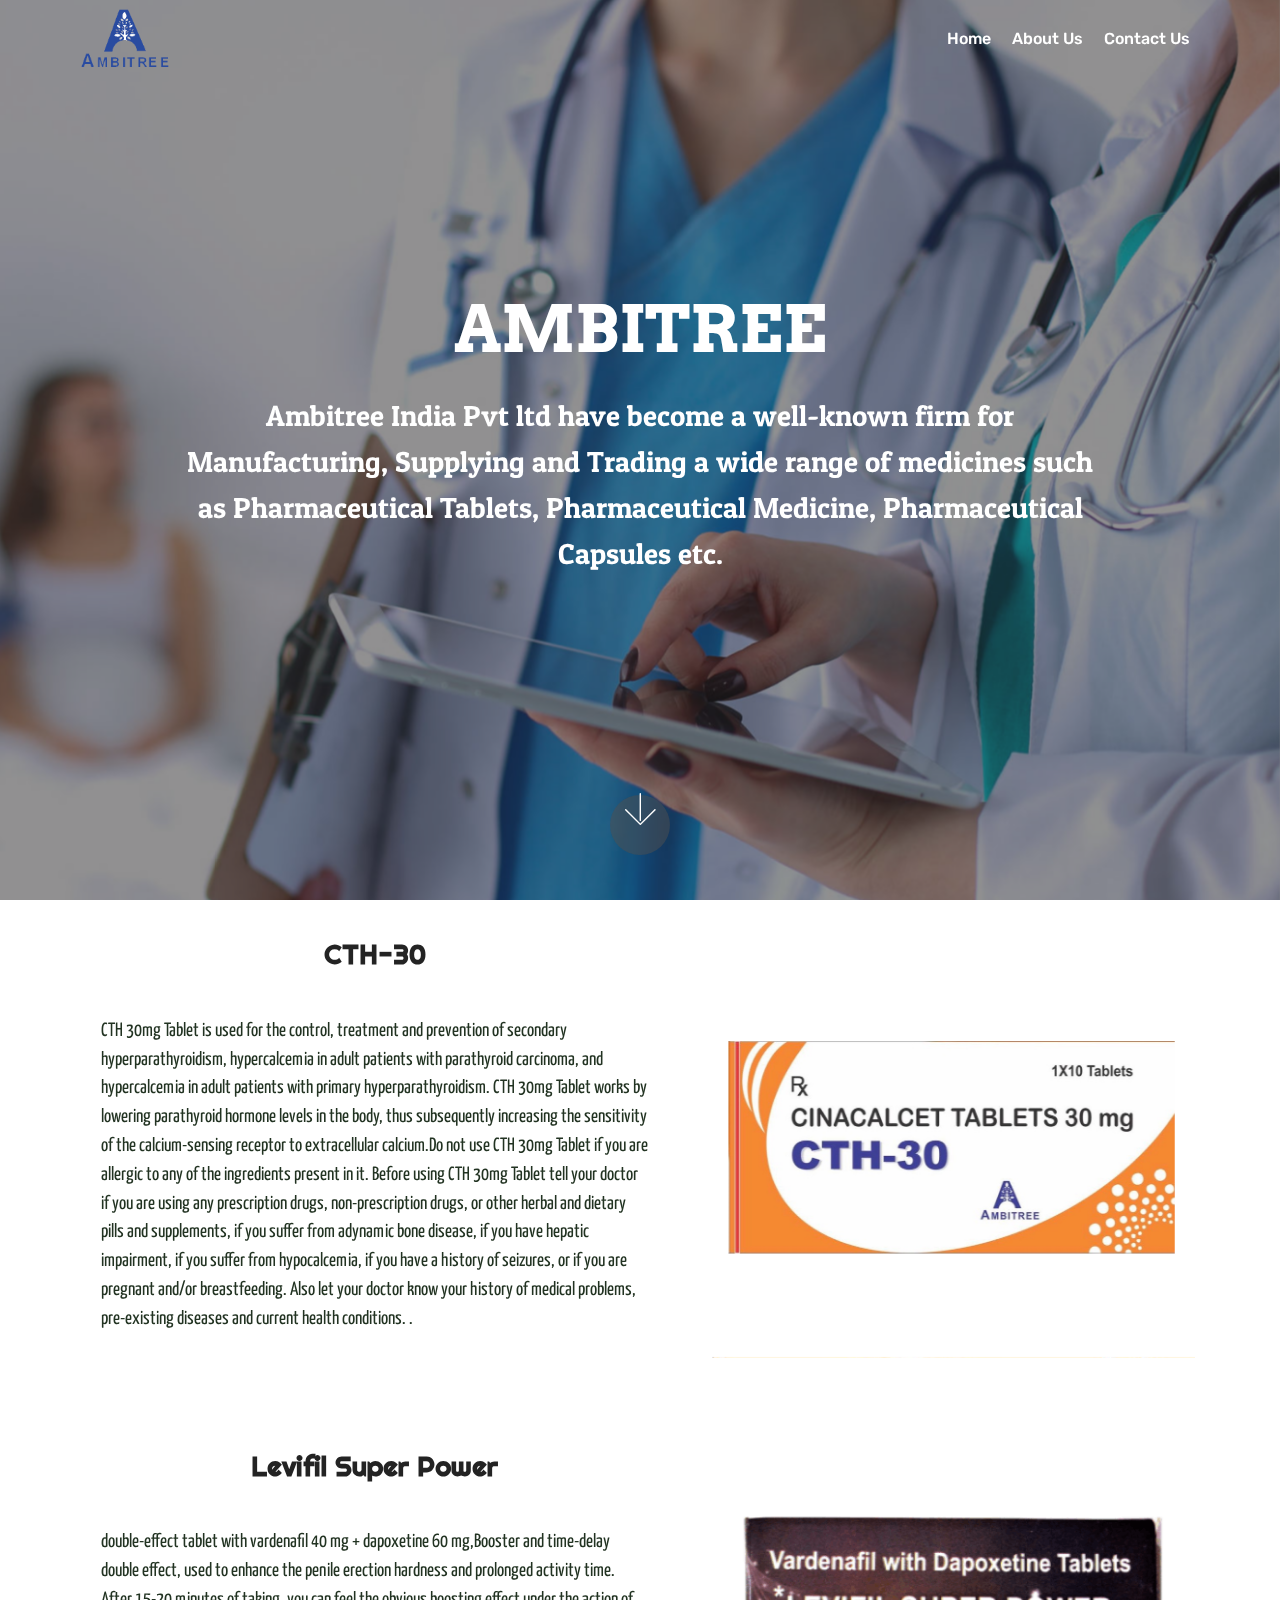
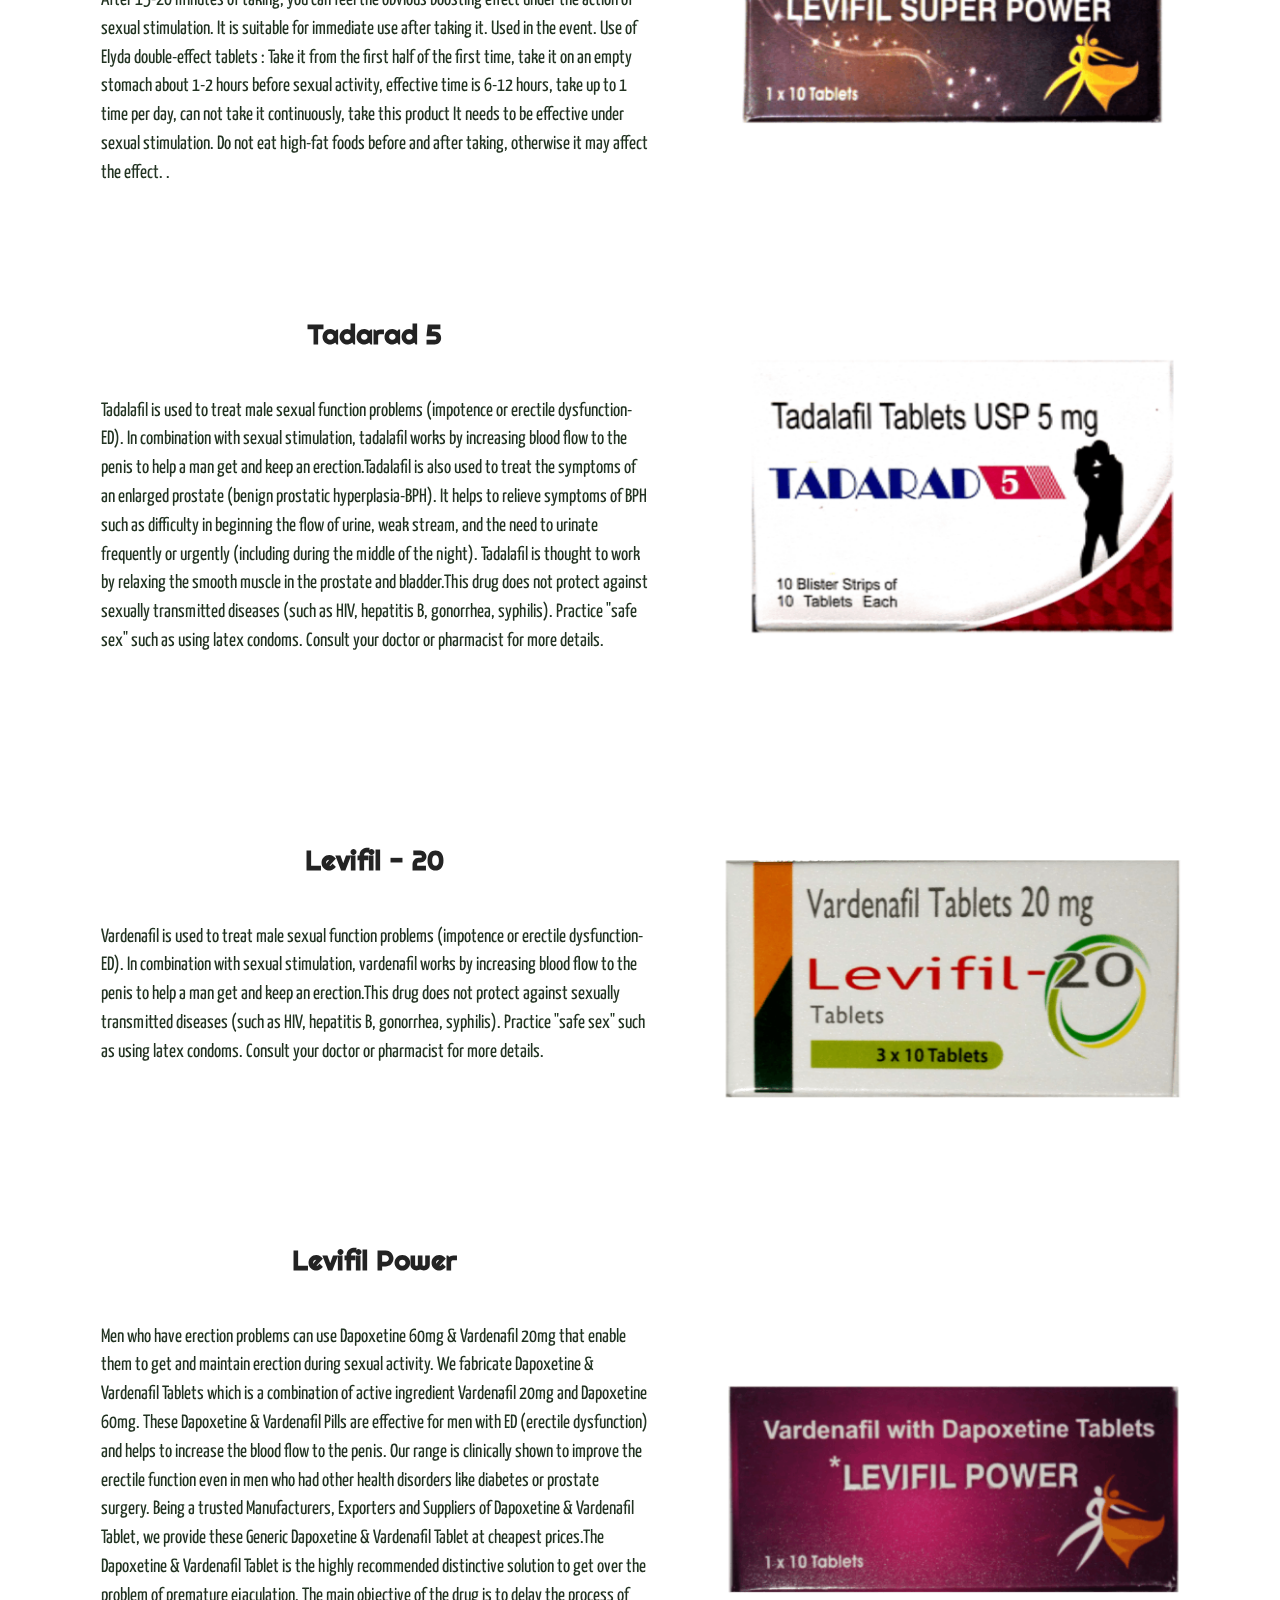
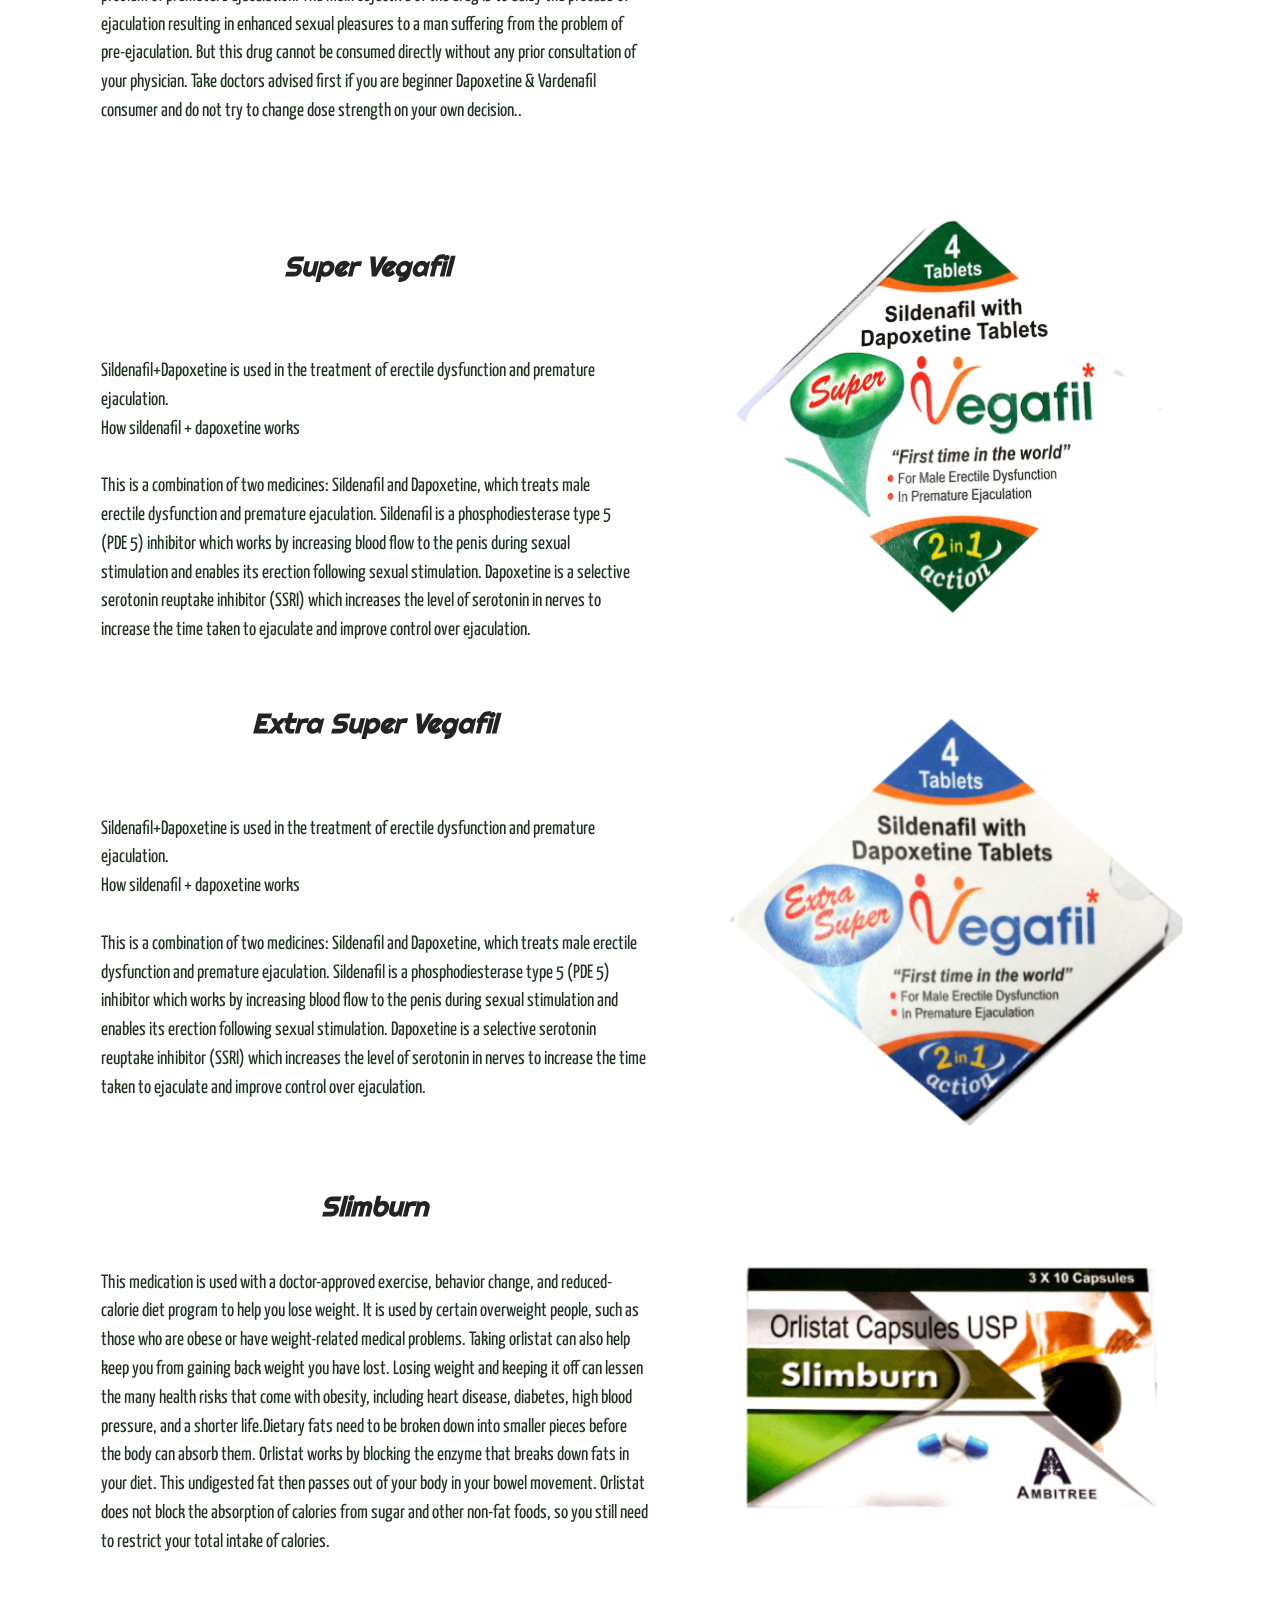
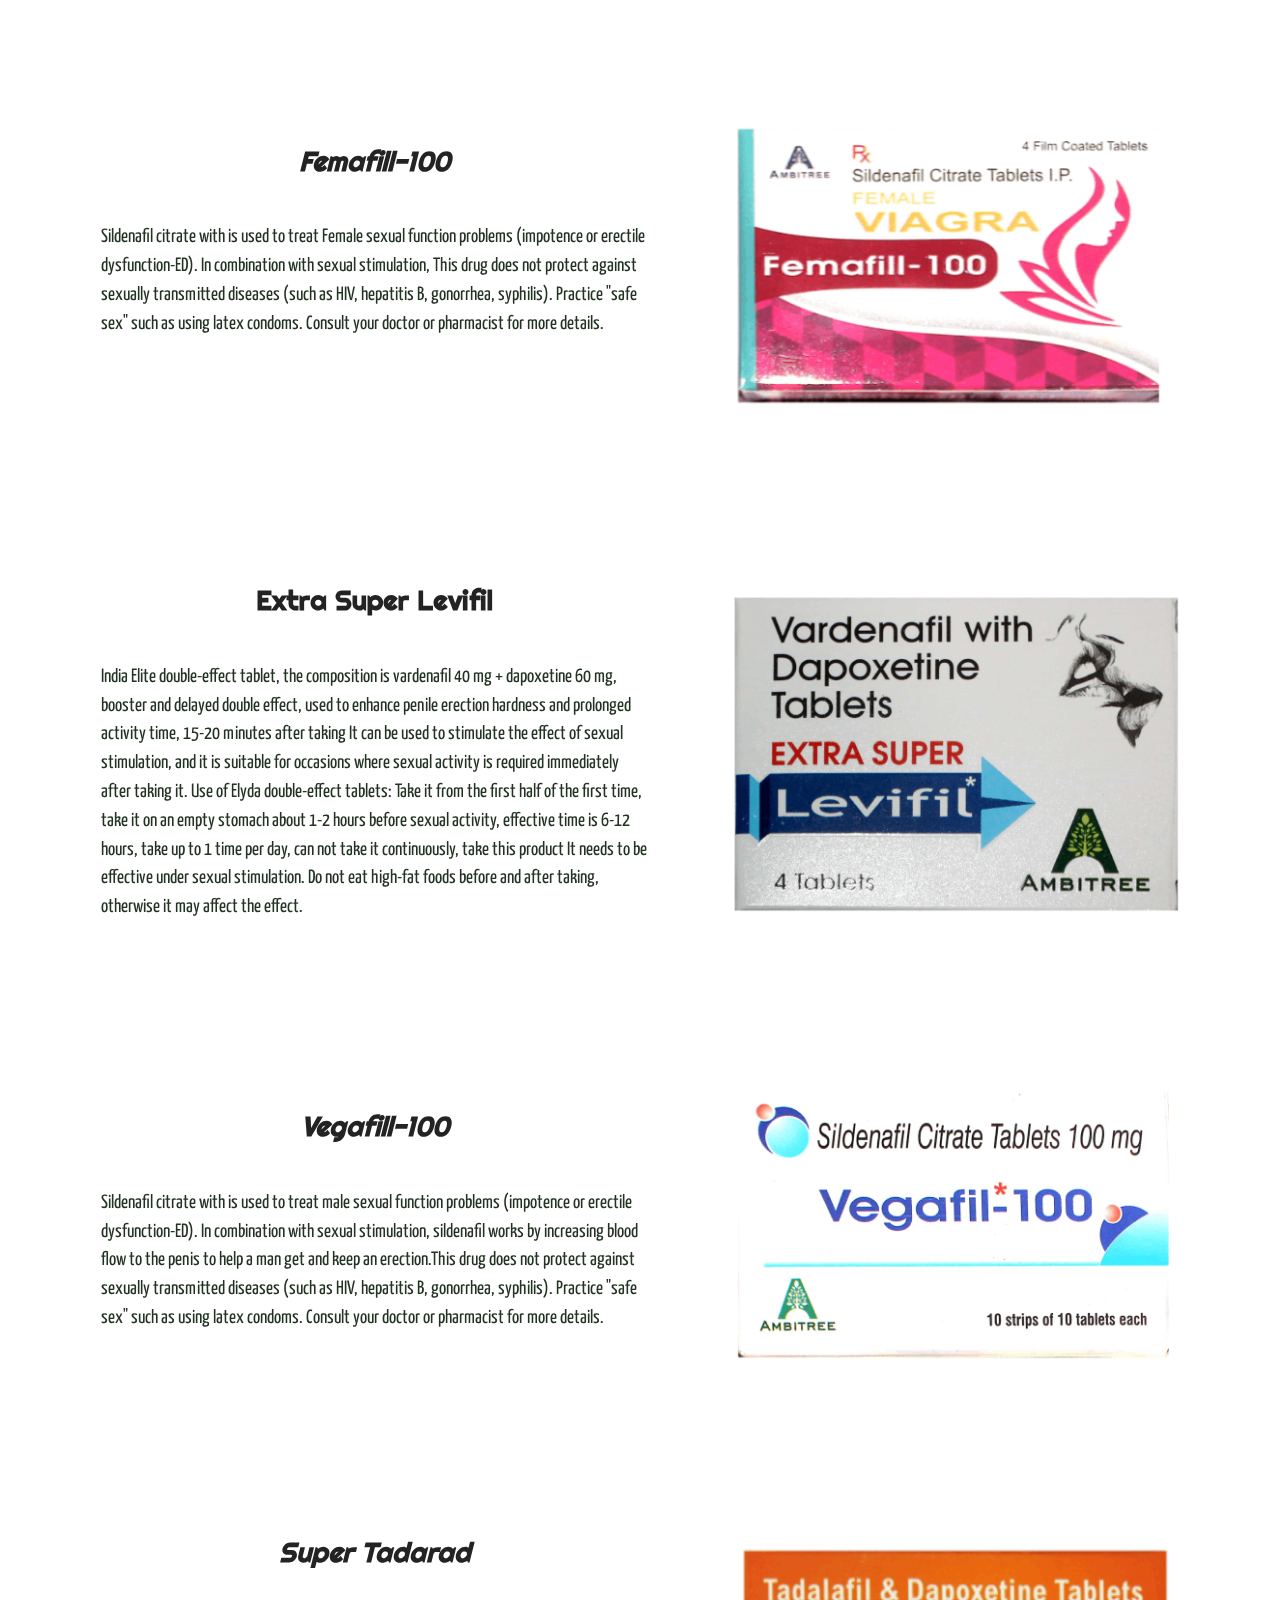
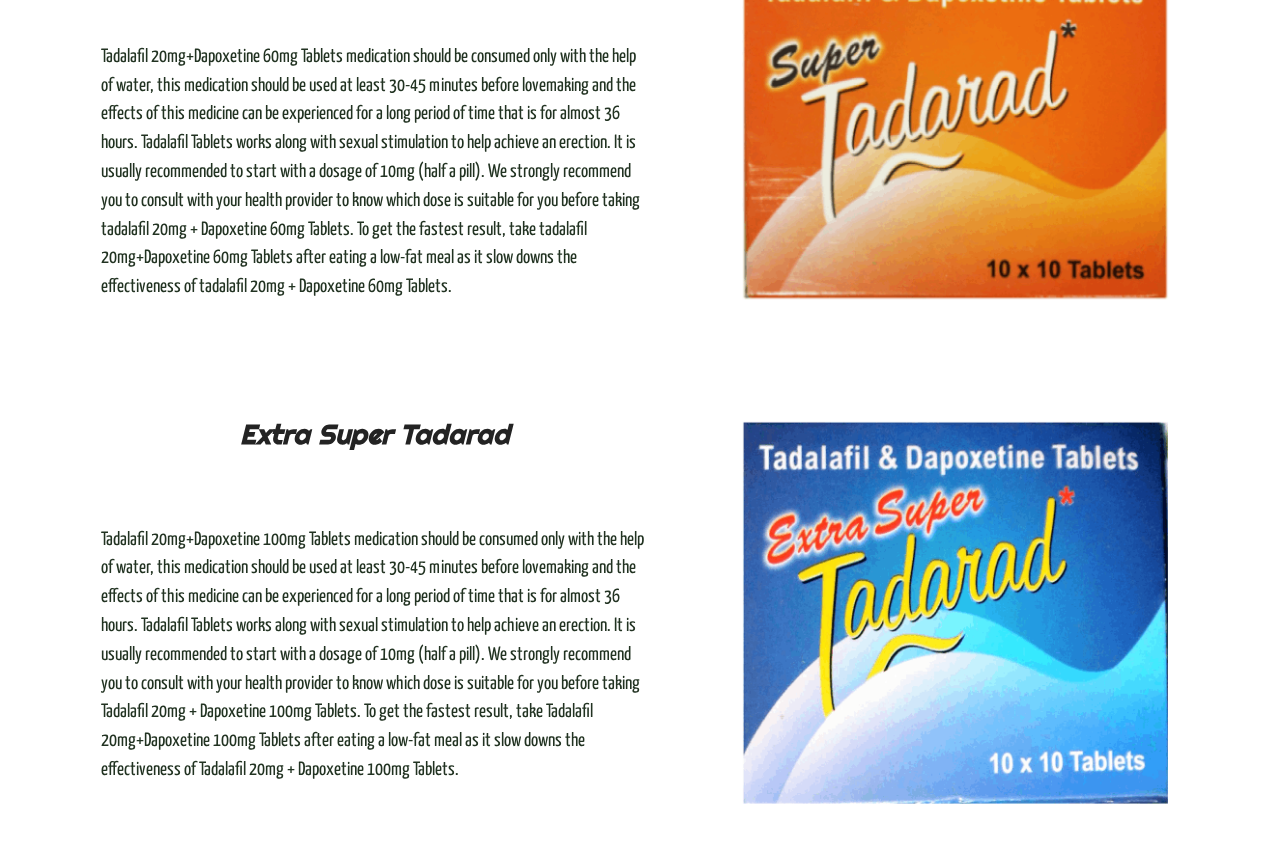
<file: index.html>
<!DOCTYPE html>
<html>
<head>

  <meta charset="UTF-8">
  <meta http-equiv="X-UA-Compatible" content="IE=edge">
  <meta name="viewport" content="width=device-width, initial-scale=1, minimum-scale=1">
  <link rel="shortcut icon" href="assets/images/unnamed.gif" type="image/x-icon">
  <meta name="description" content="">

  <title>Home</title>
  <link rel="stylesheet" href="assets/web/assets/mobirise-icons/mobirise-icons.css">
  <link rel="stylesheet" href="assets/tether/tether.min.css">
  <link rel="stylesheet" href="assets/bootstrap/css/bootstrap.min.css">
  <link rel="stylesheet" href="assets/bootstrap/css/bootstrap-grid.min.css">
  <link rel="stylesheet" href="assets/bootstrap/css/bootstrap-reboot.min.css">
  <link rel="stylesheet" href="assets/dropdown/css/style.css">
  <link rel="stylesheet" href="assets/theme/css/style.css">
  <link rel="stylesheet" href="assets/mobirise/css/mbr-additional.css" type="text/css">



</head>
<body>
  <section class="menu cid-qTkzRZLJNu" once="menu" id="menu1-0">



    <nav class="navbar navbar-expand beta-menu navbar-dropdown align-items-center navbar-fixed-top navbar-toggleable-sm bg-color transparent">
        <button class="navbar-toggler navbar-toggler-right" type="button" data-toggle="collapse" data-target="#navbarSupportedContent" aria-controls="navbarSupportedContent" aria-expanded="false" aria-label="Toggle navigation">
            <div class="hamburger">
                <span></span>
                <span></span>
                <span></span>
                <span></span>
            </div>
        </button>
        <div class="menu-logo">
            <div class="navbar-brand">
                <span class="navbar-logo">
                    <a href="index.html">
                         <img src="assets/images/unnamed.gif" alt="Ambitree" title="" style="height: 3.8rem;">
                    </a>
                </span>

            </div>
        </div>
        <div class="collapse navbar-collapse" id="navbarSupportedContent">
            <ul class="navbar-nav nav-dropdown nav-right" data-app-modern-menu="true"><li class="nav-item">
                    <a class="nav-link link text-white display-4" href="index.html">Home</a>
                </li><li class="nav-item"><a class="nav-link link text-white display-4" href="page2 - Copy.html">About Us</a></li>
                <li class="nav-item">
                    <a class="nav-link link text-white display-4" href="in.html">Contact Us
                    </a>
                </li></ul>

        </div>
    </nav>
</section>

<section class="cid-qTkA127IK8 mbr-fullscreen mbr-parallax-background" id="header2-1">



    <div class="mbr-overlay" style="opacity: 0.5; background-color: rgb(35, 35, 35);"></div>

    <div class="container align-center">
        <div class="row justify-content-md-center">
            <div class="mbr-white col-md-10">
                <h1 class="mbr-section-title mbr-bold pb-3 mbr-fonts-style display-1">AMBITREE</h1>

                <p class="mbr-text pb-3 mbr-fonts-style display-2">Ambitree India Pvt ltd have become a well-known firm for Manufacturing, Supplying and Trading a wide range of medicines such as Pharmaceutical Tablets, Pharmaceutical Medicine, Pharmaceutical Capsules etc.</p>

            </div>
        </div>
    </div>
    <script>
        function myFunction() {
            var popup = document.getElementById("myPopup");
            popup.classList.toggle("show");
        }
    </script>
    <div class="mbr-arrow hidden-sm-down" aria-hidden="true">
        <a href="#next">
            <i class="mbri-down mbr-iconfont"></i>
        </a>
    </div>
</section>


  
  
  
  
  <section class="testimonials3 cid-rsTc9ya1cQ" id="testimonials3-k">
  
  <div class="container">
      <div class="media-container-row">
          <div class="media-content px-3 align-self-center mbr-white py-2">
            <p class="mbr-text testimonial-text mbr-fonts-style display-5"><span style="font-style: normal;"><strong>CTH-30</strong></span></p>
              <p class="mbr-author-name pt-4 mb-2 mbr-fonts-style display-7"><span style="font-weight: normal;">CTH 30mg Tablet is used for the control, treatment and prevention of secondary hyperparathyroidism, hypercalcemia in adult patients with parathyroid carcinoma, and hypercalcemia in adult patients with primary hyperparathyroidism. CTH 30mg Tablet works by lowering parathyroid hormone levels in the body, thus subsequently increasing the sensitivity of the calcium-sensing receptor to extracellular calcium.Do not use CTH 30mg Tablet if you are allergic to any of the ingredients present in it. Before using CTH 30mg Tablet tell your doctor if you are using any prescription drugs, non-prescription drugs, or other herbal and dietary pills and supplements, if you suffer from adynamic bone disease, if you have hepatic impairment, if you suffer from hypocalcemia, if you have a history of seizures, or if you are pregnant and/or breastfeeding. Also let your doctor know your history of medical problems, pre-existing diseases and current health conditions.
.<br></span></p>
              <p class="mbr-author-desc mbr-fonts-style display-7"></p>
          </div>

          <div class="mbr-figure pl-lg-5" style="width: 90%;">
            <img src="assets/images/cth.png" alt="Levifil Super Power" title="">
          </div>
      </div>
  </div>
</section>  
  
  
  
  
  
  
  
  
  
  
  
  
  
  
  
  
  <section class="testimonials3 cid-rsTc9ya1cQ" id="testimonials3-k">
  
  <div class="container">
      <div class="media-container-row">
          <div class="media-content px-3 align-self-center mbr-white py-2">
            <p class="mbr-text testimonial-text mbr-fonts-style display-5"><span style="font-style: normal;"><strong>Levifil Super Power</strong></span></p>
              <p class="mbr-author-name pt-4 mb-2 mbr-fonts-style display-7"><span style="font-weight: normal;">double-effect tablet with vardenafil 40 mg + dapoxetine 60 mg,Booster and time-delay double effect, used to enhance the penile erection hardness and prolonged activity time. After 15-20 minutes of taking, you can feel the obvious boosting effect under the action of sexual stimulation. It is suitable for immediate use after taking it. Used in the event.

Use of Elyda double-effect tablets : Take it from the first half of the first time, take it on an empty stomach about 1-2 hours before sexual activity, effective time is 6-12 hours, take up to 1 time per day, can not take it continuously, take this product It needs to be effective under sexual stimulation. Do not eat high-fat foods before and after taking, otherwise it may affect the effect.

.<br></span></p>
              <p class="mbr-author-desc mbr-fonts-style display-7"></p>
          </div>

          <div class="mbr-figure pl-lg-5" style="width: 90%;">
            <img src="assets/images/1-500x500.png" alt="Levifil Super Power" title="">
          </div>
      </div>
  </div>
</section>

<section class="testimonials3 cid-rsTc9ya1cQ" id="testimonials3-k">





  <div class="container">
      <div class="media-container-row">
          <div class="media-content px-3 align-self-center mbr-white py-2">
              <p class="mbr-text testimonial-text mbr-fonts-style display-5"><span style="font-style: normal;"><strong>Tadarad 5</strong></span></p>
              <p class="mbr-author-name pt-4 mb-2 mbr-fonts-style display-7"><span style="font-weight: normal;">Tadalafil is used to treat male sexual function problems (impotence or erectile dysfunction-ED). In combination with sexual stimulation, tadalafil works by increasing blood flow to the penis to help a man get and keep an erection.Tadalafil is also used to treat the symptoms of an enlarged prostate (benign prostatic hyperplasia-BPH). It helps to relieve symptoms of BPH such as difficulty in beginning the flow of urine, weak stream, and the need to urinate frequently or urgently (including during the middle of the night). Tadalafil is thought to work by relaxing the smooth muscle in the prostate and bladder.This drug does not protect against sexually transmitted diseases (such as HIV, hepatitis B, gonorrhea, syphilis). Practice "safe sex" such as using latex condoms. Consult your doctor or pharmacist for more details.<br><br></span></p>
              <p class="mbr-author-desc mbr-fonts-style display-7"></p>
          </div>

          <div class="mbr-figure pl-lg-5" style="width: 90%;">
            <img src="assets/images/2-500x500.png" alt="Tadarad 5" title="">
          </div>
      </div>
  </div>
</section>

<section class="testimonials3 cid-rsTcaDP2Gf" id="testimonials3-l">





  <div class="container">
      <div class="media-container-row">
          <div class="media-content px-3 align-self-center mbr-white py-2">
              <p class="mbr-text testimonial-text mbr-fonts-style display-5"><span style="font-style: normal;"><strong>Levifil - 20</strong></span></p>
              <p class="mbr-author-name pt-4 mb-2 mbr-fonts-style display-7"><span style="font-weight: normal;">Vardenafil is used to treat male sexual function problems (impotence or erectile dysfunction-ED). In combination with sexual stimulation, vardenafil works by increasing blood flow to the penis to help a man get and keep an erection.This drug does not protect against sexually transmitted diseases (such as HIV, hepatitis B, gonorrhea, syphilis). Practice "safe sex" such as using latex condoms. Consult your doctor or pharmacist for more details.<br><br><br></span></p>
              <p class="mbr-author-desc mbr-fonts-style display-7"></p>
          </div>

          <div class="mbr-figure pl-lg-5" style="width: 90%;">
            <img src="assets/images/3-500x500.png" alt="Lefil-20" title="">
          </div>
      </div>
  </div>
</section>

<section class="testimonials3 cid-rsTcaWhmx1" id="testimonials3-m">





  <div class="container">
      <div class="media-container-row">
          <div class="media-content px-3 align-self-center mbr-white py-2">
              <p class="mbr-text testimonial-text mbr-fonts-style display-5"><span style="font-style: normal;"><strong>Levifil Power</strong></span></p>
              <p class="mbr-author-name pt-4 mb-2 mbr-fonts-style display-7"><span style="font-weight: normal;">Men who have erection problems can use Dapoxetine 60mg &amp; Vardenafil 20mg that enable them to get and maintain erection during sexual activity. We fabricate Dapoxetine &amp; Vardenafil Tablets which is a combination of active ingredient Vardenafil 20mg and Dapoxetine 60mg. These Dapoxetine &amp; Vardenafil Pills are effective for men with ED (erectile dysfunction) and helps to increase the blood flow to the penis. Our range is clinically shown to improve the erectile function even in men who had other health disorders like diabetes or prostate surgery. Being a trusted Manufacturers, Exporters and Suppliers of Dapoxetine &amp; Vardenafil Tablet, we provide these Generic Dapoxetine &amp; Vardenafil Tablet at cheapest prices.The Dapoxetine &amp; Vardenafil  Tablet is the highly recommended distinctive solution to get over the problem of premature ejaculation. The main objective of the drug is to delay the process of ejaculation resulting in enhanced sexual pleasures to a man suffering from the problem of pre-ejaculation. But this drug cannot be consumed directly without any prior consultation of your physician. Take doctors advised first if you are beginner Dapoxetine &amp; Vardenafil  consumer and do not try to change dose strength on your own decision..</span></p>
              <p class="mbr-author-desc mbr-fonts-style display-7"></p>
          </div>

          <div class="mbr-figure pl-lg-5" style="width: 90%;">
            <img src="assets/images/4-500x500.png" alt="Levifil Power" title="">
          </div>
      </div>
  </div>
</section>

<section class="testimonials3 cid-rsTcbfFchC" id="testimonials3-n">





  <div class="container">
      <div class="media-container-row">
          <div class="media-content px-3 align-self-center mbr-white py-2">
              <p class="mbr-text testimonial-text mbr-fonts-style display-5"><strong><br></strong><br><strong>Super Vegafil</strong></p>
              <p class="mbr-author-name pt-4 mb-2 mbr-fonts-style display-7"><span style="font-weight: normal;"><br>Sildenafil+Dapoxetine is used in the treatment of erectile dysfunction and premature ejaculation.<br>How sildenafil + dapoxetine works<br><br>This is a combination of two medicines: Sildenafil and Dapoxetine, which treats male erectile dysfunction and premature ejaculation. Sildenafil is a phosphodiesterase type 5 (PDE 5) inhibitor which works by increasing blood flow to the penis during sexual stimulation and enables its erection following sexual stimulation. Dapoxetine is a selective serotonin reuptake inhibitor (SSRI) which increases the level of serotonin in nerves to increase the time taken to ejaculate and improve control over ejaculation.</span></p>
              <p class="mbr-author-desc mbr-fonts-style display-7"></p>
          </div>

          <div class="mbr-figure pl-lg-5" style="width: 95%;">
            <img src="assets/images/5-500x500.png" alt="Super Vegafil" title="">
          </div>
      </div>
  </div>
</section>

<section class="testimonials3 cid-rsTcbxL8uZ" id="testimonials3-o">





  <div class="container">
      <div class="media-container-row">
          <div class="media-content px-3 align-self-center mbr-white py-2">
              <p class="mbr-text testimonial-text mbr-fonts-style display-5"><strong>Extra Super Vegafil</strong></p>
              <p class="mbr-author-name pt-4 mb-2 mbr-fonts-style display-7"><span style="font-weight: normal;"><br>Sildenafil+Dapoxetine is used in the treatment of erectile dysfunction and premature ejaculation.
<br>How sildenafil + dapoxetine works
<br>
<br>This is a combination of two medicines: Sildenafil and Dapoxetine, which treats male erectile dysfunction and premature ejaculation. Sildenafil is a phosphodiesterase type 5 (PDE 5) inhibitor which works by increasing blood flow to the penis during sexual stimulation and enables its erection following sexual stimulation. Dapoxetine is a selective serotonin reuptake inhibitor (SSRI) which increases the level of serotonin in nerves to increase the time taken to ejaculate and improve control over ejaculation.</span></p>
              <p class="mbr-author-desc mbr-fonts-style display-7"></p>
          </div>

          <div class="mbr-figure pl-lg-5" style="width: 90%;">
            <img src="assets/images/6-500x500.png" alt="Extra Super Vegafil" title="">
          </div>
      </div>
  </div>
</section>

<section class="testimonials3 cid-rsTcbQYz9S" id="testimonials3-p">





  <div class="container">
      <div class="media-container-row">
          <div class="media-content px-3 align-self-center mbr-white py-2">
              <p class="mbr-text testimonial-text mbr-fonts-style display-5"><strong>Slimburn</strong></p>
              <p class="mbr-author-name pt-4 mb-2 mbr-fonts-style display-7"><span style="font-weight: normal;">This medication is used with a doctor-approved exercise, behavior change, and reduced-calorie diet program to help you lose weight. It is used by certain overweight people, such as those who are obese or have weight-related medical problems. Taking orlistat can also help keep you from gaining back weight you have lost. Losing weight and keeping it off can lessen the many health risks that come with obesity, including heart disease, diabetes, high blood pressure, and a shorter life.Dietary fats need to be broken down into smaller pieces before the body can absorb them. Orlistat works by blocking the enzyme that breaks down fats in your diet. This undigested fat then passes out of your body in your bowel movement. Orlistat does not block the absorption of calories from sugar and other non-fat foods, so you still need to restrict your total intake of calories.<br><br></span></p>
              <p class="mbr-author-desc mbr-fonts-style display-7"></p>
          </div>

          <div class="mbr-figure pl-lg-5" style="width: 90%;">
            <img src="assets/images/7-500x500.png" alt="Slimburn" title="">
          </div>
      </div>
  </div>
</section>

<section class="testimonials3 cid-rsTcc82cob" id="testimonials3-q">





  <div class="container">
      <div class="media-container-row">
          <div class="media-content px-3 align-self-center mbr-white py-2">
              <p class="mbr-text testimonial-text mbr-fonts-style display-5"><strong>Femafill-100</strong></p>
              <p class="mbr-author-name pt-4 mb-2 mbr-fonts-style display-7"><span style="font-weight: normal;">Sildenafil citrate with  is used to treat Female sexual function problems (impotence or erectile dysfunction-ED). In combination with sexual stimulation, This drug does not protect against sexually transmitted diseases (such as HIV, hepatitis B, gonorrhea, syphilis). Practice "safe sex" such as using latex condoms. Consult your doctor or pharmacist for more details.<br><br><br></span></p>
              <p class="mbr-author-desc mbr-fonts-style display-7"></p>
          </div>

          <div class="mbr-figure pl-lg-5" style="width: 90%;">
            <img src="assets/images/8-500x500.png" alt=Femafill-100"" title="">
          </div>
      </div>
  </div>
</section>

<section class="testimonials3 cid-rsTccnxfnf" id="testimonials3-r">





  <div class="container">
      <div class="media-container-row">
          <div class="media-content px-3 align-self-center mbr-white py-2">
              <p class="mbr-text testimonial-text mbr-fonts-style display-5"><span style="font-style: normal;"><strong>Extra Super Levifil</strong></span></p>
              <p class="mbr-author-name pt-4 mb-2 mbr-fonts-style display-7"><span style="font-weight: normal;">India Elite double-effect tablet, the composition is vardenafil 40 mg + dapoxetine 60 mg, booster and delayed double effect, used to enhance penile erection hardness and prolonged activity time, 15-20 minutes after taking It can be used to stimulate the effect of sexual stimulation, and it is suitable for occasions where sexual activity is required immediately after taking it.
Use of Elyda double-effect tablets: Take it from the first half of the first time, take it on an empty stomach about 1-2 hours before sexual activity, effective time is 6-12 hours, take up to 1 time per day, can not take it continuously, take this product It needs to be effective under sexual stimulation. Do not eat high-fat foods before and after taking, otherwise it may affect the effect.
</span><br></p>
              <p class="mbr-author-desc mbr-fonts-style display-7"></p>
          </div>

          <div class="mbr-figure pl-lg-5" style="width: 90%;">
            <img src="assets/images/9-500x500.png" alt="Extra Super Levifil" title="">
          </div>
      </div>
  </div>
</section>

<section class="testimonials3 cid-rsTccEnFKy" id="testimonials3-s">





  <div class="container">
      <div class="media-container-row">
          <div class="media-content px-3 align-self-center mbr-white py-2">
              <p class="mbr-text testimonial-text mbr-fonts-style display-5"><strong>Vegafill-100</strong></p>
              <p class="mbr-author-name pt-4 mb-2 mbr-fonts-style display-7"><span style="font-weight: normal;">Sildenafil citrate with is used to treat male sexual function problems (impotence or erectile dysfunction-ED). In combination with sexual stimulation, sildenafil works by increasing blood flow to the penis to help a man get and keep an erection.This drug does not protect against sexually transmitted diseases (such as HIV, hepatitis B, gonorrhea, syphilis). Practice "safe sex" such as using latex condoms. Consult your doctor or pharmacist for more details.
<br><br></span></p>
              <p class="mbr-author-desc mbr-fonts-style display-7"></p>
          </div>

          <div class="mbr-figure pl-lg-5" style="width: 90%;">
            <img src="assets/images/10-500x500.png" alt="Vegafill-100" title="">
          </div>
      </div>
  </div>
</section>

<section class="testimonials3 cid-rsTccTNQC2" id="testimonials3-t">





  <div class="container">
      <div class="media-container-row">
          <div class="media-content px-3 align-self-center mbr-white py-2">
              <p class="mbr-text testimonial-text mbr-fonts-style display-5"><strong>Super Tadarad</strong></p>
              <p class="mbr-author-name pt-4 mb-2 mbr-fonts-style display-7"><span style="font-weight: normal;"><br>Tadalafil 20mg+Dapoxetine 60mg Tablets medication should be consumed only with the help of water, this medication should be used at least 30-45 minutes before lovemaking and the effects of this medicine can be experienced for a long period of time that is for almost 36 hours. Tadalafil Tablets works along with sexual stimulation to help achieve an erection. It is usually recommended to start with a dosage of 10mg (half a pill). We strongly recommend you to consult with your health provider to know which dose is suitable for you before taking tadalafil 20mg + Dapoxetine 60mg Tablets. To get the fastest result, take tadalafil 20mg+Dapoxetine 60mg Tablets after eating a low-fat meal as it slow downs the effectiveness of tadalafil 20mg + Dapoxetine 60mg Tablets.&nbsp;<br></span></p>
              <p class="mbr-author-desc mbr-fonts-style display-7"></p>
          </div>

          <div class="mbr-figure pl-lg-5" style="width: 90%;">
            <img src="assets/images/11-500x500.png" alt="Super Tadarad" title="">
          </div>
      </div>
  </div>
</section>

<section class="testimonials3 cid-rsTcddJ62m" id="testimonials3-u">





  <div class="container">
      <div class="media-container-row">
          <div class="media-content px-3 align-self-center mbr-white py-2">
              <p class="mbr-text testimonial-text mbr-fonts-style display-5"><strong>Extra Super Tadarad</strong></p>
              <p class="mbr-author-name pt-4 mb-2 mbr-fonts-style display-7"><span style="font-weight: normal;">&nbsp;<br>Tadalafil 20mg+Dapoxetine 100mg Tablets medication should be consumed only with the help of water, this medication should be used at least 30-45 minutes before lovemaking and the effects of this medicine can be experienced for a long period of time that is for almost 36 hours. Tadalafil Tablets works along with sexual stimulation to help achieve an erection. It is usually recommended to start with a dosage of 10mg (half a pill). We strongly recommend you to consult with your health provider to know which dose is suitable for you before taking Tadalafil 20mg + Dapoxetine 100mg Tablets. To get the fastest result, take Tadalafil 20mg+Dapoxetine 100mg Tablets after eating a low-fat meal as it slow downs the effectiveness of Tadalafil 20mg + Dapoxetine 100mg Tablets.</span></p>
              <p class="mbr-author-desc mbr-fonts-style display-7"></p>
          </div>

          <div class="mbr-figure pl-lg-5" style="width: 90%;">
            <img src="assets/images/12-500x500.png" alt="Extra Super Tadarad" title="">
          </div>
      </div>
  </div>
</section>
  
  


  <script src="assets/web/assets/jquery/jquery.min.js"></script>
  <script src="assets/popper/popper.min.js"></script>
  <script src="assets/tether/tether.min.js"></script>
  <script src="assets/bootstrap/js/bootstrap.min.js"></script>
  <script src="assets/smoothscroll/smooth-scroll.js"></script>
  <script src="assets/dropdown/js/script.min.js"></script>
  <script src="assets/touchswipe/jquery.touch-swipe.min.js"></script>
  <script src="assets/parallax/jarallax.min.js"></script>
  <script src="assets/theme/js/script.js"></script>


</body>
</html>
</file>
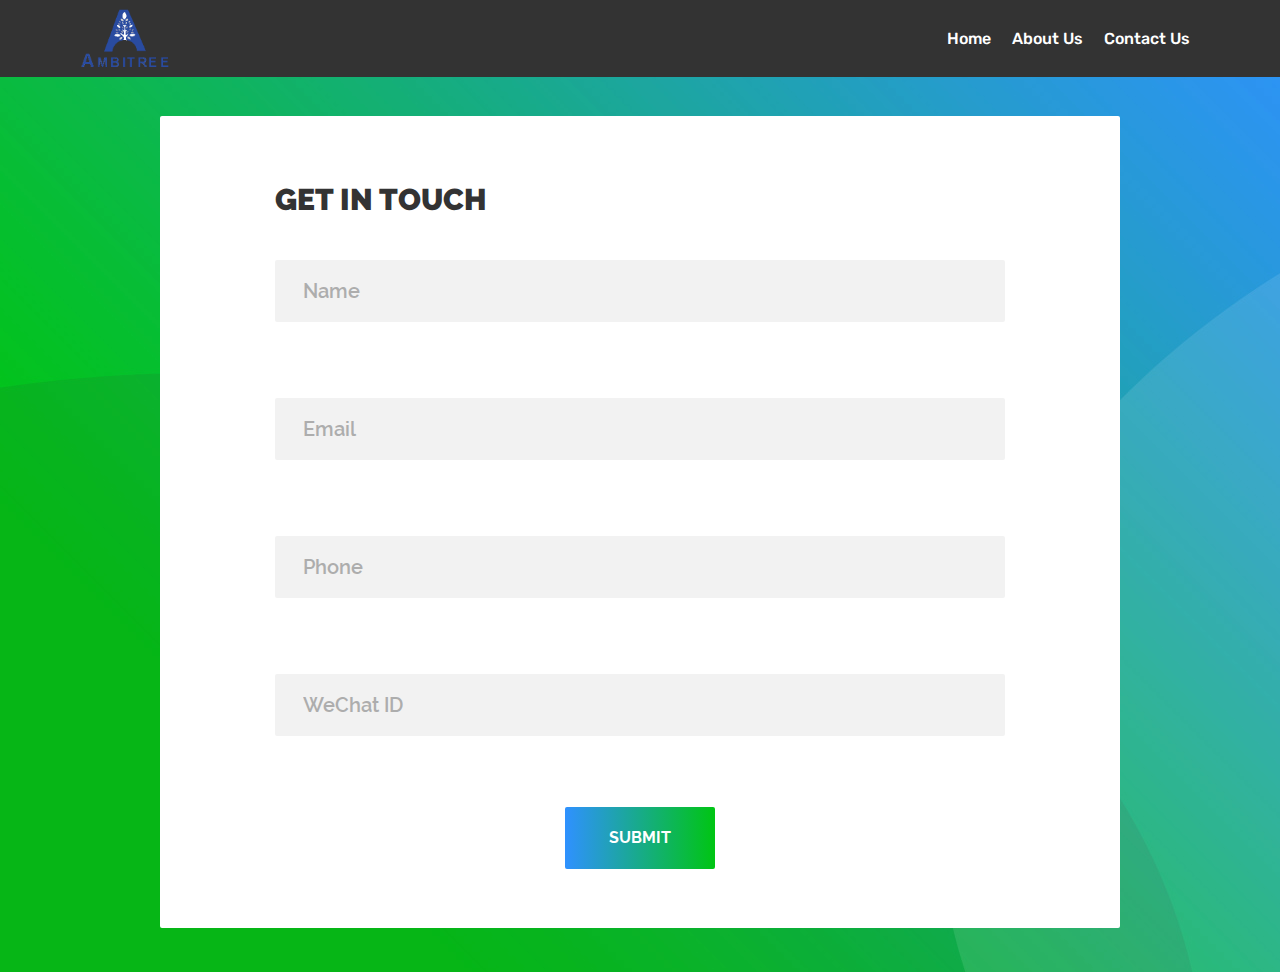
<file: caoint.html>
<!DOCTYPE html>
<html lang="en">
<head>
	<title>Contact</title>
	<meta charset="UTF-8">
	<meta name="viewport" content="width=device-width, initial-scale=1">
<!--===============================================================================================-->
<link rel="shortcut icon" href="assets/images/unnamed.gif" type="image/x-icon">
	<link rel="stylesheet" href="assets/web/assets/mobirise-icons/mobirise-icons.css">
  
<!--===============================================================================================-->
	<link rel="stylesheet" type="text/css" href="vendor/bootstrap/css/bootstrap.min.css">
<!--===============================================================================================-->
	<link rel="stylesheet" type="text/css" href="fonts/font-awesome-4.7.0/css/font-awesome.min.css">
<!--===============================================================================================-->
	<link rel="stylesheet" type="text/css" href="fonts/Linearicons-Free-v1.0.0/icon-font.min.css">
<!--===============================================================================================-->
	<link rel="stylesheet" type="text/css" href="vendor/animate/animate.css">
<!--===============================================================================================-->
	<link rel="stylesheet" type="text/css" href="vendor/css-hamburgers/hamburgers.min.css">
<!--===============================================================================================-->
	<link rel="stylesheet" type="text/css" href="vendor/animsition/css/animsition.min.css">
<!--===============================================================================================-->
	<link rel="stylesheet" type="text/css" href="vendor/select2/select2.min.css">
<!--===============================================================================================-->
	<link rel="stylesheet" type="text/css" href="vendor/daterangepicker/daterangepicker.css">
<!--===============================================================================================-->
	<link rel="stylesheet" type="text/css" href="css/util.css">
	<link rel="stylesheet" type="text/css" href="css/main.css">
	
<!--===============================================================================================-->
<link rel="stylesheet" href="assets/web/assets/mobirise-icons/mobirise-icons.css">
  <link rel="stylesheet" href="assets/tether/tether.min.css">
  <link rel="stylesheet" href="assets/bootstrap/css/bootstrap.min.css">
  <link rel="stylesheet" href="assets/bootstrap/css/bootstrap-grid.min.css">
  <link rel="stylesheet" href="assets/bootstrap/css/bootstrap-reboot.min.css">
  <link rel="stylesheet" href="assets/dropdown/css/style.css">
  <link rel="stylesheet" href="assets/theme/css/style.css">
  <link rel="stylesheet" href="assets/mobirise/css/mbr-additional.css" type="text/css">
<!--===============================================================================================-->
</head>
<body>
	
	





		<section class="menu cid-rto9Vfv1cQ" once="menu" id="menu1-16">



				<nav class="navbar navbar-expand beta-menu navbar-dropdown align-items-center navbar-fixed-top navbar-toggleable-sm bg-color black">
					<button class="navbar-toggler navbar-toggler-right" type="button" data-toggle="collapse" data-target="#navbarSupportedContent" aria-controls="navbarSupportedContent" aria-expanded="false" aria-label="Toggle navigation">
						<div class="hamburger">
							<span></span>
							<span></span>
							<span></span>
							<span></span>
						</div>
					</button>
					<div class="menu-logo">
						<div class="navbar-brand">
							<span class="navbar-logo">
								<a href="index.html">
									 <img src="assets/images/unnamed.gif" alt="Ambitree" title="" style="height: 3.8rem;">
								</a>
							</span>
			
						</div>
					</div>
					<div class="collapse navbar-collapse" id="navbarSupportedContent">
						<ul class="navbar-nav nav-dropdown nav-right" data-app-modern-menu="true"><li class="nav-item">
								<a class="nav-link link text-white display-4" href="index.html">Home</a>
							</li><li class="nav-item"><a class="nav-link link text-white display-4" href="page2 - Copy.html">About Us</a></li>
							<li class="nav-item">
								<a class="nav-link link text-white display-4" href="caoint.html">Contact Us
								</a>
							</li></ul>
			
					</div>
				</nav>
			</section>











<br>
<br>
<br>






<section>
	<div class="bg-container-contact100" style="background-image: url(images/bg-01.jpg);">
		<div class="contact100-header flex-sb-m">
			
	

	<div class="container-contact100">
		<div class="wrap-contact100">
			<form class="contact100-form validate-form" action="https://www.enformed.io/kkou80fm" method="POST">
				<span class="contact100-form-title">
					Get in Touch
				</span>

				<div class="wrap-input100 validate-input" data-validate="Name is required">
					<input class="input100" id="name" type="text" name="name" placeholder="Name">
					<label class="label-input100" for="name">
						<span class="lnr lnr-user"></span>
					</label>
				</div>

				<div class="wrap-input100 validate-input" data-validate = "Valid email is required: ex@abc.xyz">
					<input class="input100" id="email" type="text" name="email" placeholder="Email">
					<label class="label-input100" for="email">
						<span class="lnr lnr-envelope"></span>
					</label>
				</div>

				<div class="wrap-input100 validate-input" data-validate = "Phone is required">
					<input class="input100" id="phone" type="text" name="phone" placeholder="Phone">
					<label class="label-input100" for="phone">
						<span class="lnr lnr-phone-handset"></span>
					</label>
				</div>
				<div class="wrap-input100 validate-input" data-validate = "Valid WeChat ID is required">
					<input class="input100" id="wechat" type="text" name="wechat" placeholder="WeChat ID">
					<label class="label-input100" for="wechat">
						<span class="lnr lnr-bubble"></span>
					</label>
				</div>

				
				

				<div class="container-contact100-form-btn">
					<div class="wrap-contact100-form-btn">
						<div class="contact100-form-bgbtn"></div>
						<button class="contact100-form-btn">
							SUBMIT
						</button>
						<input type="hidden" name="*redirect" value="//www.ambitreeindia.in">
					</div>
				</div>
			</form>
		</div>
	</div>
</div>
</div>



	<div id="dropDownSelect1"></div>
</section>
<!--===============================================================================================-->
<script src="assets/web/assets/jquery/jquery.min.js"></script>
  <script src="assets/popper/popper.min.js"></script>
  <script src="assets/tether/tether.min.js"></script>
  <script src="assets/bootstrap/js/bootstrap.min.js"></script>
  <script src="assets/smoothscroll/smooth-scroll.js"></script>
  <script src="assets/parallax/jarallax.min.js"></script>
  <script src="assets/dropdown/js/script.min.js"></script>
  <script src="assets/touchswipe/jquery.touch-swipe.min.js"></script>
  <script src="assets/theme/js/script.js"></script>
<!--===============================================================================================-->
	<script src="vendor/jquery/jquery-3.2.1.min.js"></script>
<!--===============================================================================================-->
	<script src="vendor/animsition/js/animsition.min.js"></script>
<!--===============================================================================================-->
	<script src="vendor/bootstrap/js/popper.js"></script>
	<script src="vendor/bootstrap/js/bootstrap.min.js"></script>
<!--===============================================================================================-->
	<script src="vendor/select2/select2.min.js"></script>
<!--===============================================================================================-->
	<script src="vendor/daterangepicker/moment.min.js"></script>
	<script src="vendor/daterangepicker/daterangepicker.js"></script>
<!--===============================================================================================-->
	<script src="vendor/countdowntime/countdowntime.js"></script>
<!--===============================================================================================-->
	<script src="js/main.js"></script>

<!-- Global site tag (gtag.js) - Google Analytics -->
<script async src="https://www.googletagmanager.com/gtag/js?id=UA-23581568-13"></script>
<script>
  window.dataLayer = window.dataLayer || [];
  function gtag(){dataLayer.push(arguments);}
  gtag('js', new Date());

  gtag('config', 'UA-23581568-13');
</script>

</body>
</html>
</file>
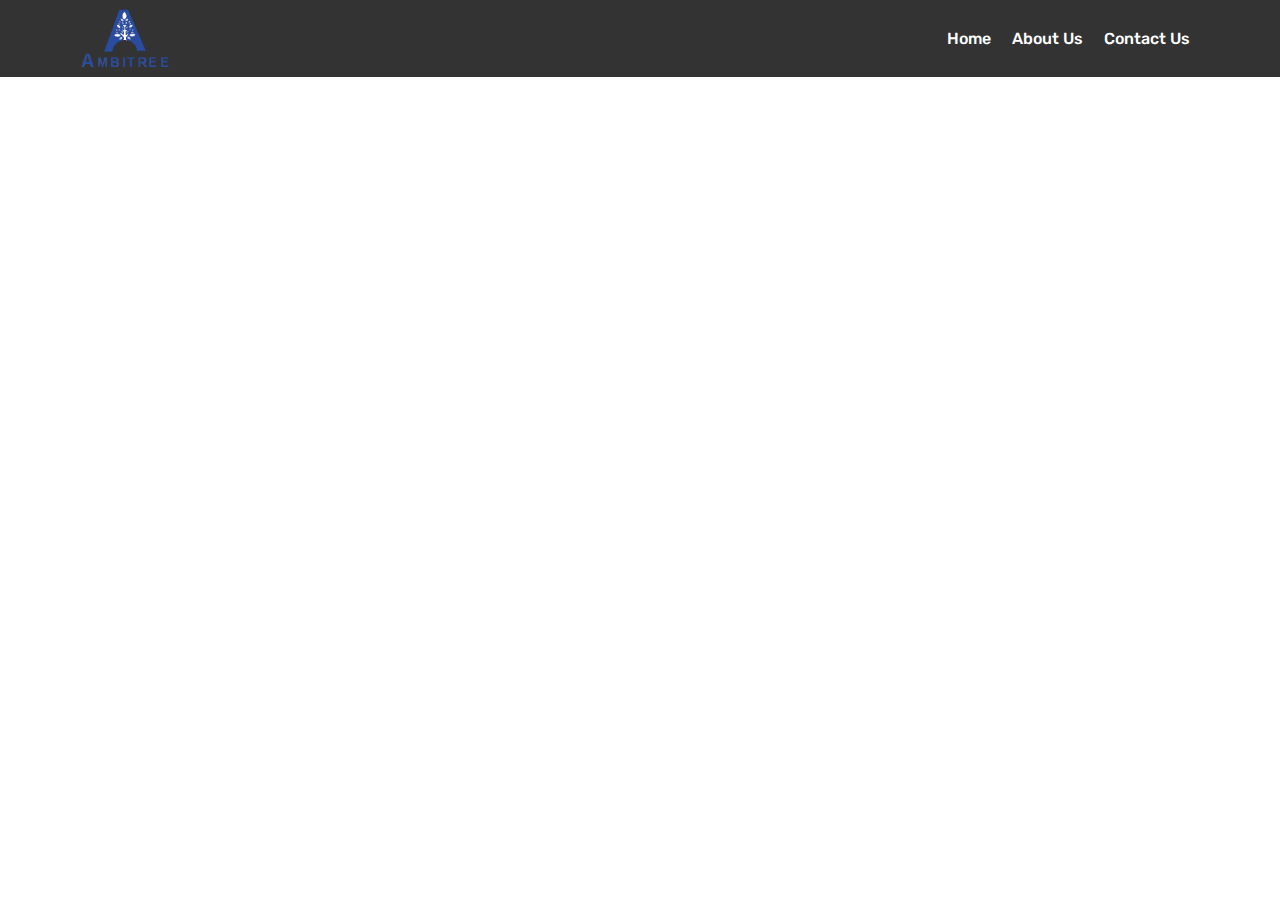
<file: contact.html>
<!DOCTYPE html>
<html  >
<head>

  <meta charset="UTF-8">
  <meta http-equiv="X-UA-Compatible" content="IE=edge">

  <meta name="viewport" content="width=device-width, initial-scale=1, minimum-scale=1">
  <link rel="shortcut icon" href="assets/images/unnamed.gif" type="image/x-icon">
  <meta name="description" content="">

  <title>About us</title>
  <link rel="stylesheet" href="assets/web/assets/mobirise-icons/mobirise-icons.css">
  <link rel="stylesheet" href="assets/tether/tether.min.css">
  <link rel="stylesheet" href="assets/bootstrap/css/bootstrap.min.css">
  <link rel="stylesheet" href="assets/bootstrap/css/bootstrap-grid.min.css">
  <link rel="stylesheet" href="assets/bootstrap/css/bootstrap-reboot.min.css">
  <link rel="stylesheet" href="assets/dropdown/css/style.css">
  <link rel="stylesheet" href="assets/theme/css/style.css">
  <link rel="stylesheet" href="assets/mobirise/css/mbr-additional.css" type="text/css">



</head>
<body>
  <section class="menu cid-rto9Vfv1cQ" once="menu" id="menu1-16">



    <nav class="navbar navbar-expand beta-menu navbar-dropdown align-items-center navbar-fixed-top navbar-toggleable-sm bg-color black">
        <button class="navbar-toggler navbar-toggler-right" type="button" data-toggle="collapse" data-target="#navbarSupportedContent" aria-controls="navbarSupportedContent" aria-expanded="false" aria-label="Toggle navigation">
            <div class="hamburger">
                <span></span>
                <span></span>
                <span></span>
                <span></span>
            </div>
        </button>
        <div class="menu-logo">
            <div class="navbar-brand">
                <span class="navbar-logo">
                    <a href="index.html">
                         <img src="assets/images/unnamed.gif" alt="Ambitree" title="" style="height: 3.8rem;">
                    </a>
                </span>

            </div>
        </div>
        <div class="collapse navbar-collapse" id="navbarSupportedContent">
            <ul class="navbar-nav nav-dropdown nav-right" data-app-modern-menu="true"><li class="nav-item">
                    <a class="nav-link link text-white display-4" href="index.html">Home</a>
                </li><li class="nav-item"><a class="nav-link link text-white display-4" href="page2 - Copy.html">About Us</a></li>
                <li class="nav-item">
                    <a class="nav-link link text-white display-4" href="contact.html">Contact Us
                    </a>
                </li></ul>

        </div>
    </nav>
</section>

<section  id="header1-20">

        &nbsp; &nbsp;&nbsp; &nbsp; &nbsp; &nbsp;&nbsp; &nbsp; 
</section>


<section class="testimonials3 cid-rsTcddJ62m" id="testimonials3-u">


        <div class="container">
            <div class="media-container-row">
                <div class="col-md-8">
                    <div class="google-map">
                    &nbsp; &nbsp;&nbsp; &nbsp; &nbsp; &nbsp;&nbsp; &nbsp;  &nbsp; &nbsp;&nbsp; &nbsp; &nbsp; &nbsp;&nbsp; &nbsp;  &nbsp; &nbsp;&nbsp; &nbsp;     <iframe frameborder="0" style="border:0" src="https://forms.gle/Kd92FJJfEEaBL9627" height="600" width="500"></iframe></div>
            </div>
        </div>
    
    
        <div class="container">
            <div class="media-container-row">
                
            </div>
        </div>
    </section>



  <script src="assets/web/assets/jquery/jquery.min.js"></script>
  <script src="assets/popper/popper.min.js"></script>
  <script src="assets/tether/tether.min.js"></script>
  <script src="assets/bootstrap/js/bootstrap.min.js"></script>
  <script src="assets/smoothscroll/smooth-scroll.js"></script>
  <script src="assets/parallax/jarallax.min.js"></script>
  <script src="assets/dropdown/js/script.min.js"></script>
  <script src="assets/touchswipe/jquery.touch-swipe.min.js"></script>
  <script src="assets/theme/js/script.js"></script>


</body>
</html>
</file>
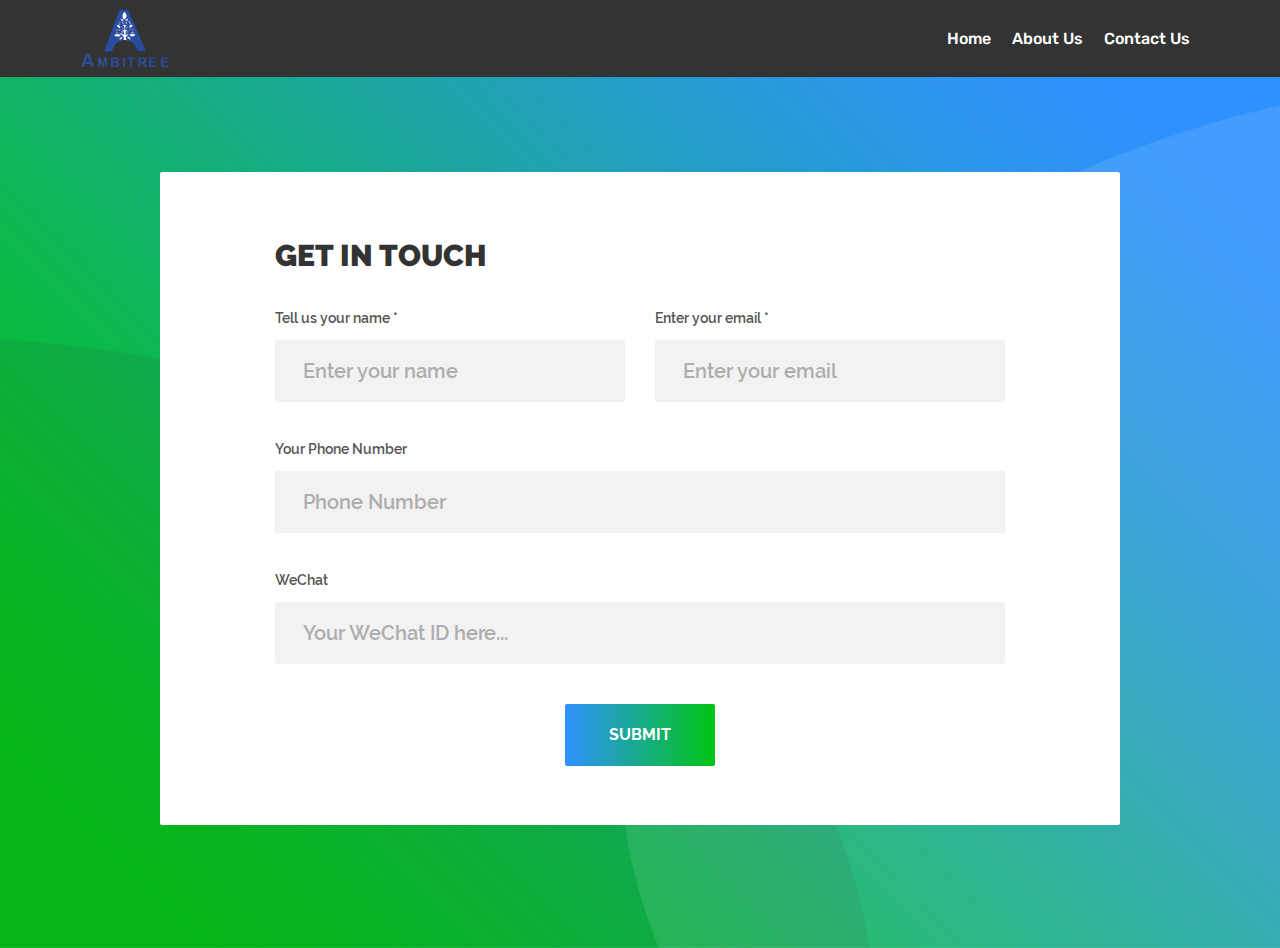
<file: in.html>
<!DOCTYPE html>
<html lang="en">
<head>
	<title>Contact Us</title>
	<meta charset="UTF-8">
	<meta name="viewport" content="width=device-width, initial-scale=1">
<!--===============================================================================================-->
<link rel="shortcut icon" href="assets/images/unnamed.gif" type="image/x-icon">
<!--===============================================================================================-->
	<link rel="stylesheet" type="text/css" href="vendor/bootstrap/css/bootstrap.min.css">
<!--===============================================================================================-->
	<link rel="stylesheet" type="text/css" href="fonts/font-awesome-4.7.0/css/font-awesome.min.css">
<!--===============================================================================================-->
	<link rel="stylesheet" type="text/css" href="fonts/Linearicons-Free-v1.0.0/icon-font.min.css">
<!--===============================================================================================-->
	<link rel="stylesheet" type="text/css" href="vendor/animate/animate.css">
<!--===============================================================================================-->
	<link rel="stylesheet" type="text/css" href="vendor/css-hamburgers/hamburgers.min.css">
<!--===============================================================================================-->
	<link rel="stylesheet" type="text/css" href="vendor/select2/select2.min.css">
<!--===============================================================================================-->
	<link rel="stylesheet" type="text/css" href="css/util.css">
	<link rel="stylesheet" type="text/css" href="css/main.css">
<!--===============================================================================================-->
<link rel="stylesheet" href="assets/web/assets/mobirise-icons/mobirise-icons.css">
  <link rel="stylesheet" href="assets/tether/tether.min.css">
  <link rel="stylesheet" href="assets/bootstrap/css/bootstrap.min.css">
  <link rel="stylesheet" href="assets/bootstrap/css/bootstrap-grid.min.css">
  <link rel="stylesheet" href="assets/bootstrap/css/bootstrap-reboot.min.css">
  <link rel="stylesheet" href="assets/dropdown/css/style.css">
  <link rel="stylesheet" href="assets/theme/css/style.css">
  <link rel="stylesheet" href="assets/mobirise/css/mbr-additional.css" type="text/css">
<!--===============================================================================================-->
</head>
<body>

	<section class="menu cid-rto9Vfv1cQ" once="menu" id="menu1-16">



		<nav class="navbar navbar-expand beta-menu navbar-dropdown align-items-center navbar-fixed-top navbar-toggleable-sm bg-color black">
			<button class="navbar-toggler navbar-toggler-right" type="button" data-toggle="collapse" data-target="#navbarSupportedContent" aria-controls="navbarSupportedContent" aria-expanded="false" aria-label="Toggle navigation">
				<div class="hamburger">
					<span></span>
					<span></span>
					<span></span>
					<span></span>
				</div>
			</button>
			<div class="menu-logo">
				<div class="navbar-brand">
					<span class="navbar-logo">
						<a href="index.html">
							 <img src="assets/images/unnamed.gif" alt="Ambitree" title="" style="height: 3.8rem;">
						</a>
					</span>
	
				</div>
			</div>
			<div class="collapse navbar-collapse" id="navbarSupportedContent">
				<ul class="navbar-nav nav-dropdown nav-right" data-app-modern-menu="true"><li class="nav-item">
						<a class="nav-link link text-white display-4" href="index.html">Home</a>
					</li><li class="nav-item"><a class="nav-link link text-white display-4" href="page2 - Copy.html">About Us</a></li>
					<li class="nav-item">
						<a class="nav-link link text-white display-4" href="in.html">Contact Us
						</a>
					</li></ul>
	
			</div>
		</nav>
	</section>

<br>
<br>

	<div class="container-contact100" style="background-image: url('images/bg-01.jpg');">
		<div class="wrap-contact100">
			<form class="contact100-form validate-form" action="https://www.enformed.io/kkou80fm" method="POST">
				<span class="contact100-form-title">
					Get in Touch
				</span>

				<div class="wrap-input100 rs1-wrap-input100 validate-input" data-validate="Name is required">
					<span class="label-input100">Tell us your name *</span>
					<input class="input100" type="text" name="name" placeholder="Enter your name">
				</div>

				<div class="wrap-input100 rs1-wrap-input100 validate-input" data-validate = "Valid email is required: ex@abc.xyz">
					<span class="label-input100">Enter your email *</span>
					<input class="input100" type="text" name="email" placeholder="Enter your email">
				</div>

				<div class="wrap-input100">
					<span class="label-input100">Your Phone Number</span>
					<input class="input100" type="text" name="web" placeholder="Phone Number">
				</div>

				<div class="wrap-input100 validate-input" data-validate = "WeChat ID is required">
					<span class="label-input100">WeChat</span>
					<input class="input100" type="text" name="WeChat" placeholder="Your WeChat ID here...">
				</div>

				<div class="container-contact100-form-btn">
					<div class="wrap-contact100-form-btn">
						<div class="contact100-form-bgbtn"></div>
						<button class="contact100-form-btn">
							Submit
						</button>
					</div>
				</div>
				<input type="hidden" name="*redirect" value="//www.ambitreeindia.in">
			</form>
		</div>
		
		
	</div>



	<div id="dropDownSelect1"></div>

<!--===============================================================================================-->
	<script src="vendor/jquery/jquery-3.2.1.min.js"></script>
<!--===============================================================================================-->
	<script src="vendor/bootstrap/js/popper.js"></script>
	<script src="vendor/bootstrap/js/bootstrap.min.js"></script>
<!--===============================================================================================-->
	<script src="vendor/select2/select2.min.js"></script>
<!--===============================================================================================-->

	<script src="js/main.js"></script>
<!--===============================================================================================-->
<script src="assets/web/assets/jquery/jquery.min.js"></script>
  <script src="assets/popper/popper.min.js"></script>
  <script src="assets/tether/tether.min.js"></script>
  <script src="assets/bootstrap/js/bootstrap.min.js"></script>
  <script src="assets/smoothscroll/smooth-scroll.js"></script>
  <script src="assets/parallax/jarallax.min.js"></script>
  <script src="assets/dropdown/js/script.min.js"></script>
  <script src="assets/touchswipe/jquery.touch-swipe.min.js"></script>
  <script src="assets/theme/js/script.js"></script>
<!-- Global site tag (gtag.js) - Google Analytics -->
<script async src="https://www.googletagmanager.com/gtag/js?id=UA-23581568-13"></script>
<script>
  window.dataLayer = window.dataLayer || [];
  function gtag(){dataLayer.push(arguments);}
  gtag('js', new Date());

  gtag('config', 'UA-23581568-13');
</script>

</body>
</html>
</file>
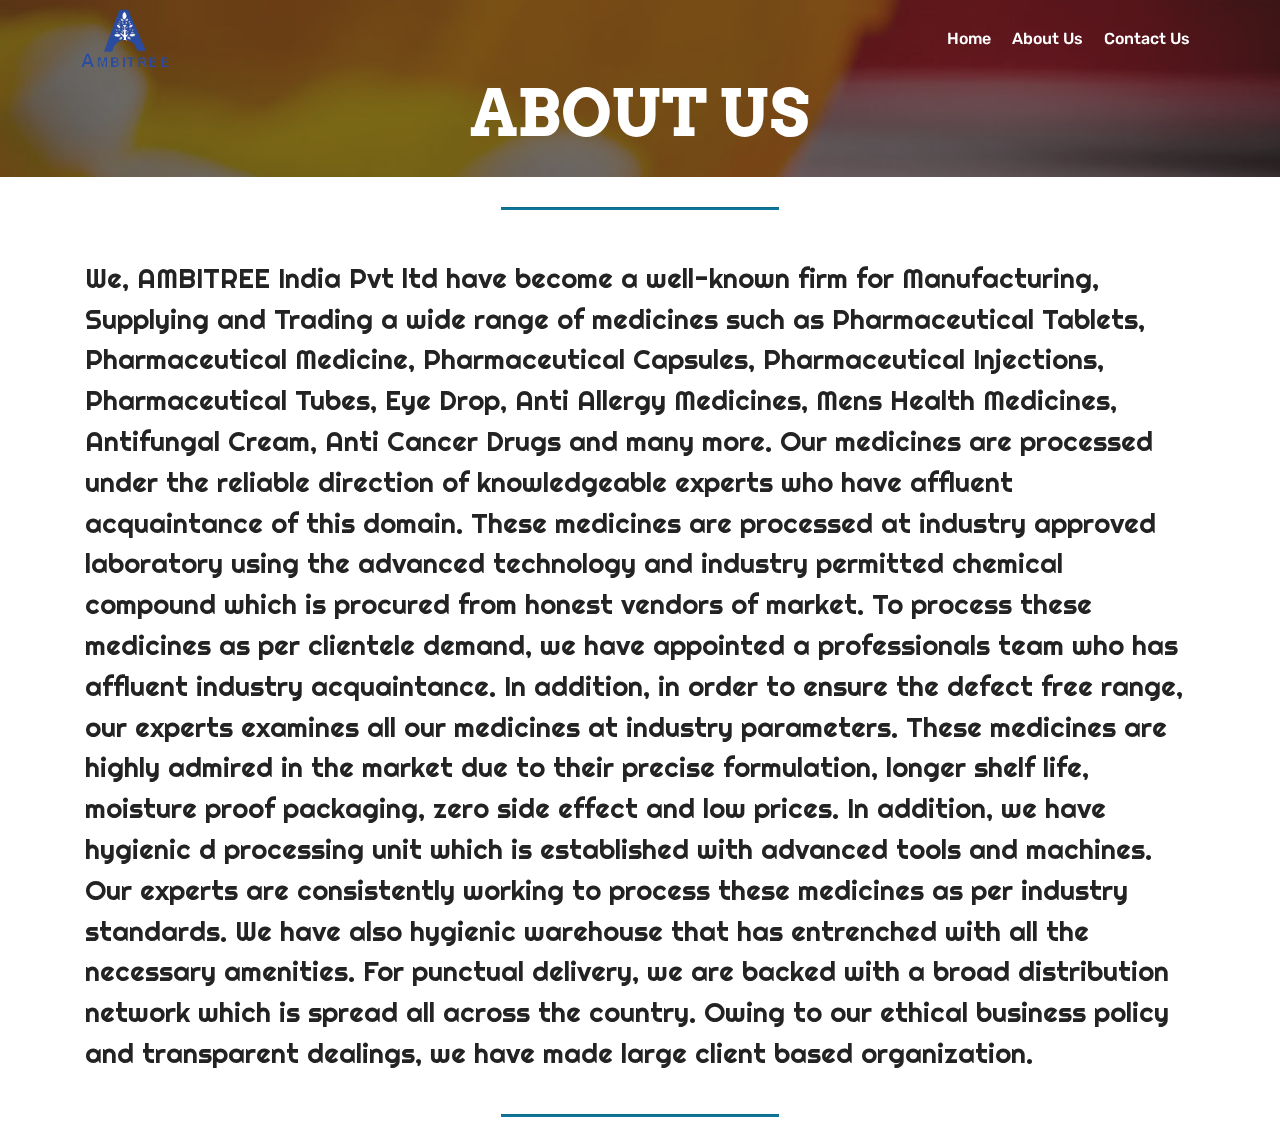
<file: page2 - Copy.html>
<!DOCTYPE html>
<html  >
<head>

  <meta charset="UTF-8">
  <meta http-equiv="X-UA-Compatible" content="IE=edge">

  <meta name="viewport" content="width=device-width, initial-scale=1, minimum-scale=1">
  <link rel="shortcut icon" href="assets/images/unnamed.gif" type="image/x-icon">
  <meta name="description" content="">

  <title>About us</title>
  <link rel="stylesheet" href="assets/web/assets/mobirise-icons/mobirise-icons.css">
  <link rel="stylesheet" href="assets/tether/tether.min.css">
  <link rel="stylesheet" href="assets/bootstrap/css/bootstrap.min.css">
  <link rel="stylesheet" href="assets/bootstrap/css/bootstrap-grid.min.css">
  <link rel="stylesheet" href="assets/bootstrap/css/bootstrap-reboot.min.css">
  <link rel="stylesheet" href="assets/dropdown/css/style.css">
  <link rel="stylesheet" href="assets/theme/css/style.css">
  <link rel="stylesheet" href="assets/mobirise/css/mbr-additional.css" type="text/css">



</head>
<body>
  <section class="menu cid-rto9Vfv1cQ" once="menu" id="menu1-16">



    <nav class="navbar navbar-expand beta-menu navbar-dropdown align-items-center navbar-fixed-top navbar-toggleable-sm bg-color transparent">
        <button class="navbar-toggler navbar-toggler-right" type="button" data-toggle="collapse" data-target="#navbarSupportedContent" aria-controls="navbarSupportedContent" aria-expanded="false" aria-label="Toggle navigation">
            <div class="hamburger">
                <span></span>
                <span></span>
                <span></span>
                <span></span>
            </div>
        </button>
        <div class="menu-logo">
            <div class="navbar-brand">
                <span class="navbar-logo">
                    <a href="index.html">
                         <img src="assets/images/unnamed.gif" alt="Ambitree" title="" style="height: 3.8rem;">
                    </a>
                </span>

            </div>
        </div>
        <div class="collapse navbar-collapse" id="navbarSupportedContent">
            <ul class="navbar-nav nav-dropdown nav-right" data-app-modern-menu="true"><li class="nav-item">
                    <a class="nav-link link text-white display-4" href="index.html">Home</a>
                </li><li class="nav-item"><a class="nav-link link text-white display-4" href="page2 - Copy.html">About Us</a></li>
                <li class="nav-item">
                    <a class="nav-link link text-white display-4" href="in.html">Contact Us
                    </a>
                </li></ul>

        </div>
    </nav>
</section>

<section class="header1 cid-rtoaIXw3YA mbr-parallax-background" id="header1-20">



    <div class="mbr-overlay" style="opacity: 0.6; background-color: rgb(35, 35, 35);">
    </div>

    <div class="container">
        <div class="row justify-content-md-center">
            <div class="mbr-white col-md-10">
                <h1 class="mbr-section-title align-center mbr-bold pb-3 mbr-fonts-style display-1">ABOUT US</h1>



            </div>
        </div>
    </div>

</section>

<section class="mbr-section article content9 cid-rtobnrQTnI" id="content9-21">



    <div class="container">
        <div class="inner-container" style="width: 100%;">
            <hr class="line" style="width: 25%;">
            <br>
            <br>
            <div class="mbr-fonts-style display-5"><p align=left>We, AMBITREE India Pvt ltd have become a well-known firm for Manufacturing, Supplying and Trading a wide range of medicines such as Pharmaceutical Tablets, Pharmaceutical Medicine, Pharmaceutical Capsules, Pharmaceutical Injections, Pharmaceutical Tubes, Eye Drop, Anti Allergy Medicines, Mens Health Medicines, Antifungal Cream, Anti Cancer Drugs and many more. Our medicines are processed under the reliable direction of knowledgeable experts who have affluent acquaintance of this domain. These medicines are processed at industry approved laboratory using the advanced technology and industry permitted chemical compound which is procured from honest vendors of market. To process these medicines as per clientele demand, we have appointed a professionals team who has affluent industry acquaintance. In addition, in order to ensure the defect free range, our experts examines all our medicines at industry parameters. These medicines are highly admired in the market due to their precise formulation, longer shelf life, moisture proof packaging, zero side effect and low prices. In addition, we have hygienic d processing unit which is established with advanced tools and machines. Our experts are consistently working to process these medicines as per industry standards. We have also hygienic warehouse that has entrenched with all the necessary amenities. For punctual delivery, we are backed with a broad distribution network which is spread all across the country. Owing to our ethical business policy and transparent dealings, we have made large client based organization.  &nbsp;</div>
       </p><br><hr class="line" style="width: 25%;">
        </div>
        </div>
</section>




  <script src="assets/web/assets/jquery/jquery.min.js"></script>
  <script src="assets/popper/popper.min.js"></script>
  <script src="assets/tether/tether.min.js"></script>
  <script src="assets/bootstrap/js/bootstrap.min.js"></script>
  <script src="assets/smoothscroll/smooth-scroll.js"></script>
  <script src="assets/parallax/jarallax.min.js"></script>
  <script src="assets/dropdown/js/script.min.js"></script>
  <script src="assets/touchswipe/jquery.touch-swipe.min.js"></script>
  <script src="assets/theme/js/script.js"></script>


</body>
</html>
</file>
<file: assets/web/assets/mobirise-icons/mobirise-icons.css>
@font-face {
  font-family: 'MobiriseIcons';
  src:  url('mobirise-icons.eot?spat4u');
  src:  url('mobirise-icons.eot?spat4u#iefix') format('embedded-opentype'),
    url('mobirise-icons.ttf?spat4u') format('truetype'),
    url('mobirise-icons.woff?spat4u') format('woff'),
    url('mobirise-icons.svg?spat4u#MobiriseIcons') format('svg');
  font-weight: normal;
  font-style: normal;
}

[class^="mbri-"], [class*=" mbri-"] {
  /* use !important to prevent issues with browser extensions that change fonts */
  font-family: MobiriseIcons !important;
  speak: none;
  font-style: normal;
  font-weight: normal;
  font-variant: normal;
  text-transform: none;
  line-height: 1;

  /* Better Font Rendering =========== */
  -webkit-font-smoothing: antialiased;
  -moz-osx-font-smoothing: grayscale;
}

.mbri-add-submenu:before {
  content: "\e900";
}
.mbri-alert:before {
  content: "\e901";
}
.mbri-align-center:before {
  content: "\e902";
}
.mbri-align-justify:before {
  content: "\e903";
}
.mbri-align-left:before {
  content: "\e904";
}
.mbri-align-right:before {
  content: "\e905";
}
.mbri-android:before {
  content: "\e906";
}
.mbri-apple:before {
  content: "\e907";
}
.mbri-arrow-down:before {
  content: "\e908";
}
.mbri-arrow-next:before {
  content: "\e909";
}
.mbri-arrow-prev:before {
  content: "\e90a";
}
.mbri-arrow-up:before {
  content: "\e90b";
}
.mbri-bold:before {
  content: "\e90c";
}
.mbri-bookmark:before {
  content: "\e90d";
}
.mbri-bootstrap:before {
  content: "\e90e";
}
.mbri-briefcase:before {
  content: "\e90f";
}
.mbri-browse:before {
  content: "\e910";
}
.mbri-bulleted-list:before {
  content: "\e911";
}
.mbri-calendar:before {
  content: "\e912";
}
.mbri-camera:before {
  content: "\e913";
}
.mbri-cart-add:before {
  content: "\e914";
}
.mbri-cart-full:before {
  content: "\e915";
}
.mbri-cash:before {
  content: "\e916";
}
.mbri-change-style:before {
  content: "\e917";
}
.mbri-chat:before {
  content: "\e918";
}
.mbri-clock:before {
  content: "\e919";
}
.mbri-close:before {
  content: "\e91a";
}
.mbri-cloud:before {
  content: "\e91b";
}
.mbri-code:before {
  content: "\e91c";
}
.mbri-contact-form:before {
  content: "\e91d";
}
.mbri-credit-card:before {
  content: "\e91e";
}
.mbri-cursor-click:before {
  content: "\e91f";
}
.mbri-cust-feedback:before {
  content: "\e920";
}
.mbri-database:before {
  content: "\e921";
}
.mbri-delivery:before {
  content: "\e922";
}
.mbri-desktop:before {
  content: "\e923";
}
.mbri-devices:before {
  content: "\e924";
}
.mbri-down:before {
  content: "\e925";
}
.mbri-download:before {
  content: "\e989";
}
.mbri-drag-n-drop:before {
  content: "\e927";
}
.mbri-drag-n-drop2:before {
  content: "\e928";
}
.mbri-edit:before {
  content: "\e929";
}
.mbri-edit2:before {
  content: "\e92a";
}
.mbri-error:before {
  content: "\e92b";
}
.mbri-extension:before {
  content: "\e92c";
}
.mbri-features:before {
  content: "\e92d";
}
.mbri-file:before {
  content: "\e92e";
}
.mbri-flag:before {
  content: "\e92f";
}
.mbri-folder:before {
  content: "\e930";
}
.mbri-gift:before {
  content: "\e931";
}
.mbri-github:before {
  content: "\e932";
}
.mbri-globe:before {
  content: "\e933";
}
.mbri-globe-2:before {
  content: "\e934";
}
.mbri-growing-chart:before {
  content: "\e935";
}
.mbri-hearth:before {
  content: "\e936";
}
.mbri-help:before {
  content: "\e937";
}
.mbri-home:before {
  content: "\e938";
}
.mbri-hot-cup:before {
  content: "\e939";
}
.mbri-idea:before {
  content: "\e93a";
}
.mbri-image-gallery:before {
  content: "\e93b";
}
.mbri-image-slider:before {
  content: "\e93c";
}
.mbri-info:before {
  content: "\e93d";
}
.mbri-italic:before {
  content: "\e93e";
}
.mbri-key:before {
  content: "\e93f";
}
.mbri-laptop:before {
  content: "\e940";
}
.mbri-layers:before {
  content: "\e941";
}
.mbri-left-right:before {
  content: "\e942";
}
.mbri-left:before {
  content: "\e943";
}
.mbri-letter:before {
  content: "\e944";
}
.mbri-like:before {
  content: "\e945";
}
.mbri-link:before {
  content: "\e946";
}
.mbri-lock:before {
  content: "\e947";
}
.mbri-login:before {
  content: "\e948";
}
.mbri-logout:before {
  content: "\e949";
}
.mbri-magic-stick:before {
  content: "\e94a";
}
.mbri-map-pin:before {
  content: "\e94b";
}
.mbri-menu:before {
  content: "\e94c";
}
.mbri-mobile:before {
  content: "\e94d";
}
.mbri-mobile2:before {
  content: "\e94e";
}
.mbri-mobirise:before {
  content: "\e94f";
}
.mbri-more-horizontal:before {
  content: "\e950";
}
.mbri-more-vertical:before {
  content: "\e951";
}
.mbri-music:before {
  content: "\e952";
}
.mbri-new-file:before {
  content: "\e953";
}
.mbri-numbered-list:before {
  content: "\e954";
}
.mbri-opened-folder:before {
  content: "\e955";
}
.mbri-pages:before {
  content: "\e956";
}
.mbri-paper-plane:before {
  content: "\e957";
}
.mbri-paperclip:before {
  content: "\e958";
}
.mbri-photo:before {
  content: "\e959";
}
.mbri-photos:before {
  content: "\e95a";
}
.mbri-pin:before {
  content: "\e95b";
}
.mbri-play:before {
  content: "\e95c";
}
.mbri-plus:before {
  content: "\e95d";
}
.mbri-preview:before {
  content: "\e95e";
}
.mbri-print:before {
  content: "\e95f";
}
.mbri-protect:before {
  content: "\e960";
}
.mbri-question:before {
  content: "\e961";
}
.mbri-quote-left:before {
  content: "\e962";
}
.mbri-quote-right:before {
  content: "\e963";
}
.mbri-refresh:before {
  content: "\e964";
}
.mbri-responsive:before {
  content: "\e965";
}
.mbri-right:before {
  content: "\e966";
}
.mbri-rocket:before {
  content: "\e967";
}
.mbri-sad-face:before {
  content: "\e968";
}
.mbri-sale:before {
  content: "\e969";
}
.mbri-save:before {
  content: "\e96a";
}
.mbri-search:before {
  content: "\e96b";
}
.mbri-setting:before {
  content: "\e96c";
}
.mbri-setting2:before {
  content: "\e96d";
}
.mbri-setting3:before {
  content: "\e96e";
}
.mbri-share:before {
  content: "\e96f";
}
.mbri-shopping-bag:before {
  content: "\e970";
}
.mbri-shopping-basket:before {
  content: "\e971";
}
.mbri-shopping-cart:before {
  content: "\e972";
}
.mbri-sites:before {
  content: "\e973";
}
.mbri-smile-face:before {
  content: "\e974";
}
.mbri-speed:before {
  content: "\e975";
}
.mbri-star:before {
  content: "\e976";
}
.mbri-success:before {
  content: "\e977";
}
.mbri-sun:before {
  content: "\e978";
}
.mbri-sun2:before {
  content: "\e979";
}
.mbri-tablet:before {
  content: "\e97a";
}
.mbri-tablet-vertical:before {
  content: "\e97b";
}
.mbri-target:before {
  content: "\e97c";
}
.mbri-timer:before {
  content: "\e97d";
}
.mbri-to-ftp:before {
  content: "\e97e";
}
.mbri-to-local-drive:before {
  content: "\e97f";
}
.mbri-touch-swipe:before {
  content: "\e980";
}
.mbri-touch:before {
  content: "\e981";
}
.mbri-trash:before {
  content: "\e982";
}
.mbri-underline:before {
  content: "\e983";
}
.mbri-unlink:before {
  content: "\e984";
}
.mbri-unlock:before {
  content: "\e985";
}
.mbri-up-down:before {
  content: "\e986";
}
.mbri-up:before {
  content: "\e987";
}
.mbri-update:before {
  content: "\e988";
}
.mbri-upload:before {
 content: "\e926"; 
}
.mbri-user:before {
  content: "\e98a";
}
.mbri-user2:before {
  content: "\e98b";
}
.mbri-users:before {
  content: "\e98c";
}
.mbri-video:before {
  content: "\e98d";
}
.mbri-video-play:before {
  content: "\e98e";
}
.mbri-watch:before {
  content: "\e98f";
}
.mbri-website-theme:before {
  content: "\e990";
}
.mbri-wifi:before {
  content: "\e991";
}
.mbri-windows:before {
  content: "\e992";
}
.mbri-zoom-out:before {
  content: "\e993";
}
.mbri-redo:before {
  content: "\e994";
}
.mbri-undo:before {
  content: "\e995";
}
</file>
<file: assets/dropdown/css/style.css>
.navbar-dropdown {
  left: 0;
  padding: 0;
  position: absolute;
  right: 0;
  top: 0;
  transition: all 0.45s ease;
  z-index: 1030;
  background: #282828; }
  .navbar-dropdown .navbar-logo {
    margin-right: 0.8rem;
    transition: margin 0.3s ease-in-out;
    vertical-align: middle; }
    .navbar-dropdown .navbar-logo img {
      height: 3.125rem;
      transition: all 0.3s ease-in-out; }
    .navbar-dropdown .navbar-logo.mbr-iconfont {
      font-size: 3.125rem;
      line-height: 3.125rem; }
  .navbar-dropdown .navbar-caption {
    font-weight: 700;
    white-space: normal;
    vertical-align: -4px;
    line-height: 3.125rem !important; }
    .navbar-dropdown .navbar-caption, .navbar-dropdown .navbar-caption:hover {
      color: inherit;
      text-decoration: none; }
  .navbar-dropdown .mbr-iconfont + .navbar-caption {
    vertical-align: -1px; }
  .navbar-dropdown.navbar-fixed-top {
    position: fixed; }
  .navbar-dropdown .navbar-brand span {
    vertical-align: -4px; }
  .navbar-dropdown.bg-color.transparent {
    background: none; }
  .navbar-dropdown.navbar-short .navbar-brand {
    padding: 0.625rem 0; }
    .navbar-dropdown.navbar-short .navbar-brand span {
      vertical-align: -1px; }
  .navbar-dropdown.navbar-short .navbar-caption {
    line-height: 2.375rem !important;
    vertical-align: -2px; }
  .navbar-dropdown.navbar-short .navbar-logo {
    margin-right: 0.5rem; }
    .navbar-dropdown.navbar-short .navbar-logo img {
      height: 2.375rem; }
    .navbar-dropdown.navbar-short .navbar-logo.mbr-iconfont {
      font-size: 2.375rem;
      line-height: 2.375rem; }
  .navbar-dropdown.navbar-short .mbr-table-cell {
    height: 3.625rem; }
  .navbar-dropdown .navbar-close {
    left: 0.6875rem;
    position: fixed;
    top: 0.75rem;
    z-index: 1000; }
  .navbar-dropdown .hamburger-icon {
    content: "";
    display: inline-block;
    vertical-align: middle;
    width: 16px;
    -webkit-box-shadow: 0 -6px 0 1px #282828,0 0 0 1px #282828,0 6px 0 1px #282828;
    -moz-box-shadow: 0 -6px 0 1px #282828,0 0 0 1px #282828,0 6px 0 1px #282828;
    box-shadow: 0 -6px 0 1px #282828,0 0 0 1px #282828,0 6px 0 1px #282828; }

.dropdown-menu .dropdown-toggle[data-toggle="dropdown-submenu"]::after {
  border-bottom: 0.35em solid transparent;
  border-left: 0.35em solid;
  border-right: 0;
  border-top: 0.35em solid transparent;
  margin-left: 0.3rem; }

.dropdown-menu .dropdown-item:focus {
  outline: 0; }

.nav-dropdown {
  font-size: 0.75rem;
  font-weight: 500;
  height: auto !important; }
  .nav-dropdown .nav-btn {
    padding-left: 1rem; }
  .nav-dropdown .link {
    margin: .667em 1.667em;
    font-weight: 500;
    padding: 0;
    transition: color .2s ease-in-out; }
    .nav-dropdown .link.dropdown-toggle {
      margin-right: 2.583em; }
      .nav-dropdown .link.dropdown-toggle::after {
        margin-left: .25rem;
        border-top: 0.35em solid;
        border-right: 0.35em solid transparent;
        border-left: 0.35em solid transparent;
        border-bottom: 0; }
      .nav-dropdown .link.dropdown-toggle[aria-expanded="true"] {
        margin: 0;
        padding: 0.667em 3.263em  0.667em 1.667em; }
  .nav-dropdown .link::after,
  .nav-dropdown .dropdown-item::after {
    color: inherit; }
  .nav-dropdown .btn {
    font-size: 0.75rem;
    font-weight: 700;
    letter-spacing: 0;
    margin-bottom: 0;
    padding-left: 1.25rem;
    padding-right: 1.25rem; }
  .nav-dropdown .dropdown-menu {
    border-radius: 0;
    border: 0;
    left: 0;
    margin: 0;
    padding-bottom: 1.25rem;
    padding-top: 1.25rem;
    position: relative; }
  .nav-dropdown .dropdown-submenu {
    margin-left: 0.125rem;
    top: 0; }
  .nav-dropdown .dropdown-item {
    font-weight: 500;
    line-height: 2;
    padding: 0.3846em 4.615em 0.3846em 1.5385em;
    position: relative;
    transition: color .2s ease-in-out, background-color .2s ease-in-out; }
    .nav-dropdown .dropdown-item::after {
      margin-top: -0.3077em;
      position: absolute;
      right: 1.1538em;
      top: 50%; }
    .nav-dropdown .dropdown-item:focus, .nav-dropdown .dropdown-item:hover {
      background: none; }

@media (max-width: 767px) {
  .nav-dropdown.navbar-toggleable-sm {
    bottom: 0;
    display: none;
    left: 0;
    overflow-x: hidden;
    position: fixed;
    top: 0;
    transform: translateX(-100%);
    -ms-transform: translateX(-100%);
    -webkit-transform: translateX(-100%);
    width: 18.75rem;
    z-index: 999; } }
.nav-dropdown.navbar-toggleable-xl {
  bottom: 0;
  display: none;
  left: 0;
  overflow-x: hidden;
  position: fixed;
  top: 0;
  transform: translateX(-100%);
  -ms-transform: translateX(-100%);
  -webkit-transform: translateX(-100%);
  width: 18.75rem;
  z-index: 999; }

.nav-dropdown-sm {
  display: block !important;
  overflow-x: hidden;
  overflow: auto;
  padding-top: 3.875rem; }
  .nav-dropdown-sm::after {
    content: "";
    display: block;
    height: 3rem;
    width: 100%; }
  .nav-dropdown-sm.collapse.in ~ .navbar-close {
    display: block !important; }
  .nav-dropdown-sm.collapsing, .nav-dropdown-sm.collapse.in {
    transform: translateX(0);
    -ms-transform: translateX(0);
    -webkit-transform: translateX(0);
    transition: all 0.25s ease-out;
    -webkit-transition: all 0.25s ease-out;
    background: #282828; }
  .nav-dropdown-sm.collapsing[aria-expanded="false"] {
    transform: translateX(-100%);
    -ms-transform: translateX(-100%);
    -webkit-transform: translateX(-100%); }
  .nav-dropdown-sm .nav-item {
    display: block;
    margin-left: 0 !important;
    padding-left: 0; }
  .nav-dropdown-sm .link,
  .nav-dropdown-sm .dropdown-item {
    border-top: 1px dotted rgba(255, 255, 255, 0.1);
    font-size: 0.8125rem;
    line-height: 1.6;
    margin: 0 !important;
    padding: 0.875rem 2.4rem 0.875rem 1.5625rem !important;
    position: relative;
    white-space: normal; }
    .nav-dropdown-sm .link:focus, .nav-dropdown-sm .link:hover,
    .nav-dropdown-sm .dropdown-item:focus,
    .nav-dropdown-sm .dropdown-item:hover {
      background: rgba(0, 0, 0, 0.2) !important;
      color: #c0a375; }
  .nav-dropdown-sm .nav-btn {
    position: relative;
    padding: 1.5625rem 1.5625rem 0 1.5625rem; }
    .nav-dropdown-sm .nav-btn::before {
      border-top: 1px dotted rgba(255, 255, 255, 0.1);
      content: "";
      left: 0;
      position: absolute;
      top: 0;
      width: 100%; }
    .nav-dropdown-sm .nav-btn + .nav-btn {
      padding-top: 0.625rem; }
      .nav-dropdown-sm .nav-btn + .nav-btn::before {
        display: none; }
  .nav-dropdown-sm .btn {
    padding: 0.625rem 0; }
  .nav-dropdown-sm .dropdown-toggle[data-toggle="dropdown-submenu"]::after {
    margin-left: .25rem;
    border-top: 0.35em solid;
    border-right: 0.35em solid transparent;
    border-left: 0.35em solid transparent;
    border-bottom: 0; }
  .nav-dropdown-sm .dropdown-toggle[data-toggle="dropdown-submenu"][aria-expanded="true"]::after {
    border-top: 0;
    border-right: 0.35em solid transparent;
    border-left: 0.35em solid transparent;
    border-bottom: 0.35em solid; }
  .nav-dropdown-sm .dropdown-menu {
    margin: 0;
    padding: 0;
    position: relative;
    top: 0;
    left: 0;
    width: 100%;
    border: 0;
    float: none;
    border-radius: 0;
    background: none; }
  .nav-dropdown-sm .dropdown-submenu {
    left: 100%;
    margin-left: 0.125rem;
    margin-top: -1.25rem;
    top: 0; }

.navbar-toggleable-sm .nav-dropdown .dropdown-menu {
  position: absolute; }

.navbar-toggleable-sm .nav-dropdown .dropdown-submenu {
  left: 100%;
  margin-left: 0.125rem;
  margin-top: -1.25rem;
  top: 0; }

.navbar-toggleable-sm.opened .nav-dropdown .dropdown-menu {
  position: relative; }

.navbar-toggleable-sm.opened .nav-dropdown .dropdown-submenu {
  left: 0;
  margin-left: 00rem;
  margin-top: 0rem;
  top: 0; }

.is-builder .nav-dropdown.collapsing {
  transition: none !important; }

/*# sourceMappingURL=style.css.map */
</file>
<file: assets/theme/css/style.css>
/*!
 * Mobirise v4 theme (https://mobirise.com/)
 * Copyright 2017 Mobirise
 */
section {
  background-color: #eeeeee; }

section,
.container,
.container-fluid {
  position: relative;
  word-wrap: break-word; }

a.mbr-iconfont:hover {
  text-decoration: none; }

.article .lead p, .article .lead ul, .article .lead ol, .article .lead pre, .article .lead blockquote {
  margin-bottom: 0; }

a {
  font-style: normal;
  font-weight: 400;
  cursor: pointer; }
  a, a:hover {
    text-decoration: none; }

figure {
  margin-bottom: 0; }

body {
  color: #232323; }

h1, h2, h3, h4, h5, h6,
.h1, .h2, .h3, .h4, .h5, .h6,
.display-1, .display-2, .display-3, .display-4 {
  line-height: 1;
  word-break: break-word;
  word-wrap: break-word; }

b, strong {
  font-weight: bold; }

blockquote {
  padding: 10px 0 10px 20px;
  position: relative;
  border-left: 2px solid;
  border-color: #ff3366; }

input:-webkit-autofill, input:-webkit-autofill:hover, input:-webkit-autofill:focus, input:-webkit-autofill:active {
  transition-delay: 9999s;
  transition-property: background-color, color; }

textarea[type="hidden"] {
  display: none; }

body {
  position: relative; }

section {
  background-position: 50% 50%;
  background-repeat: no-repeat;
  background-size: cover; }
  section .mbr-background-video,
  section .mbr-background-video-preview {
    position: absolute;
    bottom: 0;
    left: 0;
    right: 0;
    top: 0; }

.hidden {
  visibility: hidden; }

.mbr-z-index20 {
  z-index: 20; }

/*! Base colors */
.mbr-white {
  color: #ffffff; }

.mbr-black {
  color: #000000; }

.mbr-bg-white {
  background-color: #ffffff; }

.mbr-bg-black {
  background-color: #000000; }

/*! Text-aligns */
.align-left {
  text-align: left; }

.align-center {
  text-align: center; }

.align-right {
  text-align: right; }

@media (max-width: 767px) {
  .align-left, .align-center, .align-right, .mbr-section-btn, .mbr-section-title {
    text-align: center; } }
/*! Font-weight  */
.mbr-light {
  font-weight: 300; }

.mbr-regular {
  font-weight: 400; }

.mbr-semibold {
  font-weight: 500; }

.mbr-bold {
  font-weight: 700; }

/*! Media  */
.media-size-item {
  -webkit-flex: 1 1 auto;
  -moz-flex: 1 1 auto;
  -ms-flex: 1 1 auto;
  -o-flex: 1 1 auto;
  flex: 1 1 auto; }

.media-content {
  -webkit-flex-basis: 100%;
  flex-basis: 100%; }

.media-container-row {
  display: -ms-flexbox;
  display: -webkit-flex;
  display: flex;
  -webkit-flex-direction: row;
  -ms-flex-direction: row;
  flex-direction: row;
  -webkit-flex-wrap: wrap;
  -ms-flex-wrap: wrap;
  flex-wrap: wrap;
  -webkit-justify-content: center;
  -ms-flex-pack: center;
  justify-content: center;
  -webkit-align-content: center;
  -ms-flex-line-pack: center;
  align-content: center;
  -webkit-align-items: start;
  -ms-flex-align: start;
  align-items: start; }
  .media-container-row .media-size-item {
    width: 400px; }

.media-container-column {
  display: -ms-flexbox;
  display: -webkit-flex;
  display: flex;
  -webkit-flex-direction: column;
  -ms-flex-direction: column;
  flex-direction: column;
  -webkit-flex-wrap: wrap;
  -ms-flex-wrap: wrap;
  flex-wrap: wrap;
  -webkit-justify-content: center;
  -ms-flex-pack: center;
  justify-content: center;
  -webkit-align-content: center;
  -ms-flex-line-pack: center;
  align-content: center;
  -webkit-align-items: stretch;
  -ms-flex-align: stretch;
  align-items: stretch; }
  .media-container-column > * {
    width: 100%; }

@media (min-width: 992px) {
  .media-container-row {
    -webkit-flex-wrap: nowrap;
    -ms-flex-wrap: nowrap;
    flex-wrap: nowrap; } }
figure {
  overflow: hidden; }

figure[mbr-media-size] {
  transition: width 0.1s; }

.mbr-figure img, .mbr-figure iframe {
  display: block;
  width: 100%; }

.card {
  background-color: transparent;
  border: none; }

.card-box {
  width: 100%; }

.card-img {
  text-align: center;
  flex-shrink: 0;
  -webkit-flex-shrink: 0; }

.media {
  max-width: 100%;
  margin: 0 auto; }

.mbr-figure {
  -ms-flex-item-align: center;
  -ms-grid-row-align: center;
  -webkit-align-self: center;
  align-self: center; }

.media-container > div {
  max-width: 100%; }

.mbr-figure img, .card-img img {
  width: 100%; }

@media (max-width: 991px) {
  .media-size-item {
    width: auto !important; }

  .media {
    width: auto; }

  .mbr-figure {
    width: 100% !important; } }
/*! Buttons */
.mbr-section-btn {
  margin-left: -.25rem;
  margin-right: -.25rem;
  font-size: 0; }

nav .mbr-section-btn {
  margin-left: 0rem;
  margin-right: 0rem; }

/*! Btn icon margin */
.btn .mbr-iconfont, .btn.btn-sm .mbr-iconfont {
  cursor: pointer;
  margin-right: 0.5rem; }

.btn.btn-md .mbr-iconfont, .btn.btn-md .mbr-iconfont {
  margin-right: 0.8rem; }

.mbr-regular {
  font-weight: 400; }

.mbr-semibold {
  font-weight: 500; }

.mbr-bold {
  font-weight: 700; }

[type="submit"] {
  -webkit-appearance: none; }

/*! Full-screen */
.mbr-fullscreen .mbr-overlay {
  min-height: 100vh; }

.mbr-fullscreen {
  display: flex;
  display: -webkit-flex;
  display: -moz-flex;
  display: -ms-flex;
  display: -o-flex;
  align-items: center;
  -webkit-align-items: center;
  min-height: 100vh;
  padding-top: 3rem;
  padding-bottom: 3rem; }

/*! Map */
.map {
  height: 25rem;
  position: relative; }
  .map iframe {
    width: 100%;
    height: 100%; }

/* Form */
.form-asterisk {
  font-family: initial;
  position: absolute;
  top: -2px;
  font-weight: normal; }

/*! Scroll to top arrow */
.mbr-arrow-up {
  bottom: 25px;
  right: 90px;
  position: fixed;
  text-align: right;
  z-index: 5000;
  color: #ffffff;
  font-size: 32px;
  transform: rotate(180deg);
  -webkit-transform: rotate(180deg); }

.mbr-arrow-up a {
  background: rgba(0, 0, 0, 0.2);
  border-radius: 3px;
  color: #fff;
  display: inline-block;
  height: 60px;
  width: 60px;
  outline-style: none !important;
  position: relative;
  text-decoration: none;
  transition: all .3s ease-in-out;
  cursor: pointer;
  text-align: center; }
  .mbr-arrow-up a:hover {
    background-color: rgba(0, 0, 0, 0.4); }
  .mbr-arrow-up a i {
    line-height: 60px; }

.mbr-arrow-up-icon {
  display: block;
  color: #fff; }

.mbr-arrow-up-icon::before {
  content: "\203a";
  display: inline-block;
  font-family: serif;
  font-size: 32px;
  line-height: 1;
  font-style: normal;
  position: relative;
  top: 6px;
  left: -4px;
  -webkit-transform: rotate(-90deg);
  transform: rotate(-90deg); }

/*! Arrow Down */
.mbr-arrow {
  position: absolute;
  bottom: 45px;
  left: 50%;
  width: 60px;
  height: 60px;
  cursor: pointer;
  background-color: rgba(80, 80, 80, 0.5);
  border-radius: 50%;
  -webkit-transform: translateX(-50%);
  transform: translateX(-50%); }
  .mbr-arrow > a {
    display: inline-block;
    text-decoration: none;
    outline-style: none;
    -webkit-animation: arrowdown 1.7s ease-in-out infinite;
    animation: arrowdown 1.7s ease-in-out infinite; }
    .mbr-arrow > a > i {
      position: absolute;
      top: -2px;
      left: 15px;
      font-size: 2rem; }

@keyframes arrowdown {
  0% {
    transform: translateY(0px);
    -webkit-transform: translateY(0px); }
  50% {
    transform: translateY(-5px);
    -webkit-transform: translateY(-5px); }
  100% {
    transform: translateY(0px);
    -webkit-transform: translateY(0px); } }
@-webkit-keyframes arrowdown {
  0% {
    transform: translateY(0px);
    -webkit-transform: translateY(0px); }
  50% {
    transform: translateY(-5px);
    -webkit-transform: translateY(-5px); }
  100% {
    transform: translateY(0px);
    -webkit-transform: translateY(0px); } }
@media (max-width: 500px) {
  .mbr-arrow-up {
    left: 50%;
    right: auto;
    transform: translateX(-50%) rotate(180deg);
    -webkit-transform: translateX(-50%) rotate(180deg); } }
/*Gradients animation*/
@keyframes gradient-animation {
  from {
    background-position: 0% 100%;
    animation-timing-function: ease-in-out; }
  to {
    background-position: 100% 0%;
    animation-timing-function: ease-in-out; } }
@-webkit-keyframes gradient-animation {
  from {
    background-position: 0% 100%;
    animation-timing-function: ease-in-out; }
  to {
    background-position: 100% 0%;
    animation-timing-function: ease-in-out; } }
.bg-gradient {
  background-size: 200% 200%;
  animation: gradient-animation 5s infinite alternate;
  -webkit-animation: gradient-animation 5s infinite alternate; }

.menu .navbar-brand {
  display: -webkit-flex; }
  .menu .navbar-brand span {
    display: flex;
    display: -webkit-flex; }
  .menu .navbar-brand .navbar-caption-wrap {
    display: -webkit-flex; }
  .menu .navbar-brand .navbar-logo img {
    display: -webkit-flex; }
@media (min-width: 768px) and (max-width: 991px) {
  .menu .navbar-toggleable-sm .navbar-nav {
    display: -webkit-box;
    display: -webkit-flex;
    display: -ms-flexbox; } }
@media (max-width: 991px) {
  .menu .navbar-collapse {
    max-height: 93.5vh; }
    .menu .navbar-collapse.show {
      overflow: auto; } }
@media (min-width: 992px) {
  .menu .navbar-nav.nav-dropdown {
    display: -webkit-flex; }
  .menu .navbar-toggleable-sm .navbar-collapse {
    display: -webkit-flex !important; } }
@media (max-width: 767px) {
  .menu .navbar-collapse {
    max-height: 80vh; } }

.navbar {
  display: -webkit-flex;
  -webkit-flex-wrap: wrap;
  -webkit-align-items: center;
  -webkit-justify-content: space-between; }

.navbar-collapse {
  -webkit-flex-basis: 100%;
  -webkit-flex-grow: 1;
  -webkit-align-items: center; }

.nav-dropdown .link {
  padding: .667em 1.667em !important;
  margin: 0 !important; }

.nav {
  display: -webkit-flex;
  -webkit-flex-wrap: wrap; }

.row {
  display: -webkit-flex;
  -webkit-flex-wrap: wrap; }

.justify-content-center {
  -webkit-justify-content: center; }

.form-inline {
  display: -webkit-flex;
  -webkit-flex-flow: row wrap;
  -webkit-align-items: center; }

.card-wrapper {
  -webkit-flex: 1; }

.carousel-control {
  z-index: 10;
  display: -webkit-flex;
  -webkit-align-items: center;
  -webkit-justify-content: center; }

.carousel-controls {
  display: -webkit-flex; }

.media {
  display: -webkit-flex; }

.form-group:focus {
  outline: none; }

.jq-selectbox__select {
  padding: 1.07em .5em;
  position: absolute;
  top: 0;
  left: 0;
  width: 100%; }

.jq-selectbox__dropdown {
  position: absolute;
  top: 100% !important;
  left: 0 !important;
  width: 100% !important; }

.jq-selectbox__trigger-arrow {
  transform: translateY(-50%); }

.jq-selectbox li {
  padding: 1.07em .5em; }

div[data-for^="input-range"] input {
  padding-left: 0;
  padding-right: 0; }

.modal-dialog, .modal-content {
  height: 100%; }

.modal-dialog .carousel-inner {
  height: 100%;
  height: -webkit-fill-available;
  height: fill-available; }

.carousel-item {
  text-align: center; }

.carousel-item img {
  margin: auto; }
.engine {
	position: absolute;
	text-indent: -2400px;
	text-align: center;
	padding: 0;
	top: 0;
	left: -2400px;
}
</file>
<file: assets/mobirise/css/mbr-additional.css>
@import url(https://fonts.googleapis.com/css?family=Arvo:400,400i,700,700i);
@import url(https://fonts.googleapis.com/css?family=Patua+One:400);
@import url(https://fonts.googleapis.com/css?family=Righteous:400);
@import url(https://fonts.googleapis.com/css?family=Yanone+Kaffeesatz:200,300,400,700);
@import url(https://fonts.googleapis.com/css?family=Rubik:300,300i,400,400i,500,500i,700,700i,900,900i);





body {
  font-style: normal;
  line-height: 1.5;
}
.mbr-section-title {
  font-style: normal;
  line-height: 1.2;
}
.mbr-section-subtitle {
  line-height: 1.3;
}
.mbr-text {
  font-style: normal;
  line-height: 1.6;
}
.display-1 {
  font-family: 'Arvo', serif;
  font-size: 4.05rem;
}
.display-1 > .mbr-iconfont {
  font-size: 6.48rem;
}
.display-2 {
  font-family: 'Patua One', display;
  font-size: 1.8rem;
}
.display-2 > .mbr-iconfont {
  font-size: 2.88rem;
}
.display-4 {
  font-family: 'Rubik', sans-serif;
  font-size: 1rem;
}
.display-4 > .mbr-iconfont {
  font-size: 1.6rem;
}
.display-5 {
  font-family: 'Righteous', display;
  font-size: 1.7rem;
}
.display-5 > .mbr-iconfont {
  font-size: 2.72rem;
}
.display-7 {
  font-family: 'Yanone Kaffeesatz', sans-serif;
  font-size: 1.2rem;
}
.display-7 > .mbr-iconfont {
  font-size: 1.92rem;
}
/* ---- Fluid typography for mobile devices ---- */
/* 1.4 - font scale ratio ( bootstrap == 1.42857 ) */
/* 100vw - current viewport width */
/* (48 - 20)  48 == 48rem == 768px, 20 == 20rem == 320px(minimal supported viewport) */
/* 0.65 - min scale variable, may vary */
@media (max-width: 768px) {
  .display-1 {
    font-size: 3.24rem;
    font-size: calc( 2.0675rem + (4.05 - 2.0675) * ((100vw - 20rem) / (48 - 20)));
    line-height: calc( 1.4 * (2.0675rem + (4.05 - 2.0675) * ((100vw - 20rem) / (48 - 20))));
  }
  .display-2 {
    font-size: 1.44rem;
    font-size: calc( 1.28rem + (1.8 - 1.28) * ((100vw - 20rem) / (48 - 20)));
    line-height: calc( 1.4 * (1.28rem + (1.8 - 1.28) * ((100vw - 20rem) / (48 - 20))));
  }
  .display-4 {
    font-size: 0.8rem;
    font-size: calc( 1rem + (1 - 1) * ((100vw - 20rem) / (48 - 20)));
    line-height: calc( 1.4 * (1rem + (1 - 1) * ((100vw - 20rem) / (48 - 20))));
  }
  .display-5 {
    font-size: 1.36rem;
    font-size: calc( 1.245rem + (1.7 - 1.245) * ((100vw - 20rem) / (48 - 20)));
    line-height: calc( 1.4 * (1.245rem + (1.7 - 1.245) * ((100vw - 20rem) / (48 - 20))));
  }
}
/* Buttons */
.btn {
  font-weight: 500;
  border-width: 2px;
  font-style: normal;
  letter-spacing: 1px;
  margin: .4rem .8rem;
  white-space: normal;
  -webkit-transition: all 0.3s ease-in-out;
  -moz-transition: all 0.3s ease-in-out;
  transition: all 0.3s ease-in-out;
  display: inline-flex;
  align-items: center;
  justify-content: center;
  word-break: break-word;
  -webkit-align-items: center;
  -webkit-justify-content: center;
  display: -webkit-inline-flex;
  padding: 1rem 3rem;
  border-radius: 3px;
}
.btn-sm {
  font-weight: 500;
  letter-spacing: 1px;
  -webkit-transition: all 0.3s ease-in-out;
  -moz-transition: all 0.3s ease-in-out;
  transition: all 0.3s ease-in-out;
  padding: 0.6rem 1.5rem;
  border-radius: 3px;
}
.btn-md {
  font-weight: 500;
  letter-spacing: 1px;
  margin: .4rem .8rem !important;
  -webkit-transition: all 0.3s ease-in-out;
  -moz-transition: all 0.3s ease-in-out;
  transition: all 0.3s ease-in-out;
  padding: 1rem 3rem;
  border-radius: 3px;
}
.btn-lg {
  font-weight: 500;
  letter-spacing: 1px;
  margin: .4rem .8rem !important;
  -webkit-transition: all 0.3s ease-in-out;
  -moz-transition: all 0.3s ease-in-out;
  transition: all 0.3s ease-in-out;
  padding: 1.2rem 3.2rem;
  border-radius: 3px;
}
.bg-primary {
  background-color: #149dcc !important;
}
.bg-success {
  background-color: #f7ed4a !important;
}
.bg-info {
  background-color: #82786e !important;
}
.bg-warning {
  background-color: #879a9f !important;
}
.bg-danger {
  background-color: #b1a374 !important;
}
.btn-primary,
.btn-primary:active {
  background-color: #149dcc !important;
  border-color: #149dcc !important;
  color: #ffffff !important;
}
.btn-primary:hover,
.btn-primary:focus,
.btn-primary.focus,
.btn-primary.active {
  color: #ffffff !important;
  background-color: #0d6786 !important;
  border-color: #0d6786 !important;
}
.btn-primary.disabled,
.btn-primary:disabled {
  color: #ffffff !important;
  background-color: #0d6786 !important;
  border-color: #0d6786 !important;
}
.btn-secondary,
.btn-secondary:active {
  background-color: #ff3366 !important;
  border-color: #ff3366 !important;
  color: #ffffff !important;
}
.btn-secondary:hover,
.btn-secondary:focus,
.btn-secondary.focus,
.btn-secondary.active {
  color: #ffffff !important;
  background-color: #e50039 !important;
  border-color: #e50039 !important;
}
.btn-secondary.disabled,
.btn-secondary:disabled {
  color: #ffffff !important;
  background-color: #e50039 !important;
  border-color: #e50039 !important;
}
.btn-info,
.btn-info:active {
  background-color: #82786e !important;
  border-color: #82786e !important;
  color: #ffffff !important;
}
.btn-info:hover,
.btn-info:focus,
.btn-info.focus,
.btn-info.active {
  color: #ffffff !important;
  background-color: #59524b !important;
  border-color: #59524b !important;
}
.btn-info.disabled,
.btn-info:disabled {
  color: #ffffff !important;
  background-color: #59524b !important;
  border-color: #59524b !important;
}
.btn-success,
.btn-success:active {
  background-color: #f7ed4a !important;
  border-color: #f7ed4a !important;
  color: #3f3c03 !important;
}
.btn-success:hover,
.btn-success:focus,
.btn-success.focus,
.btn-success.active {
  color: #3f3c03 !important;
  background-color: #eadd0a !important;
  border-color: #eadd0a !important;
}
.btn-success.disabled,
.btn-success:disabled {
  color: #3f3c03 !important;
  background-color: #eadd0a !important;
  border-color: #eadd0a !important;
}
.btn-warning,
.btn-warning:active {
  background-color: #879a9f !important;
  border-color: #879a9f !important;
  color: #ffffff !important;
}
.btn-warning:hover,
.btn-warning:focus,
.btn-warning.focus,
.btn-warning.active {
  color: #ffffff !important;
  background-color: #617479 !important;
  border-color: #617479 !important;
}
.btn-warning.disabled,
.btn-warning:disabled {
  color: #ffffff !important;
  background-color: #617479 !important;
  border-color: #617479 !important;
}
.btn-danger,
.btn-danger:active {
  background-color: #b1a374 !important;
  border-color: #b1a374 !important;
  color: #ffffff !important;
}
.btn-danger:hover,
.btn-danger:focus,
.btn-danger.focus,
.btn-danger.active {
  color: #ffffff !important;
  background-color: #8b7d4e !important;
  border-color: #8b7d4e !important;
}
.btn-danger.disabled,
.btn-danger:disabled {
  color: #ffffff !important;
  background-color: #8b7d4e !important;
  border-color: #8b7d4e !important;
}
.btn-white {
  color: #333333 !important;
}
.btn-white,
.btn-white:active {
  background-color: #ffffff !important;
  border-color: #ffffff !important;
  color: #808080 !important;
}
.btn-white:hover,
.btn-white:focus,
.btn-white.focus,
.btn-white.active {
  color: #808080 !important;
  background-color: #d9d9d9 !important;
  border-color: #d9d9d9 !important;
}
.btn-white.disabled,
.btn-white:disabled {
  color: #808080 !important;
  background-color: #d9d9d9 !important;
  border-color: #d9d9d9 !important;
}
.btn-black,
.btn-black:active {
  background-color: #333333 !important;
  border-color: #333333 !important;
  color: #ffffff !important;
}
.btn-black:hover,
.btn-black:focus,
.btn-black.focus,
.btn-black.active {
  color: #ffffff !important;
  background-color: #0d0d0d !important;
  border-color: #0d0d0d !important;
}
.btn-black.disabled,
.btn-black:disabled {
  color: #ffffff !important;
  background-color: #0d0d0d !important;
  border-color: #0d0d0d !important;
}
.btn-primary-outline,
.btn-primary-outline:active {
  background: none;
  border-color: #0b566f;
  color: #0b566f;
}
.btn-primary-outline:hover,
.btn-primary-outline:focus,
.btn-primary-outline.focus,
.btn-primary-outline.active {
  color: #ffffff;
  background-color: #149dcc;
  border-color: #149dcc;
}
.btn-primary-outline.disabled,
.btn-primary-outline:disabled {
  color: #ffffff !important;
  background-color: #149dcc !important;
  border-color: #149dcc !important;
}
.btn-secondary-outline,
.btn-secondary-outline:active {
  background: none;
  border-color: #cc0033;
  color: #cc0033;
}
.btn-secondary-outline:hover,
.btn-secondary-outline:focus,
.btn-secondary-outline.focus,
.btn-secondary-outline.active {
  color: #ffffff;
  background-color: #ff3366;
  border-color: #ff3366;
}
.btn-secondary-outline.disabled,
.btn-secondary-outline:disabled {
  color: #ffffff !important;
  background-color: #ff3366 !important;
  border-color: #ff3366 !important;
}
.btn-info-outline,
.btn-info-outline:active {
  background: none;
  border-color: #4b453f;
  color: #4b453f;
}
.btn-info-outline:hover,
.btn-info-outline:focus,
.btn-info-outline.focus,
.btn-info-outline.active {
  color: #ffffff;
  background-color: #82786e;
  border-color: #82786e;
}
.btn-info-outline.disabled,
.btn-info-outline:disabled {
  color: #ffffff !important;
  background-color: #82786e !important;
  border-color: #82786e !important;
}
.btn-success-outline,
.btn-success-outline:active {
  background: none;
  border-color: #d2c609;
  color: #d2c609;
}
.btn-success-outline:hover,
.btn-success-outline:focus,
.btn-success-outline.focus,
.btn-success-outline.active {
  color: #3f3c03;
  background-color: #f7ed4a;
  border-color: #f7ed4a;
}
.btn-success-outline.disabled,
.btn-success-outline:disabled {
  color: #3f3c03 !important;
  background-color: #f7ed4a !important;
  border-color: #f7ed4a !important;
}
.btn-warning-outline,
.btn-warning-outline:active {
  background: none;
  border-color: #55666b;
  color: #55666b;
}
.btn-warning-outline:hover,
.btn-warning-outline:focus,
.btn-warning-outline.focus,
.btn-warning-outline.active {
  color: #ffffff;
  background-color: #879a9f;
  border-color: #879a9f;
}
.btn-warning-outline.disabled,
.btn-warning-outline:disabled {
  color: #ffffff !important;
  background-color: #879a9f !important;
  border-color: #879a9f !important;
}
.btn-danger-outline,
.btn-danger-outline:active {
  background: none;
  border-color: #7a6e45;
  color: #7a6e45;
}
.btn-danger-outline:hover,
.btn-danger-outline:focus,
.btn-danger-outline.focus,
.btn-danger-outline.active {
  color: #ffffff;
  background-color: #b1a374;
  border-color: #b1a374;
}
.btn-danger-outline.disabled,
.btn-danger-outline:disabled {
  color: #ffffff !important;
  background-color: #b1a374 !important;
  border-color: #b1a374 !important;
}
.btn-black-outline,
.btn-black-outline:active {
  background: none;
  border-color: #000000;
  color: #000000;
}
.btn-black-outline:hover,
.btn-black-outline:focus,
.btn-black-outline.focus,
.btn-black-outline.active {
  color: #ffffff;
  background-color: #333333;
  border-color: #333333;
}
.btn-black-outline.disabled,
.btn-black-outline:disabled {
  color: #ffffff !important;
  background-color: #333333 !important;
  border-color: #333333 !important;
}
.btn-white-outline,
.btn-white-outline:active,
.btn-white-outline.active {
  background: none;
  border-color: #ffffff;
  color: #ffffff;
}
.btn-white-outline:hover,
.btn-white-outline:focus,
.btn-white-outline.focus {
  color: #333333;
  background-color: #ffffff;
  border-color: #ffffff;
}
.text-primary {
  color: #149dcc !important;
}
.text-secondary {
  color: #ff3366 !important;
}
.text-success {
  color: #f7ed4a !important;
}
.text-info {
  color: #82786e !important;
}
.text-warning {
  color: #879a9f !important;
}
.text-danger {
  color: #b1a374 !important;
}
.text-white {
  color: #ffffff !important;
}
.text-black {
  color: #000000 !important;
}
a.text-primary:hover,
a.text-primary:focus {
  color: #0b566f !important;
}
a.text-secondary:hover,
a.text-secondary:focus {
  color: #cc0033 !important;
}
a.text-success:hover,
a.text-success:focus {
  color: #d2c609 !important;
}
a.text-info:hover,
a.text-info:focus {
  color: #4b453f !important;
}
a.text-warning:hover,
a.text-warning:focus {
  color: #55666b !important;
}
a.text-danger:hover,
a.text-danger:focus {
  color: #7a6e45 !important;
}
a.text-white:hover,
a.text-white:focus {
  color: #b3b3b3 !important;
}
a.text-black:hover,
a.text-black:focus {
  color: #4d4d4d !important;
}
.alert-success {
  background-color: #70c770;
}
.alert-info {
  background-color: #82786e;
}
.alert-warning {
  background-color: #879a9f;
}
.alert-danger {
  background-color: #b1a374;
}
.mbr-section-btn a.btn:not(.btn-form) {
  border-radius: 100px;
}
.mbr-section-btn a.btn:not(.btn-form):hover,
.mbr-section-btn a.btn:not(.btn-form):focus {
  box-shadow: none !important;
}
.mbr-section-btn a.btn:not(.btn-form):hover,
.mbr-section-btn a.btn:not(.btn-form):focus {
  box-shadow: 0 10px 40px 0 rgba(0, 0, 0, 0.2) !important;
  -webkit-box-shadow: 0 10px 40px 0 rgba(0, 0, 0, 0.2) !important;
}
.mbr-gallery-filter li a {
  border-radius: 100px !important;
}
.mbr-gallery-filter li.active .btn {
  background-color: #149dcc;
  border-color: #149dcc;
  color: #ffffff;
}
.mbr-gallery-filter li.active .btn:focus {
  box-shadow: none;
}
.nav-tabs .nav-link {
  border-radius: 100px !important;
}
.btn-form {
  border-radius: 0;
}
.btn-form:hover {
  cursor: pointer;
}
a,
a:hover {
  color: #149dcc;
}
.mbr-plan-header.bg-primary .mbr-plan-subtitle,
.mbr-plan-header.bg-primary .mbr-plan-price-desc {
  color: #b4e6f8;
}
.mbr-plan-header.bg-success .mbr-plan-subtitle,
.mbr-plan-header.bg-success .mbr-plan-price-desc {
  color: #ffffff;
}
.mbr-plan-header.bg-info .mbr-plan-subtitle,
.mbr-plan-header.bg-info .mbr-plan-price-desc {
  color: #beb8b2;
}
.mbr-plan-header.bg-warning .mbr-plan-subtitle,
.mbr-plan-header.bg-warning .mbr-plan-price-desc {
  color: #ced6d8;
}
.mbr-plan-header.bg-danger .mbr-plan-subtitle,
.mbr-plan-header.bg-danger .mbr-plan-price-desc {
  color: #dfd9c6;
}
/* Scroll to top button*/
.scrollToTop_wraper {
  display: none;
}
#scrollToTop a i:before {
  content: '';
  position: absolute;
  height: 40%;
  top: 25%;
  background: #fff;
  width: 2px;
  left: calc(50% - 1px);
}
#scrollToTop a i:after {
  content: '';
  position: absolute;
  display: block;
  border-top: 2px solid #fff;
  border-right: 2px solid #fff;
  width: 40%;
  height: 40%;
  left: 30%;
  bottom: 30%;
  transform: rotate(135deg);
  -webkit-transform: rotate(135deg);
}
/* Others*/
.note-check a[data-value=Rubik] {
  font-style: normal;
}
.mbr-arrow a {
  color: #ffffff;
}
@media (max-width: 767px) {
  .mbr-arrow {
    display: none;
  }
}
.form-control-label {
  position: relative;
  cursor: pointer;
  margin-bottom: .357em;
  padding: 0;
}
.alert {
  color: #ffffff;
  border-radius: 0;
  border: 0;
  font-size: .875rem;
  line-height: 1.5;
  margin-bottom: 1.875rem;
  padding: 1.25rem;
  position: relative;
}
.alert.alert-form::after {
  background-color: inherit;
  bottom: -7px;
  content: "";
  display: block;
  height: 14px;
  left: 50%;
  margin-left: -7px;
  position: absolute;
  transform: rotate(45deg);
  width: 14px;
  -webkit-transform: rotate(45deg);
}
.form-control {
  background-color: #f5f5f5;
  box-shadow: none;
  color: #565656;
  font-family: 'Yanone Kaffeesatz', sans-serif;
  font-size: 1.2rem;
  line-height: 1.43;
  min-height: 3.5em;
  padding: 1.07em .5em;
}
.form-control > .mbr-iconfont {
  font-size: 1.92rem;
}
.form-control,
.form-control:focus {
  border: 1px solid #e8e8e8;
}
.form-active .form-control:invalid {
  border-color: red;
}
.mbr-overlay {
  background-color: #000;
  bottom: 0;
  left: 0;
  opacity: .5;
  position: absolute;
  right: 0;
  top: 0;
  z-index: 0;
  pointer-events: none;
}
blockquote {
  font-style: italic;
  padding: 10px 0 10px 20px;
  font-size: 1.09rem;
  position: relative;
  border-color: #149dcc;
  border-width: 3px;
}
ul,
ol,
pre,
blockquote {
  margin-bottom: 2.3125rem;
}
pre {
  background: #f4f4f4;
  padding: 10px 24px;
  white-space: pre-wrap;
}
.inactive {
  -webkit-user-select: none;
  -moz-user-select: none;
  -ms-user-select: none;
  user-select: none;
  pointer-events: none;
  -webkit-user-drag: none;
  user-drag: none;
}
.mbr-section__comments .row {
  justify-content: center;
  -webkit-justify-content: center;
}
/* Forms */
.mbr-form .btn {
  margin: .4rem 0;
}
.mbr-form .input-group-btn a.btn {
  border-radius: 100px !important;
}
.mbr-form .input-group-btn a.btn:hover {
  box-shadow: 0 10px 40px 0 rgba(0, 0, 0, 0.2);
}
.mbr-form .input-group-btn button[type="submit"] {
  border-radius: 100px !important;
  padding: 1rem 3rem;
}
.mbr-form .input-group-btn button[type="submit"]:hover {
  box-shadow: 0 10px 40px 0 rgba(0, 0, 0, 0.2);
}
.form2 .form-control {
  border-top-left-radius: 100px;
  border-bottom-left-radius: 100px;
}
.form2 .input-group-btn a.btn {
  border-top-left-radius: 0 !important;
  border-bottom-left-radius: 0 !important;
}
.form2 .input-group-btn button[type="submit"] {
  border-top-left-radius: 0 !important;
  border-bottom-left-radius: 0 !important;
}
.form3 input[type="email"] {
  border-radius: 100px !important;
}
@media (max-width: 349px) {
  .form2 input[type="email"] {
    border-radius: 100px !important;
  }
  .form2 .input-group-btn a.btn {
    border-radius: 100px !important;
  }
  .form2 .input-group-btn button[type="submit"] {
    border-radius: 100px !important;
  }
}
@media (max-width: 767px) {
  .btn {
    font-size: .75rem !important;
  }
  .btn .mbr-iconfont {
    font-size: 1rem !important;
  }
}
/* Social block */
.btn-social {
  font-size: 20px;
  border-radius: 50%;
  padding: 0;
  width: 44px;
  height: 44px;
  line-height: 44px;
  text-align: center;
  position: relative;
  border: 2px solid #c0a375;
  border-color: #149dcc;
  color: #232323;
  cursor: pointer;
}
.btn-social i {
  top: 0;
  line-height: 44px;
  width: 44px;
}
.btn-social:hover {
  color: #fff;
  background: #149dcc;
}
.btn-social + .btn {
  margin-left: .1rem;
}
/* Footer */
.mbr-footer-content li::before,
.mbr-footer .mbr-contacts li::before {
  background: #149dcc;
}
.mbr-footer-content li a:hover,
.mbr-footer .mbr-contacts li a:hover {
  color: #149dcc;
}
.footer3 input[type="email"],
.footer4 input[type="email"] {
  border-radius: 100px !important;
}
.footer3 .input-group-btn a.btn,
.footer4 .input-group-btn a.btn {
  border-radius: 100px !important;
}
.footer3 .input-group-btn button[type="submit"],
.footer4 .input-group-btn button[type="submit"] {
  border-radius: 100px !important;
}
/* Headers*/
.header13 .form-inline input[type="email"],
.header14 .form-inline input[type="email"] {
  border-radius: 100px;
}
.header13 .form-inline input[type="text"],
.header14 .form-inline input[type="text"] {
  border-radius: 100px;
}
.header13 .form-inline input[type="tel"],
.header14 .form-inline input[type="tel"] {
  border-radius: 100px;
}
.header13 .form-inline a.btn,
.header14 .form-inline a.btn {
  border-radius: 100px;
}
.header13 .form-inline button,
.header14 .form-inline button {
  border-radius: 100px !important;
}
.offset-1 {
  margin-left: 8.33333%;
}
.offset-2 {
  margin-left: 16.66667%;
}
.offset-3 {
  margin-left: 25%;
}
.offset-4 {
  margin-left: 33.33333%;
}
.offset-5 {
  margin-left: 41.66667%;
}
.offset-6 {
  margin-left: 50%;
}
.offset-7 {
  margin-left: 58.33333%;
}
.offset-8 {
  margin-left: 66.66667%;
}
.offset-9 {
  margin-left: 75%;
}
.offset-10 {
  margin-left: 83.33333%;
}
.offset-11 {
  margin-left: 91.66667%;
}
@media (min-width: 576px) {
  .offset-sm-0 {
    margin-left: 0%;
  }
  .offset-sm-1 {
    margin-left: 8.33333%;
  }
  .offset-sm-2 {
    margin-left: 16.66667%;
  }
  .offset-sm-3 {
    margin-left: 25%;
  }
  .offset-sm-4 {
    margin-left: 33.33333%;
  }
  .offset-sm-5 {
    margin-left: 41.66667%;
  }
  .offset-sm-6 {
    margin-left: 50%;
  }
  .offset-sm-7 {
    margin-left: 58.33333%;
  }
  .offset-sm-8 {
    margin-left: 66.66667%;
  }
  .offset-sm-9 {
    margin-left: 75%;
  }
  .offset-sm-10 {
    margin-left: 83.33333%;
  }
  .offset-sm-11 {
    margin-left: 91.66667%;
  }
}
@media (min-width: 768px) {
  .offset-md-0 {
    margin-left: 0%;
  }
  .offset-md-1 {
    margin-left: 8.33333%;
  }
  .offset-md-2 {
    margin-left: 16.66667%;
  }
  .offset-md-3 {
    margin-left: 25%;
  }
  .offset-md-4 {
    margin-left: 33.33333%;
  }
  .offset-md-5 {
    margin-left: 41.66667%;
  }
  .offset-md-6 {
    margin-left: 50%;
  }
  .offset-md-7 {
    margin-left: 58.33333%;
  }
  .offset-md-8 {
    margin-left: 66.66667%;
  }
  .offset-md-9 {
    margin-left: 75%;
  }
  .offset-md-10 {
    margin-left: 83.33333%;
  }
  .offset-md-11 {
    margin-left: 91.66667%;
  }
}
@media (min-width: 992px) {
  .offset-lg-0 {
    margin-left: 0%;
  }
  .offset-lg-1 {
    margin-left: 8.33333%;
  }
  .offset-lg-2 {
    margin-left: 16.66667%;
  }
  .offset-lg-3 {
    margin-left: 25%;
  }
  .offset-lg-4 {
    margin-left: 33.33333%;
  }
  .offset-lg-5 {
    margin-left: 41.66667%;
  }
  .offset-lg-6 {
    margin-left: 50%;
  }
  .offset-lg-7 {
    margin-left: 58.33333%;
  }
  .offset-lg-8 {
    margin-left: 66.66667%;
  }
  .offset-lg-9 {
    margin-left: 75%;
  }
  .offset-lg-10 {
    margin-left: 83.33333%;
  }
  .offset-lg-11 {
    margin-left: 91.66667%;
  }
}
@media (min-width: 1200px) {
  .offset-xl-0 {
    margin-left: 0%;
  }
  .offset-xl-1 {
    margin-left: 8.33333%;
  }
  .offset-xl-2 {
    margin-left: 16.66667%;
  }
  .offset-xl-3 {
    margin-left: 25%;
  }
  .offset-xl-4 {
    margin-left: 33.33333%;
  }
  .offset-xl-5 {
    margin-left: 41.66667%;
  }
  .offset-xl-6 {
    margin-left: 50%;
  }
  .offset-xl-7 {
    margin-left: 58.33333%;
  }
  .offset-xl-8 {
    margin-left: 66.66667%;
  }
  .offset-xl-9 {
    margin-left: 75%;
  }
  .offset-xl-10 {
    margin-left: 83.33333%;
  }
  .offset-xl-11 {
    margin-left: 91.66667%;
  }
}
.navbar-toggler {
  -webkit-align-self: flex-start;
  -ms-flex-item-align: start;
  align-self: flex-start;
  padding: 0.25rem 0.75rem;
  font-size: 1.25rem;
  line-height: 1;
  background: transparent;
  border: 1px solid transparent;
  -webkit-border-radius: 0.25rem;
  border-radius: 0.25rem;
}
.navbar-toggler:focus,
.navbar-toggler:hover {
  text-decoration: none;
}
.navbar-toggler-icon {
  display: inline-block;
  width: 1.5em;
  height: 1.5em;
  vertical-align: middle;
  content: "";
  background: no-repeat center center;
  -webkit-background-size: 100% 100%;
  -o-background-size: 100% 100%;
  background-size: 100% 100%;
}
.navbar-toggler-left {
  position: absolute;
  left: 1rem;
}
.navbar-toggler-right {
  position: absolute;
  right: 1rem;
}
@media (max-width: 575px) {
  .navbar-toggleable .navbar-nav .dropdown-menu {
    position: static;
    float: none;
  }
  .navbar-toggleable > .container {
    padding-right: 0;
    padding-left: 0;
  }
}
@media (min-width: 576px) {
  .navbar-toggleable {
    -webkit-box-orient: horizontal;
    -webkit-box-direction: normal;
    -webkit-flex-direction: row;
    -ms-flex-direction: row;
    flex-direction: row;
    -webkit-flex-wrap: nowrap;
    -ms-flex-wrap: nowrap;
    flex-wrap: nowrap;
    -webkit-box-align: center;
    -webkit-align-items: center;
    -ms-flex-align: center;
    align-items: center;
  }
  .navbar-toggleable .navbar-nav {
    -webkit-box-orient: horizontal;
    -webkit-box-direction: normal;
    -webkit-flex-direction: row;
    -ms-flex-direction: row;
    flex-direction: row;
  }
  .navbar-toggleable .navbar-nav .nav-link {
    padding-right: .5rem;
    padding-left: .5rem;
  }
  .navbar-toggleable > .container {
    display: -webkit-box;
    display: -webkit-flex;
    display: -ms-flexbox;
    display: flex;
    -webkit-flex-wrap: nowrap;
    -ms-flex-wrap: nowrap;
    flex-wrap: nowrap;
    -webkit-box-align: center;
    -webkit-align-items: center;
    -ms-flex-align: center;
    align-items: center;
  }
  .navbar-toggleable .navbar-collapse {
    display: -webkit-box !important;
    display: -webkit-flex !important;
    display: -ms-flexbox !important;
    display: flex !important;
    width: 100%;
  }
  .navbar-toggleable .navbar-toggler {
    display: none;
  }
}
@media (max-width: 767px) {
  .navbar-toggleable-sm .navbar-nav .dropdown-menu {
    position: static;
    float: none;
  }
  .navbar-toggleable-sm > .container {
    padding-right: 0;
    padding-left: 0;
  }
}
@media (min-width: 768px) {
  .navbar-toggleable-sm {
    -webkit-box-orient: horizontal;
    -webkit-box-direction: normal;
    -webkit-flex-direction: row;
    -ms-flex-direction: row;
    flex-direction: row;
    -webkit-flex-wrap: nowrap;
    -ms-flex-wrap: nowrap;
    flex-wrap: nowrap;
    -webkit-box-align: center;
    -webkit-align-items: center;
    -ms-flex-align: center;
    align-items: center;
  }
  .navbar-toggleable-sm .navbar-nav {
    -webkit-box-orient: horizontal;
    -webkit-box-direction: normal;
    -webkit-flex-direction: row;
    -ms-flex-direction: row;
    flex-direction: row;
  }
  .navbar-toggleable-sm .navbar-nav .nav-link {
    padding-right: .5rem;
    padding-left: .5rem;
  }
  .navbar-toggleable-sm > .container {
    display: -webkit-box;
    display: -webkit-flex;
    display: -ms-flexbox;
    display: flex;
    -webkit-flex-wrap: nowrap;
    -ms-flex-wrap: nowrap;
    flex-wrap: nowrap;
    -webkit-box-align: center;
    -webkit-align-items: center;
    -ms-flex-align: center;
    align-items: center;
  }
  .navbar-toggleable-sm .navbar-collapse {
    display: none;
    width: 100%;
  }
  .navbar-toggleable-sm .navbar-toggler {
    display: none;
  }
}
@media (max-width: 991px) {
  .navbar-toggleable-md .navbar-nav .dropdown-menu {
    position: static;
    float: none;
  }
  .navbar-toggleable-md > .container {
    padding-right: 0;
    padding-left: 0;
  }
}
@media (min-width: 992px) {
  .navbar-toggleable-md {
    -webkit-box-orient: horizontal;
    -webkit-box-direction: normal;
    -webkit-flex-direction: row;
    -ms-flex-direction: row;
    flex-direction: row;
    -webkit-flex-wrap: nowrap;
    -ms-flex-wrap: nowrap;
    flex-wrap: nowrap;
    -webkit-box-align: center;
    -webkit-align-items: center;
    -ms-flex-align: center;
    align-items: center;
  }
  .navbar-toggleable-md .navbar-nav {
    -webkit-box-orient: horizontal;
    -webkit-box-direction: normal;
    -webkit-flex-direction: row;
    -ms-flex-direction: row;
    flex-direction: row;
  }
  .navbar-toggleable-md .navbar-nav .nav-link {
    padding-right: .5rem;
    padding-left: .5rem;
  }
  .navbar-toggleable-md > .container {
    display: -webkit-box;
    display: -webkit-flex;
    display: -ms-flexbox;
    display: flex;
    -webkit-flex-wrap: nowrap;
    -ms-flex-wrap: nowrap;
    flex-wrap: nowrap;
    -webkit-box-align: center;
    -webkit-align-items: center;
    -ms-flex-align: center;
    align-items: center;
  }
  .navbar-toggleable-md .navbar-collapse {
    display: -webkit-box !important;
    display: -webkit-flex !important;
    display: -ms-flexbox !important;
    display: flex !important;
    width: 100%;
  }
  .navbar-toggleable-md .navbar-toggler {
    display: none;
  }
}
@media (max-width: 1199px) {
  .navbar-toggleable-lg .navbar-nav .dropdown-menu {
    position: static;
    float: none;
  }
  .navbar-toggleable-lg > .container {
    padding-right: 0;
    padding-left: 0;
  }
}
@media (min-width: 1200px) {
  .navbar-toggleable-lg {
    -webkit-box-orient: horizontal;
    -webkit-box-direction: normal;
    -webkit-flex-direction: row;
    -ms-flex-direction: row;
    flex-direction: row;
    -webkit-flex-wrap: nowrap;
    -ms-flex-wrap: nowrap;
    flex-wrap: nowrap;
    -webkit-box-align: center;
    -webkit-align-items: center;
    -ms-flex-align: center;
    align-items: center;
  }
  .navbar-toggleable-lg .navbar-nav {
    -webkit-box-orient: horizontal;
    -webkit-box-direction: normal;
    -webkit-flex-direction: row;
    -ms-flex-direction: row;
    flex-direction: row;
  }
  .navbar-toggleable-lg .navbar-nav .nav-link {
    padding-right: .5rem;
    padding-left: .5rem;
  }
  .navbar-toggleable-lg > .container {
    display: -webkit-box;
    display: -webkit-flex;
    display: -ms-flexbox;
    display: flex;
    -webkit-flex-wrap: nowrap;
    -ms-flex-wrap: nowrap;
    flex-wrap: nowrap;
    -webkit-box-align: center;
    -webkit-align-items: center;
    -ms-flex-align: center;
    align-items: center;
  }
  .navbar-toggleable-lg .navbar-collapse {
    display: -webkit-box !important;
    display: -webkit-flex !important;
    display: -ms-flexbox !important;
    display: flex !important;
    width: 100%;
  }
  .navbar-toggleable-lg .navbar-toggler {
    display: none;
  }
}
.navbar-toggleable-xl {
  -webkit-box-orient: horizontal;
  -webkit-box-direction: normal;
  -webkit-flex-direction: row;
  -ms-flex-direction: row;
  flex-direction: row;
  -webkit-flex-wrap: nowrap;
  -ms-flex-wrap: nowrap;
  flex-wrap: nowrap;
  -webkit-box-align: center;
  -webkit-align-items: center;
  -ms-flex-align: center;
  align-items: center;
}
.navbar-toggleable-xl .navbar-nav .dropdown-menu {
  position: static;
  float: none;
}
.navbar-toggleable-xl > .container {
  padding-right: 0;
  padding-left: 0;
}
.navbar-toggleable-xl .navbar-nav {
  -webkit-box-orient: horizontal;
  -webkit-box-direction: normal;
  -webkit-flex-direction: row;
  -ms-flex-direction: row;
  flex-direction: row;
}
.navbar-toggleable-xl .navbar-nav .nav-link {
  padding-right: .5rem;
  padding-left: .5rem;
}
.navbar-toggleable-xl > .container {
  display: -webkit-box;
  display: -webkit-flex;
  display: -ms-flexbox;
  display: flex;
  -webkit-flex-wrap: nowrap;
  -ms-flex-wrap: nowrap;
  flex-wrap: nowrap;
  -webkit-box-align: center;
  -webkit-align-items: center;
  -ms-flex-align: center;
  align-items: center;
}
.navbar-toggleable-xl .navbar-collapse {
  display: -webkit-box !important;
  display: -webkit-flex !important;
  display: -ms-flexbox !important;
  display: flex !important;
  width: 100%;
}
.navbar-toggleable-xl .navbar-toggler {
  display: none;
}
.card-img {
  width: auto;
}
.menu .navbar.collapsed:not(.beta-menu) {
  flex-direction: column;
  -webkit-flex-direction: column;
}
.carousel-item.active,
.carousel-item-next,
.carousel-item-prev {
  display: -webkit-box;
  display: -webkit-flex;
  display: -ms-flexbox;
  display: flex;
}
.note-air-layout .dropup .dropdown-menu,
.note-air-layout .navbar-fixed-bottom .dropdown .dropdown-menu {
  bottom: initial !important;
}
html,
body {
  height: auto;
  min-height: 100vh;
}
.dropup .dropdown-toggle::after {
  display: none;
}
@media screen and (-ms-high-contrast: active), (-ms-high-contrast: none) {
  .card-wrapper {
    flex: auto!important;
  }
}
.jq-selectbox li:hover,
.jq-selectbox li.selected {
  background-color: #149dcc;
  color: #ffffff;
}
.jq-selectbox .jq-selectbox__trigger-arrow,
.jq-number__spin.minus:after,
.jq-number__spin.plus:after {
  transition: 0.4s;
  border-top-color: currentColor;
  border-bottom-color: currentColor;
}
.jq-selectbox:hover .jq-selectbox__trigger-arrow,
.jq-number__spin.minus:hover:after,
.jq-number__spin.plus:hover:after {
  border-top-color: #149dcc;
  border-bottom-color: #149dcc;
}
.xdsoft_datetimepicker .xdsoft_calendar td.xdsoft_default,
.xdsoft_datetimepicker .xdsoft_calendar td.xdsoft_current,
.xdsoft_datetimepicker .xdsoft_timepicker .xdsoft_time_box > div > div.xdsoft_current {
  color: #ffffff !important;
  background-color: #149dcc !important;
  box-shadow: none!important;
}
.xdsoft_datetimepicker .xdsoft_calendar td:hover,
.xdsoft_datetimepicker .xdsoft_timepicker .xdsoft_time_box > div > div:hover {
  color: #ffffff !important;
  background: #ff3366 !important;
  box-shadow: none !important;
}
.cid-qTkzRZLJNu .navbar {
  padding: .5rem 0;
  background: #333333;
  transition: none;
  min-height: 77px;
}
.cid-qTkzRZLJNu .navbar-dropdown.bg-color.transparent.opened {
  background: #333333;
}
.cid-qTkzRZLJNu a {
  font-style: normal;
}
.cid-qTkzRZLJNu .nav-item span {
  padding-right: 0.4em;
  line-height: 0.5em;
  vertical-align: text-bottom;
  position: relative;
  text-decoration: none;
}
.cid-qTkzRZLJNu .nav-item a {
  display: flex;
  align-items: center;
  justify-content: center;
  padding: 0.7rem 0 !important;
  margin: 0rem .65rem !important;
}
.cid-qTkzRZLJNu .nav-item:focus,
.cid-qTkzRZLJNu .nav-link:focus {
  outline: none;
}
.cid-qTkzRZLJNu .btn {
  padding: 0.4rem 1.5rem;
  display: inline-flex;
  align-items: center;
}
.cid-qTkzRZLJNu .btn .mbr-iconfont {
  font-size: 1.6rem;
}
.cid-qTkzRZLJNu .menu-logo {
  margin-right: auto;
}
.cid-qTkzRZLJNu .menu-logo .navbar-brand {
  display: flex;
  margin-left: 5rem;
  padding: 0;
  transition: padding .2s;
  min-height: 3.8rem;
  align-items: center;
}
.cid-qTkzRZLJNu .menu-logo .navbar-brand .navbar-caption-wrap {
  display: -webkit-flex;
  -webkit-align-items: center;
  align-items: center;
  word-break: break-word;
  min-width: 7rem;
  margin: .3rem 0;
}
.cid-qTkzRZLJNu .menu-logo .navbar-brand .navbar-caption-wrap .navbar-caption {
  line-height: 1.2rem !important;
  padding-right: 2rem;
}
.cid-qTkzRZLJNu .menu-logo .navbar-brand .navbar-logo {
  font-size: 4rem;
  transition: font-size 0.25s;
}
.cid-qTkzRZLJNu .menu-logo .navbar-brand .navbar-logo img {
  display: flex;
}
.cid-qTkzRZLJNu .menu-logo .navbar-brand .navbar-logo .mbr-iconfont {
  transition: font-size 0.25s;
}
.cid-qTkzRZLJNu .navbar-toggleable-sm .navbar-collapse {
  justify-content: flex-end;
  -webkit-justify-content: flex-end;
  padding-right: 5rem;
  width: auto;
}
.cid-qTkzRZLJNu .navbar-toggleable-sm .navbar-collapse .navbar-nav {
  flex-wrap: wrap;
  -webkit-flex-wrap: wrap;
  padding-left: 0;
}
.cid-qTkzRZLJNu .navbar-toggleable-sm .navbar-collapse .navbar-nav .nav-item {
  -webkit-align-self: center;
  align-self: center;
}
.cid-qTkzRZLJNu .navbar-toggleable-sm .navbar-collapse .navbar-buttons {
  padding-left: 0;
  padding-bottom: 0;
}
.cid-qTkzRZLJNu .dropdown .dropdown-menu {
  background: #333333;
  display: none;
  position: absolute;
  min-width: 5rem;
  padding-top: 1.4rem;
  padding-bottom: 1.4rem;
  text-align: left;
}
.cid-qTkzRZLJNu .dropdown .dropdown-menu .dropdown-item {
  width: auto;
  padding: 0.235em 1.5385em 0.235em 1.5385em !important;
}
.cid-qTkzRZLJNu .dropdown .dropdown-menu .dropdown-item::after {
  right: 0.5rem;
}
.cid-qTkzRZLJNu .dropdown .dropdown-menu .dropdown-submenu {
  margin: 0;
}
.cid-qTkzRZLJNu .dropdown.open > .dropdown-menu {
  display: block;
}
.cid-qTkzRZLJNu .navbar-toggleable-sm.opened:after {
  position: absolute;
  width: 100vw;
  height: 100vh;
  content: '';
  background-color: rgba(0, 0, 0, 0.1);
  left: 0;
  bottom: 0;
  transform: translateY(100%);
  -webkit-transform: translateY(100%);
  z-index: 1000;
}
.cid-qTkzRZLJNu .navbar.navbar-short {
  min-height: 60px;
  transition: all .2s;
}
.cid-qTkzRZLJNu .navbar.navbar-short .navbar-toggler-right {
  top: 20px;
}
.cid-qTkzRZLJNu .navbar.navbar-short .navbar-logo a {
  font-size: 2.5rem !important;
  line-height: 2.5rem;
  transition: font-size 0.25s;
}
.cid-qTkzRZLJNu .navbar.navbar-short .navbar-logo a .mbr-iconfont {
  font-size: 2.5rem !important;
}
.cid-qTkzRZLJNu .navbar.navbar-short .navbar-logo a img {
  height: 3rem !important;
}
.cid-qTkzRZLJNu .navbar.navbar-short .navbar-brand {
  min-height: 3rem;
}
.cid-qTkzRZLJNu button.navbar-toggler {
  width: 31px;
  height: 18px;
  cursor: pointer;
  transition: all .2s;
  top: 1.5rem;
  right: 1rem;
}
.cid-qTkzRZLJNu button.navbar-toggler:focus {
  outline: none;
}
.cid-qTkzRZLJNu button.navbar-toggler .hamburger span {
  position: absolute;
  right: 0;
  width: 30px;
  height: 2px;
  border-right: 5px;
  background-color: #ffffff;
}
.cid-qTkzRZLJNu button.navbar-toggler .hamburger span:nth-child(1) {
  top: 0;
  transition: all .2s;
}
.cid-qTkzRZLJNu button.navbar-toggler .hamburger span:nth-child(2) {
  top: 8px;
  transition: all .15s;
}
.cid-qTkzRZLJNu button.navbar-toggler .hamburger span:nth-child(3) {
  top: 8px;
  transition: all .15s;
}
.cid-qTkzRZLJNu button.navbar-toggler .hamburger span:nth-child(4) {
  top: 16px;
  transition: all .2s;
}
.cid-qTkzRZLJNu nav.opened .hamburger span:nth-child(1) {
  top: 8px;
  width: 0;
  opacity: 0;
  right: 50%;
  transition: all .2s;
}
.cid-qTkzRZLJNu nav.opened .hamburger span:nth-child(2) {
  -webkit-transform: rotate(45deg);
  transform: rotate(45deg);
  transition: all .25s;
}
.cid-qTkzRZLJNu nav.opened .hamburger span:nth-child(3) {
  -webkit-transform: rotate(-45deg);
  transform: rotate(-45deg);
  transition: all .25s;
}
.cid-qTkzRZLJNu nav.opened .hamburger span:nth-child(4) {
  top: 8px;
  width: 0;
  opacity: 0;
  right: 50%;
  transition: all .2s;
}
.cid-qTkzRZLJNu .collapsed.navbar-expand {
  flex-direction: column;
}
.cid-qTkzRZLJNu .collapsed .btn {
  display: flex;
}
.cid-qTkzRZLJNu .collapsed .navbar-collapse {
  display: none !important;
  padding-right: 0 !important;
}
.cid-qTkzRZLJNu .collapsed .navbar-collapse.collapsing,
.cid-qTkzRZLJNu .collapsed .navbar-collapse.show {
  display: block !important;
}
.cid-qTkzRZLJNu .collapsed .navbar-collapse.collapsing .navbar-nav,
.cid-qTkzRZLJNu .collapsed .navbar-collapse.show .navbar-nav {
  display: block;
  text-align: center;
}
.cid-qTkzRZLJNu .collapsed .navbar-collapse.collapsing .navbar-nav .nav-item,
.cid-qTkzRZLJNu .collapsed .navbar-collapse.show .navbar-nav .nav-item {
  clear: both;
}
.cid-qTkzRZLJNu .collapsed .navbar-collapse.collapsing .navbar-nav .nav-item:last-child,
.cid-qTkzRZLJNu .collapsed .navbar-collapse.show .navbar-nav .nav-item:last-child {
  margin-bottom: 1rem;
}
.cid-qTkzRZLJNu .collapsed .navbar-collapse.collapsing .navbar-buttons,
.cid-qTkzRZLJNu .collapsed .navbar-collapse.show .navbar-buttons {
  text-align: center;
}
.cid-qTkzRZLJNu .collapsed .navbar-collapse.collapsing .navbar-buttons:last-child,
.cid-qTkzRZLJNu .collapsed .navbar-collapse.show .navbar-buttons:last-child {
  margin-bottom: 1rem;
}
.cid-qTkzRZLJNu .collapsed button.navbar-toggler {
  display: block;
}
.cid-qTkzRZLJNu .collapsed .navbar-brand {
  margin-left: 1rem !important;
}
.cid-qTkzRZLJNu .collapsed .navbar-toggleable-sm {
  flex-direction: column;
  -webkit-flex-direction: column;
}
.cid-qTkzRZLJNu .collapsed .dropdown .dropdown-menu {
  width: 100%;
  text-align: center;
  position: relative;
  opacity: 0;
  display: block;
  height: 0;
  visibility: hidden;
  padding: 0;
  transition-duration: .5s;
  transition-property: opacity,padding,height;
}
.cid-qTkzRZLJNu .collapsed .dropdown.open > .dropdown-menu {
  position: relative;
  opacity: 1;
  height: auto;
  padding: 1.4rem 0;
  visibility: visible;
}
.cid-qTkzRZLJNu .collapsed .dropdown .dropdown-submenu {
  left: 0;
  text-align: center;
  width: 100%;
}
.cid-qTkzRZLJNu .collapsed .dropdown .dropdown-toggle[data-toggle="dropdown-submenu"]::after {
  margin-top: 0;
  position: inherit;
  right: 0;
  top: 50%;
  display: inline-block;
  width: 0;
  height: 0;
  margin-left: .3em;
  vertical-align: middle;
  content: "";
  border-top: .30em solid;
  border-right: .30em solid transparent;
  border-left: .30em solid transparent;
}
@media (max-width: 991px) {
  .cid-qTkzRZLJNu .navbar-expand {
    flex-direction: column;
  }
  .cid-qTkzRZLJNu img {
    height: 3.8rem !important;
  }
  .cid-qTkzRZLJNu .btn {
    display: flex;
  }
  .cid-qTkzRZLJNu button.navbar-toggler {
    display: block;
  }
  .cid-qTkzRZLJNu .navbar-brand {
    margin-left: 1rem !important;
  }
  .cid-qTkzRZLJNu .navbar-toggleable-sm {
    flex-direction: column;
    -webkit-flex-direction: column;
  }
  .cid-qTkzRZLJNu .navbar-collapse {
    display: none !important;
    padding-right: 0 !important;
  }
  .cid-qTkzRZLJNu .navbar-collapse.collapsing,
  .cid-qTkzRZLJNu .navbar-collapse.show {
    display: block !important;
  }
  .cid-qTkzRZLJNu .navbar-collapse.collapsing .navbar-nav,
  .cid-qTkzRZLJNu .navbar-collapse.show .navbar-nav {
    display: block;
    text-align: center;
  }
  .cid-qTkzRZLJNu .navbar-collapse.collapsing .navbar-nav .nav-item,
  .cid-qTkzRZLJNu .navbar-collapse.show .navbar-nav .nav-item {
    clear: both;
  }
  .cid-qTkzRZLJNu .navbar-collapse.collapsing .navbar-nav .nav-item:last-child,
  .cid-qTkzRZLJNu .navbar-collapse.show .navbar-nav .nav-item:last-child {
    margin-bottom: 1rem;
  }
  .cid-qTkzRZLJNu .navbar-collapse.collapsing .navbar-buttons,
  .cid-qTkzRZLJNu .navbar-collapse.show .navbar-buttons {
    text-align: center;
  }
  .cid-qTkzRZLJNu .navbar-collapse.collapsing .navbar-buttons:last-child,
  .cid-qTkzRZLJNu .navbar-collapse.show .navbar-buttons:last-child {
    margin-bottom: 1rem;
  }
  .cid-qTkzRZLJNu .dropdown .dropdown-menu {
    width: 100%;
    text-align: center;
    position: relative;
    opacity: 0;
    display: block;
    height: 0;
    visibility: hidden;
    padding: 0;
    transition-duration: .5s;
    transition-property: opacity,padding,height;
  }
  .cid-qTkzRZLJNu .dropdown.open > .dropdown-menu {
    position: relative;
    opacity: 1;
    height: auto;
    padding: 1.4rem 0;
    visibility: visible;
  }
  .cid-qTkzRZLJNu .dropdown .dropdown-submenu {
    left: 0;
    text-align: center;
    width: 100%;
  }
  .cid-qTkzRZLJNu .dropdown .dropdown-toggle[data-toggle="dropdown-submenu"]::after {
    margin-top: 0;
    position: inherit;
    right: 0;
    top: 50%;
    display: inline-block;
    width: 0;
    height: 0;
    margin-left: .3em;
    vertical-align: middle;
    content: "";
    border-top: .30em solid;
    border-right: .30em solid transparent;
    border-left: .30em solid transparent;
  }
}
@media (min-width: 767px) {
  .cid-qTkzRZLJNu .menu-logo {
    flex-shrink: 0;
  }
}
.cid-qTkzRZLJNu .navbar-collapse {
  flex-basis: auto;
}
.cid-qTkzRZLJNu .nav-link:hover,
.cid-qTkzRZLJNu .dropdown-item:hover {
  color: #c1c1c1 !important;
}
.cid-qTkA127IK8 {
  background-image: url("../../../assets/images/healthcare-system-asseses-converged-infrastructure-to-increase-efficiency-save-costs-4-2000x1333.jpg");
}
.cid-rsSWqJw2Se {
  padding-top: 0px;
  padding-bottom: 0px;
  background-color: #ffffff;
}
.cid-rsSWqJw2Se .testimonial-text {
  font-style: italic;
  color: #232323;
  font-weight: 300;
  text-align: center;
}
.cid-rsSWqJw2Se .mbr-author-name {
  font-weight: bold;
  color: #232;
}
.cid-rsSWqJw2Se .mbr-author-desc {
  color: #232;
}
@media (max-width: 991px) {
  .cid-rsSWqJw2Se .mbr-figure,
  .cid-rsSWqJw2Se img {
    max-height: 300px;
    width: auto;
    margin: auto;
  }
}
.cid-rsTc9ya1cQ {
  padding-top: 0px;
  padding-bottom: 0px;
  background-color: #ffffff;
}
.cid-rsTc9ya1cQ .testimonial-text {
  font-style: italic;
  color: #232323;
  font-weight: 300;
  text-align: center;
}
.cid-rsTc9ya1cQ .mbr-author-name {
  font-weight: bold;
  color: #232;
}
.cid-rsTc9ya1cQ .mbr-author-desc {
  color: #232;
}
@media (max-width: 991px) {
  .cid-rsTc9ya1cQ .mbr-figure,
  .cid-rsTc9ya1cQ img {
    max-height: 300px;
    width: auto;
    margin: auto;
  }
}
.cid-rsTcaDP2Gf {
  padding-top: 0px;
  padding-bottom: 0px;
  background-color: #ffffff;
}
.cid-rsTcaDP2Gf .testimonial-text {
  font-style: italic;
  color: #232323;
  font-weight: 300;
  text-align: center;
}
.cid-rsTcaDP2Gf .mbr-author-name {
  font-weight: bold;
  color: #232;
}
.cid-rsTcaDP2Gf .mbr-author-desc {
  color: #232;
}
@media (max-width: 991px) {
  .cid-rsTcaDP2Gf .mbr-figure,
  .cid-rsTcaDP2Gf img {
    max-height: 300px;
    width: auto;
    margin: auto;
  }
}
.cid-rsTcaWhmx1 {
  padding-top: 0px;
  padding-bottom: 0px;
  background-color: #ffffff;
}
.cid-rsTcaWhmx1 .testimonial-text {
  font-style: italic;
  color: #232323;
  font-weight: 300;
  text-align: center;
}
.cid-rsTcaWhmx1 .mbr-author-name {
  font-weight: bold;
  color: #232;
}
.cid-rsTcaWhmx1 .mbr-author-desc {
  color: #232;
}
@media (max-width: 991px) {
  .cid-rsTcaWhmx1 .mbr-figure,
  .cid-rsTcaWhmx1 img {
    max-height: 300px;
    width: auto;
    margin: auto;
  }
}
.cid-rsTcbfFchC {
  padding-top: 0px;
  padding-bottom: 0px;
  background-color: #ffffff;
}
.cid-rsTcbfFchC .testimonial-text {
  font-style: italic;
  color: #232323;
  font-weight: 300;
  text-align: center;
}
.cid-rsTcbfFchC .mbr-author-name {
  font-weight: bold;
  color: #232;
}
.cid-rsTcbfFchC .mbr-author-desc {
  color: #232;
}
@media (max-width: 991px) {
  .cid-rsTcbfFchC .mbr-figure,
  .cid-rsTcbfFchC img {
    max-height: 300px;
    width: auto;
    margin: auto;
  }
}
.cid-rsTcbxL8uZ {
  padding-top: 0px;
  padding-bottom: 0px;
  background-color: #ffffff;
}
.cid-rsTcbxL8uZ .testimonial-text {
  font-style: italic;
  color: #232323;
  font-weight: 300;
  text-align: center;
}
.cid-rsTcbxL8uZ .mbr-author-name {
  font-weight: bold;
  color: #232;
}
.cid-rsTcbxL8uZ .mbr-author-desc {
  color: #232;
}
@media (max-width: 991px) {
  .cid-rsTcbxL8uZ .mbr-figure,
  .cid-rsTcbxL8uZ img {
    max-height: 300px;
    width: auto;
    margin: auto;
  }
}
.cid-rsTcbQYz9S {
  padding-top: 0px;
  padding-bottom: 0px;
  background-color: #ffffff;
}
.cid-rsTcbQYz9S .testimonial-text {
  font-style: italic;
  color: #232323;
  font-weight: 300;
  text-align: center;
}
.cid-rsTcbQYz9S .mbr-author-name {
  font-weight: bold;
  color: #232;
}
.cid-rsTcbQYz9S .mbr-author-desc {
  color: #232;
}
@media (max-width: 991px) {
  .cid-rsTcbQYz9S .mbr-figure,
  .cid-rsTcbQYz9S img {
    max-height: 300px;
    width: auto;
    margin: auto;
  }
}
.cid-rsTcc82cob {
  padding-top: 0px;
  padding-bottom: 0px;
  background-color: #ffffff;
}
.cid-rsTcc82cob .testimonial-text {
  font-style: italic;
  color: #232323;
  font-weight: 300;
  text-align: center;
}
.cid-rsTcc82cob .mbr-author-name {
  font-weight: bold;
  color: #232;
}
.cid-rsTcc82cob .mbr-author-desc {
  color: #232;
}
@media (max-width: 991px) {
  .cid-rsTcc82cob .mbr-figure,
  .cid-rsTcc82cob img {
    max-height: 300px;
    width: auto;
    margin: auto;
  }
}
.cid-rsTccnxfnf {
  padding-top: 0px;
  padding-bottom: 0px;
  background-color: #ffffff;
}
.cid-rsTccnxfnf .testimonial-text {
  font-style: italic;
  color: #232323;
  font-weight: 300;
  text-align: center;
}
.cid-rsTccnxfnf .mbr-author-name {
  font-weight: bold;
  color: #232;
}
.cid-rsTccnxfnf .mbr-author-desc {
  color: #232;
}
@media (max-width: 991px) {
  .cid-rsTccnxfnf .mbr-figure,
  .cid-rsTccnxfnf img {
    max-height: 300px;
    width: auto;
    margin: auto;
  }
}
.cid-rsTccEnFKy {
  padding-top: 0px;
  padding-bottom: 0px;
  background-color: #ffffff;
}
.cid-rsTccEnFKy .testimonial-text {
  font-style: italic;
  color: #232323;
  font-weight: 300;
  text-align: center;
}
.cid-rsTccEnFKy .mbr-author-name {
  font-weight: bold;
  color: #232;
}
.cid-rsTccEnFKy .mbr-author-desc {
  color: #232;
}
@media (max-width: 991px) {
  .cid-rsTccEnFKy .mbr-figure,
  .cid-rsTccEnFKy img {
    max-height: 300px;
    width: auto;
    margin: auto;
  }
}
.cid-rsTccTNQC2 {
  padding-top: 0px;
  padding-bottom: 0px;
  background-color: #ffffff;
}
.cid-rsTccTNQC2 .testimonial-text {
  font-style: italic;
  color: #232323;
  font-weight: 300;
  text-align: center;
}
.cid-rsTccTNQC2 .mbr-author-name {
  font-weight: bold;
  color: #232;
}
.cid-rsTccTNQC2 .mbr-author-desc {
  color: #232;
}
@media (max-width: 991px) {
  .cid-rsTccTNQC2 .mbr-figure,
  .cid-rsTccTNQC2 img {
    max-height: 300px;
    width: auto;
    margin: auto;
  }
}
.cid-rsTcddJ62m {
  padding-top: 0px;
  padding-bottom: 0px;
  background-color: #ffffff;
}
.cid-rsTcddJ62m .testimonial-text {
  font-style: italic;
  color: #232323;
  font-weight: 300;
  text-align: center;
}
.cid-rsTcddJ62m .mbr-author-name {
  font-weight: bold;
  color: #232;
}
.cid-rsTcddJ62m .mbr-author-desc {
  color: #232;
}
@media (max-width: 991px) {
  .cid-rsTcddJ62m .mbr-figure,
  .cid-rsTcddJ62m img {
    max-height: 300px;
    width: auto;
    margin: auto;
  }
}
.cid-rsTxYfvQ82 {
  padding-top: 15px;
  padding-bottom: 15px;
  background-color: #2e2e2e;
}
.cid-rtoaIXw3YA {
  padding-top: 75px;
  padding-bottom: 0px;
  background-image: url("../../../assets/images/medicine-close-up-800x450.jpg");
}
.cid-rto9Vfv1cQ .navbar {
  padding: .5rem 0;
  background: #333333;
  transition: none;
  min-height: 77px;
}
.cid-rto9Vfv1cQ .navbar-dropdown.bg-color.transparent.opened {
  background: #333333;
}
.cid-rto9Vfv1cQ a {
  font-style: normal;
}
.cid-rto9Vfv1cQ .nav-item span {
  padding-right: 0.4em;
  line-height: 0.5em;
  vertical-align: text-bottom;
  position: relative;
  text-decoration: none;
}
.cid-rto9Vfv1cQ .nav-item a {
  display: flex;
  align-items: center;
  justify-content: center;
  padding: 0.7rem 0 !important;
  margin: 0rem .65rem !important;
}
.cid-rto9Vfv1cQ .nav-item:focus,
.cid-rto9Vfv1cQ .nav-link:focus {
  outline: none;
}
.cid-rto9Vfv1cQ .btn {
  padding: 0.4rem 1.5rem;
  display: inline-flex;
  align-items: center;
}
.cid-rto9Vfv1cQ .btn .mbr-iconfont {
  font-size: 1.6rem;
}
.cid-rto9Vfv1cQ .menu-logo {
  margin-right: auto;
}
.cid-rto9Vfv1cQ .menu-logo .navbar-brand {
  display: flex;
  margin-left: 5rem;
  padding: 0;
  transition: padding .2s;
  min-height: 3.8rem;
  align-items: center;
}
.cid-rto9Vfv1cQ .menu-logo .navbar-brand .navbar-caption-wrap {
  display: -webkit-flex;
  -webkit-align-items: center;
  align-items: center;
  word-break: break-word;
  min-width: 7rem;
  margin: .3rem 0;
}
.cid-rto9Vfv1cQ .menu-logo .navbar-brand .navbar-caption-wrap .navbar-caption {
  line-height: 1.2rem !important;
  padding-right: 2rem;
}
.cid-rto9Vfv1cQ .menu-logo .navbar-brand .navbar-logo {
  font-size: 4rem;
  transition: font-size 0.25s;
}
.cid-rto9Vfv1cQ .menu-logo .navbar-brand .navbar-logo img {
  display: flex;
}
.cid-rto9Vfv1cQ .menu-logo .navbar-brand .navbar-logo .mbr-iconfont {
  transition: font-size 0.25s;
}
.cid-rto9Vfv1cQ .navbar-toggleable-sm .navbar-collapse {
  justify-content: flex-end;
  -webkit-justify-content: flex-end;
  padding-right: 5rem;
  width: auto;
}
.cid-rto9Vfv1cQ .navbar-toggleable-sm .navbar-collapse .navbar-nav {
  flex-wrap: wrap;
  -webkit-flex-wrap: wrap;
  padding-left: 0;
}
.cid-rto9Vfv1cQ .navbar-toggleable-sm .navbar-collapse .navbar-nav .nav-item {
  -webkit-align-self: center;
  align-self: center;
}
.cid-rto9Vfv1cQ .navbar-toggleable-sm .navbar-collapse .navbar-buttons {
  padding-left: 0;
  padding-bottom: 0;
}
.cid-rto9Vfv1cQ .dropdown .dropdown-menu {
  background: #333333;
  display: none;
  position: absolute;
  min-width: 5rem;
  padding-top: 1.4rem;
  padding-bottom: 1.4rem;
  text-align: left;
}
.cid-rto9Vfv1cQ .dropdown .dropdown-menu .dropdown-item {
  width: auto;
  padding: 0.235em 1.5385em 0.235em 1.5385em !important;
}
.cid-rto9Vfv1cQ .dropdown .dropdown-menu .dropdown-item::after {
  right: 0.5rem;
}
.cid-rto9Vfv1cQ .dropdown .dropdown-menu .dropdown-submenu {
  margin: 0;
}
.cid-rto9Vfv1cQ .dropdown.open > .dropdown-menu {
  display: block;
}
.cid-rto9Vfv1cQ .navbar-toggleable-sm.opened:after {
  position: absolute;
  width: 100vw;
  height: 100vh;
  content: '';
  background-color: rgba(0, 0, 0, 0.1);
  left: 0;
  bottom: 0;
  transform: translateY(100%);
  -webkit-transform: translateY(100%);
  z-index: 1000;
}
.cid-rto9Vfv1cQ .navbar.navbar-short {
  min-height: 60px;
  transition: all .2s;
}
.cid-rto9Vfv1cQ .navbar.navbar-short .navbar-toggler-right {
  top: 20px;
}
.cid-rto9Vfv1cQ .navbar.navbar-short .navbar-logo a {
  font-size: 2.5rem !important;
  line-height: 2.5rem;
  transition: font-size 0.25s;
}
.cid-rto9Vfv1cQ .navbar.navbar-short .navbar-logo a .mbr-iconfont {
  font-size: 2.5rem !important;
}
.cid-rto9Vfv1cQ .navbar.navbar-short .navbar-logo a img {
  height: 3rem !important;
}
.cid-rto9Vfv1cQ .navbar.navbar-short .navbar-brand {
  min-height: 3rem;
}
.cid-rto9Vfv1cQ button.navbar-toggler {
  width: 31px;
  height: 18px;
  cursor: pointer;
  transition: all .2s;
  top: 1.5rem;
  right: 1rem;
}
.cid-rto9Vfv1cQ button.navbar-toggler:focus {
  outline: none;
}
.cid-rto9Vfv1cQ button.navbar-toggler .hamburger span {
  position: absolute;
  right: 0;
  width: 30px;
  height: 2px;
  border-right: 5px;
  background-color: #ffffff;
}
.cid-rto9Vfv1cQ button.navbar-toggler .hamburger span:nth-child(1) {
  top: 0;
  transition: all .2s;
}
.cid-rto9Vfv1cQ button.navbar-toggler .hamburger span:nth-child(2) {
  top: 8px;
  transition: all .15s;
}
.cid-rto9Vfv1cQ button.navbar-toggler .hamburger span:nth-child(3) {
  top: 8px;
  transition: all .15s;
}
.cid-rto9Vfv1cQ button.navbar-toggler .hamburger span:nth-child(4) {
  top: 16px;
  transition: all .2s;
}
.cid-rto9Vfv1cQ nav.opened .hamburger span:nth-child(1) {
  top: 8px;
  width: 0;
  opacity: 0;
  right: 50%;
  transition: all .2s;
}
.cid-rto9Vfv1cQ nav.opened .hamburger span:nth-child(2) {
  -webkit-transform: rotate(45deg);
  transform: rotate(45deg);
  transition: all .25s;
}
.cid-rto9Vfv1cQ nav.opened .hamburger span:nth-child(3) {
  -webkit-transform: rotate(-45deg);
  transform: rotate(-45deg);
  transition: all .25s;
}
.cid-rto9Vfv1cQ nav.opened .hamburger span:nth-child(4) {
  top: 8px;
  width: 0;
  opacity: 0;
  right: 50%;
  transition: all .2s;
}
.cid-rto9Vfv1cQ .collapsed.navbar-expand {
  flex-direction: column;
}
.cid-rto9Vfv1cQ .collapsed .btn {
  display: flex;
}
.cid-rto9Vfv1cQ .collapsed .navbar-collapse {
  display: none !important;
  padding-right: 0 !important;
}
.cid-rto9Vfv1cQ .collapsed .navbar-collapse.collapsing,
.cid-rto9Vfv1cQ .collapsed .navbar-collapse.show {
  display: block !important;
}
.cid-rto9Vfv1cQ .collapsed .navbar-collapse.collapsing .navbar-nav,
.cid-rto9Vfv1cQ .collapsed .navbar-collapse.show .navbar-nav {
  display: block;
  text-align: center;
}
.cid-rto9Vfv1cQ .collapsed .navbar-collapse.collapsing .navbar-nav .nav-item,
.cid-rto9Vfv1cQ .collapsed .navbar-collapse.show .navbar-nav .nav-item {
  clear: both;
}
.cid-rto9Vfv1cQ .collapsed .navbar-collapse.collapsing .navbar-nav .nav-item:last-child,
.cid-rto9Vfv1cQ .collapsed .navbar-collapse.show .navbar-nav .nav-item:last-child {
  margin-bottom: 1rem;
}
.cid-rto9Vfv1cQ .collapsed .navbar-collapse.collapsing .navbar-buttons,
.cid-rto9Vfv1cQ .collapsed .navbar-collapse.show .navbar-buttons {
  text-align: center;
}
.cid-rto9Vfv1cQ .collapsed .navbar-collapse.collapsing .navbar-buttons:last-child,
.cid-rto9Vfv1cQ .collapsed .navbar-collapse.show .navbar-buttons:last-child {
  margin-bottom: 1rem;
}
.cid-rto9Vfv1cQ .collapsed button.navbar-toggler {
  display: block;
}
.cid-rto9Vfv1cQ .collapsed .navbar-brand {
  margin-left: 1rem !important;
}
.cid-rto9Vfv1cQ .collapsed .navbar-toggleable-sm {
  flex-direction: column;
  -webkit-flex-direction: column;
}
.cid-rto9Vfv1cQ .collapsed .dropdown .dropdown-menu {
  width: 100%;
  text-align: center;
  position: relative;
  opacity: 0;
  display: block;
  height: 0;
  visibility: hidden;
  padding: 0;
  transition-duration: .5s;
  transition-property: opacity,padding,height;
}
.cid-rto9Vfv1cQ .collapsed .dropdown.open > .dropdown-menu {
  position: relative;
  opacity: 1;
  height: auto;
  padding: 1.4rem 0;
  visibility: visible;
}
.cid-rto9Vfv1cQ .collapsed .dropdown .dropdown-submenu {
  left: 0;
  text-align: center;
  width: 100%;
}
.cid-rto9Vfv1cQ .collapsed .dropdown .dropdown-toggle[data-toggle="dropdown-submenu"]::after {
  margin-top: 0;
  position: inherit;
  right: 0;
  top: 50%;
  display: inline-block;
  width: 0;
  height: 0;
  margin-left: .3em;
  vertical-align: middle;
  content: "";
  border-top: .30em solid;
  border-right: .30em solid transparent;
  border-left: .30em solid transparent;
}
@media (max-width: 991px) {
  .cid-rto9Vfv1cQ .navbar-expand {
    flex-direction: column;
  }
  .cid-rto9Vfv1cQ img {
    height: 3.8rem !important;
  }
  .cid-rto9Vfv1cQ .btn {
    display: flex;
  }
  .cid-rto9Vfv1cQ button.navbar-toggler {
    display: block;
  }
  .cid-rto9Vfv1cQ .navbar-brand {
    margin-left: 1rem !important;
  }
  .cid-rto9Vfv1cQ .navbar-toggleable-sm {
    flex-direction: column;
    -webkit-flex-direction: column;
  }
  .cid-rto9Vfv1cQ .navbar-collapse {
    display: none !important;
    padding-right: 0 !important;
  }
  .cid-rto9Vfv1cQ .navbar-collapse.collapsing,
  .cid-rto9Vfv1cQ .navbar-collapse.show {
    display: block !important;
  }
  .cid-rto9Vfv1cQ .navbar-collapse.collapsing .navbar-nav,
  .cid-rto9Vfv1cQ .navbar-collapse.show .navbar-nav {
    display: block;
    text-align: center;
  }
  .cid-rto9Vfv1cQ .navbar-collapse.collapsing .navbar-nav .nav-item,
  .cid-rto9Vfv1cQ .navbar-collapse.show .navbar-nav .nav-item {
    clear: both;
  }
  .cid-rto9Vfv1cQ .navbar-collapse.collapsing .navbar-nav .nav-item:last-child,
  .cid-rto9Vfv1cQ .navbar-collapse.show .navbar-nav .nav-item:last-child {
    margin-bottom: 1rem;
  }
  .cid-rto9Vfv1cQ .navbar-collapse.collapsing .navbar-buttons,
  .cid-rto9Vfv1cQ .navbar-collapse.show .navbar-buttons {
    text-align: center;
  }
  .cid-rto9Vfv1cQ .navbar-collapse.collapsing .navbar-buttons:last-child,
  .cid-rto9Vfv1cQ .navbar-collapse.show .navbar-buttons:last-child {
    margin-bottom: 1rem;
  }
  .cid-rto9Vfv1cQ .dropdown .dropdown-menu {
    width: 100%;
    text-align: center;
    position: relative;
    opacity: 0;
    display: block;
    height: 0;
    visibility: hidden;
    padding: 0;
    transition-duration: .5s;
    transition-property: opacity,padding,height;
  }
  .cid-rto9Vfv1cQ .dropdown.open > .dropdown-menu {
    position: relative;
    opacity: 1;
    height: auto;
    padding: 1.4rem 0;
    visibility: visible;
  }
  .cid-rto9Vfv1cQ .dropdown .dropdown-submenu {
    left: 0;
    text-align: center;
    width: 100%;
  }
  .cid-rto9Vfv1cQ .dropdown .dropdown-toggle[data-toggle="dropdown-submenu"]::after {
    margin-top: 0;
    position: inherit;
    right: 0;
    top: 50%;
    display: inline-block;
    width: 0;
    height: 0;
    margin-left: .3em;
    vertical-align: middle;
    content: "";
    border-top: .30em solid;
    border-right: .30em solid transparent;
    border-left: .30em solid transparent;
  }
}
@media (min-width: 767px) {
  .cid-rto9Vfv1cQ .menu-logo {
    flex-shrink: 0;
  }
}
.cid-rto9Vfv1cQ .navbar-collapse {
  flex-basis: auto;
}
.cid-rto9Vfv1cQ .nav-link:hover,
.cid-rto9Vfv1cQ .dropdown-item:hover {
  color: #c1c1c1 !important;
}
.cid-rtobnrQTnI {
  padding-top: 30px;
  padding-bottom: 30px;
  background-color: #ffffff;
}
.cid-rtobnrQTnI .line {
  background-color: #0f7699;
  color: #0f7699;
  align: center;
  height: 2px;
  margin: 0 auto;
}
.cid-rtobnrQTnI .section-text {
  padding: 2rem 0;
  color: #333333;
  text-align: left;
}
.cid-rtobnrQTnI .inner-container {
  margin: 0 auto;
}
@media (max-width: 768px) {
  .cid-rtobnrQTnI .inner-container {
    width: 100% !important;
  }
}
.cid-rto9VDQ71c {
  padding-top: 15px;
  padding-bottom: 15px;
  background-color: #2e2e2e;
}
.cid-rtoco8tcDh .navbar {
  padding: .5rem 0;
  background: #333333;
  transition: none;
  min-height: 77px;
}
.cid-rtoco8tcDh .navbar-dropdown.bg-color.transparent.opened {
  background: #333333;
}
.cid-rtoco8tcDh a {
  font-style: normal;
}
.cid-rtoco8tcDh .nav-item span {
  padding-right: 0.4em;
  line-height: 0.5em;
  vertical-align: text-bottom;
  position: relative;
  text-decoration: none;
}
.cid-rtoco8tcDh .nav-item a {
  display: flex;
  align-items: center;
  justify-content: center;
  padding: 0.7rem 0 !important;
  margin: 0rem .65rem !important;
}
.cid-rtoco8tcDh .nav-item:focus,
.cid-rtoco8tcDh .nav-link:focus {
  outline: none;
}
.cid-rtoco8tcDh .btn {
  padding: 0.4rem 1.5rem;
  display: inline-flex;
  align-items: center;
}
.cid-rtoco8tcDh .btn .mbr-iconfont {
  font-size: 1.6rem;
}
.cid-rtoco8tcDh .menu-logo {
  margin-right: auto;
}
.cid-rtoco8tcDh .menu-logo .navbar-brand {
  display: flex;
  margin-left: 5rem;
  padding: 0;
  transition: padding .2s;
  min-height: 3.8rem;
  align-items: center;
}
.cid-rtoco8tcDh .menu-logo .navbar-brand .navbar-caption-wrap {
  display: -webkit-flex;
  -webkit-align-items: center;
  align-items: center;
  word-break: break-word;
  min-width: 7rem;
  margin: .3rem 0;
}
.cid-rtoco8tcDh .menu-logo .navbar-brand .navbar-caption-wrap .navbar-caption {
  line-height: 1.2rem !important;
  padding-right: 2rem;
}
.cid-rtoco8tcDh .menu-logo .navbar-brand .navbar-logo {
  font-size: 4rem;
  transition: font-size 0.25s;
}
.cid-rtoco8tcDh .menu-logo .navbar-brand .navbar-logo img {
  display: flex;
}
.cid-rtoco8tcDh .menu-logo .navbar-brand .navbar-logo .mbr-iconfont {
  transition: font-size 0.25s;
}
.cid-rtoco8tcDh .navbar-toggleable-sm .navbar-collapse {
  justify-content: flex-end;
  -webkit-justify-content: flex-end;
  padding-right: 5rem;
  width: auto;
}
.cid-rtoco8tcDh .navbar-toggleable-sm .navbar-collapse .navbar-nav {
  flex-wrap: wrap;
  -webkit-flex-wrap: wrap;
  padding-left: 0;
}
.cid-rtoco8tcDh .navbar-toggleable-sm .navbar-collapse .navbar-nav .nav-item {
  -webkit-align-self: center;
  align-self: center;
}
.cid-rtoco8tcDh .navbar-toggleable-sm .navbar-collapse .navbar-buttons {
  padding-left: 0;
  padding-bottom: 0;
}
.cid-rtoco8tcDh .dropdown .dropdown-menu {
  background: #333333;
  display: none;
  position: absolute;
  min-width: 5rem;
  padding-top: 1.4rem;
  padding-bottom: 1.4rem;
  text-align: left;
}
.cid-rtoco8tcDh .dropdown .dropdown-menu .dropdown-item {
  width: auto;
  padding: 0.235em 1.5385em 0.235em 1.5385em !important;
}
.cid-rtoco8tcDh .dropdown .dropdown-menu .dropdown-item::after {
  right: 0.5rem;
}
.cid-rtoco8tcDh .dropdown .dropdown-menu .dropdown-submenu {
  margin: 0;
}
.cid-rtoco8tcDh .dropdown.open > .dropdown-menu {
  display: block;
}
.cid-rtoco8tcDh .navbar-toggleable-sm.opened:after {
  position: absolute;
  width: 100vw;
  height: 100vh;
  content: '';
  background-color: rgba(0, 0, 0, 0.1);
  left: 0;
  bottom: 0;
  transform: translateY(100%);
  -webkit-transform: translateY(100%);
  z-index: 1000;
}
.cid-rtoco8tcDh .navbar.navbar-short {
  min-height: 60px;
  transition: all .2s;
}
.cid-rtoco8tcDh .navbar.navbar-short .navbar-toggler-right {
  top: 20px;
}
.cid-rtoco8tcDh .navbar.navbar-short .navbar-logo a {
  font-size: 2.5rem !important;
  line-height: 2.5rem;
  transition: font-size 0.25s;
}
.cid-rtoco8tcDh .navbar.navbar-short .navbar-logo a .mbr-iconfont {
  font-size: 2.5rem !important;
}
.cid-rtoco8tcDh .navbar.navbar-short .navbar-logo a img {
  height: 3rem !important;
}
.cid-rtoco8tcDh .navbar.navbar-short .navbar-brand {
  min-height: 3rem;
}
.cid-rtoco8tcDh button.navbar-toggler {
  width: 31px;
  height: 18px;
  cursor: pointer;
  transition: all .2s;
  top: 1.5rem;
  right: 1rem;
}
.cid-rtoco8tcDh button.navbar-toggler:focus {
  outline: none;
}
.cid-rtoco8tcDh button.navbar-toggler .hamburger span {
  position: absolute;
  right: 0;
  width: 30px;
  height: 2px;
  border-right: 5px;
  background-color: #ffffff;
}
.cid-rtoco8tcDh button.navbar-toggler .hamburger span:nth-child(1) {
  top: 0;
  transition: all .2s;
}
.cid-rtoco8tcDh button.navbar-toggler .hamburger span:nth-child(2) {
  top: 8px;
  transition: all .15s;
}
.cid-rtoco8tcDh button.navbar-toggler .hamburger span:nth-child(3) {
  top: 8px;
  transition: all .15s;
}
.cid-rtoco8tcDh button.navbar-toggler .hamburger span:nth-child(4) {
  top: 16px;
  transition: all .2s;
}
.cid-rtoco8tcDh nav.opened .hamburger span:nth-child(1) {
  top: 8px;
  width: 0;
  opacity: 0;
  right: 50%;
  transition: all .2s;
}
.cid-rtoco8tcDh nav.opened .hamburger span:nth-child(2) {
  -webkit-transform: rotate(45deg);
  transform: rotate(45deg);
  transition: all .25s;
}
.cid-rtoco8tcDh nav.opened .hamburger span:nth-child(3) {
  -webkit-transform: rotate(-45deg);
  transform: rotate(-45deg);
  transition: all .25s;
}
.cid-rtoco8tcDh nav.opened .hamburger span:nth-child(4) {
  top: 8px;
  width: 0;
  opacity: 0;
  right: 50%;
  transition: all .2s;
}
.cid-rtoco8tcDh .collapsed.navbar-expand {
  flex-direction: column;
}
.cid-rtoco8tcDh .collapsed .btn {
  display: flex;
}
.cid-rtoco8tcDh .collapsed .navbar-collapse {
  display: none !important;
  padding-right: 0 !important;
}
.cid-rtoco8tcDh .collapsed .navbar-collapse.collapsing,
.cid-rtoco8tcDh .collapsed .navbar-collapse.show {
  display: block !important;
}
.cid-rtoco8tcDh .collapsed .navbar-collapse.collapsing .navbar-nav,
.cid-rtoco8tcDh .collapsed .navbar-collapse.show .navbar-nav {
  display: block;
  text-align: center;
}
.cid-rtoco8tcDh .collapsed .navbar-collapse.collapsing .navbar-nav .nav-item,
.cid-rtoco8tcDh .collapsed .navbar-collapse.show .navbar-nav .nav-item {
  clear: both;
}
.cid-rtoco8tcDh .collapsed .navbar-collapse.collapsing .navbar-nav .nav-item:last-child,
.cid-rtoco8tcDh .collapsed .navbar-collapse.show .navbar-nav .nav-item:last-child {
  margin-bottom: 1rem;
}
.cid-rtoco8tcDh .collapsed .navbar-collapse.collapsing .navbar-buttons,
.cid-rtoco8tcDh .collapsed .navbar-collapse.show .navbar-buttons {
  text-align: center;
}
.cid-rtoco8tcDh .collapsed .navbar-collapse.collapsing .navbar-buttons:last-child,
.cid-rtoco8tcDh .collapsed .navbar-collapse.show .navbar-buttons:last-child {
  margin-bottom: 1rem;
}
.cid-rtoco8tcDh .collapsed button.navbar-toggler {
  display: block;
}
.cid-rtoco8tcDh .collapsed .navbar-brand {
  margin-left: 1rem !important;
}
.cid-rtoco8tcDh .collapsed .navbar-toggleable-sm {
  flex-direction: column;
  -webkit-flex-direction: column;
}
.cid-rtoco8tcDh .collapsed .dropdown .dropdown-menu {
  width: 100%;
  text-align: center;
  position: relative;
  opacity: 0;
  display: block;
  height: 0;
  visibility: hidden;
  padding: 0;
  transition-duration: .5s;
  transition-property: opacity,padding,height;
}
.cid-rtoco8tcDh .collapsed .dropdown.open > .dropdown-menu {
  position: relative;
  opacity: 1;
  height: auto;
  padding: 1.4rem 0;
  visibility: visible;
}
.cid-rtoco8tcDh .collapsed .dropdown .dropdown-submenu {
  left: 0;
  text-align: center;
  width: 100%;
}
.cid-rtoco8tcDh .collapsed .dropdown .dropdown-toggle[data-toggle="dropdown-submenu"]::after {
  margin-top: 0;
  position: inherit;
  right: 0;
  top: 50%;
  display: inline-block;
  width: 0;
  height: 0;
  margin-left: .3em;
  vertical-align: middle;
  content: "";
  border-top: .30em solid;
  border-right: .30em solid transparent;
  border-left: .30em solid transparent;
}
@media (max-width: 991px) {
  .cid-rtoco8tcDh .navbar-expand {
    flex-direction: column;
  }
  .cid-rtoco8tcDh img {
    height: 3.8rem !important;
  }
  .cid-rtoco8tcDh .btn {
    display: flex;
  }
  .cid-rtoco8tcDh button.navbar-toggler {
    display: block;
  }
  .cid-rtoco8tcDh .navbar-brand {
    margin-left: 1rem !important;
  }
  .cid-rtoco8tcDh .navbar-toggleable-sm {
    flex-direction: column;
    -webkit-flex-direction: column;
  }
  .cid-rtoco8tcDh .navbar-collapse {
    display: none !important;
    padding-right: 0 !important;
  }
  .cid-rtoco8tcDh .navbar-collapse.collapsing,
  .cid-rtoco8tcDh .navbar-collapse.show {
    display: block !important;
  }
  .cid-rtoco8tcDh .navbar-collapse.collapsing .navbar-nav,
  .cid-rtoco8tcDh .navbar-collapse.show .navbar-nav {
    display: block;
    text-align: center;
  }
  .cid-rtoco8tcDh .navbar-collapse.collapsing .navbar-nav .nav-item,
  .cid-rtoco8tcDh .navbar-collapse.show .navbar-nav .nav-item {
    clear: both;
  }
  .cid-rtoco8tcDh .navbar-collapse.collapsing .navbar-nav .nav-item:last-child,
  .cid-rtoco8tcDh .navbar-collapse.show .navbar-nav .nav-item:last-child {
    margin-bottom: 1rem;
  }
  .cid-rtoco8tcDh .navbar-collapse.collapsing .navbar-buttons,
  .cid-rtoco8tcDh .navbar-collapse.show .navbar-buttons {
    text-align: center;
  }
  .cid-rtoco8tcDh .navbar-collapse.collapsing .navbar-buttons:last-child,
  .cid-rtoco8tcDh .navbar-collapse.show .navbar-buttons:last-child {
    margin-bottom: 1rem;
  }
  .cid-rtoco8tcDh .dropdown .dropdown-menu {
    width: 100%;
    text-align: center;
    position: relative;
    opacity: 0;
    display: block;
    height: 0;
    visibility: hidden;
    padding: 0;
    transition-duration: .5s;
    transition-property: opacity,padding,height;
  }
  .cid-rtoco8tcDh .dropdown.open > .dropdown-menu {
    position: relative;
    opacity: 1;
    height: auto;
    padding: 1.4rem 0;
    visibility: visible;
  }
  .cid-rtoco8tcDh .dropdown .dropdown-submenu {
    left: 0;
    text-align: center;
    width: 100%;
  }
  .cid-rtoco8tcDh .dropdown .dropdown-toggle[data-toggle="dropdown-submenu"]::after {
    margin-top: 0;
    position: inherit;
    right: 0;
    top: 50%;
    display: inline-block;
    width: 0;
    height: 0;
    margin-left: .3em;
    vertical-align: middle;
    content: "";
    border-top: .30em solid;
    border-right: .30em solid transparent;
    border-left: .30em solid transparent;
  }
}
@media (min-width: 767px) {
  .cid-rtoco8tcDh .menu-logo {
    flex-shrink: 0;
  }
}
.cid-rtoco8tcDh .navbar-collapse {
  flex-basis: auto;
}
.cid-rtoco8tcDh .nav-link:hover,
.cid-rtoco8tcDh .dropdown-item:hover {
  color: #c1c1c1 !important;
}
.cid-rtoiwwQR9D {
  padding-top: 90px;
  padding-bottom: 90px;
  background-image: url("../../../assets/images/contact-us-background-1200x875.jpg");
}
.cid-rtoiwwQR9D .title {
  margin-bottom: 2rem;
}
.cid-rtoiwwQR9D .mbr-section-subtitle {
  color: #767676;
}
.cid-rtoiwwQR9D a:not([href]):not([tabindex]) {
  color: #fff;
  border-radius: 3px;
}
.cid-rtoiwwQR9D a.btn-white:not([href]):not([tabindex]) {
  color: #333;
}
.cid-rtoiwwQR9D textarea.form-control {
  min-height: 188px;
}
.cid-rtoeiQVtpB {
  padding-top: 60px;
  padding-bottom: 60px;
  background-color: #2e2e2e;
}
@media (max-width: 767px) {
  .cid-rtoeiQVtpB .content {
    text-align: center;
  }
  .cid-rtoeiQVtpB .content > div:not(:last-child) {
    margin-bottom: 2rem;
  }
}
@media (max-width: 767px) {
  .cid-rtoeiQVtpB .media-wrap {
    margin-bottom: 1rem;
  }
}
.cid-rtoeiQVtpB .media-wrap .mbr-iconfont-logo {
  font-size: 7.5rem;
  color: #f36;
}
.cid-rtoeiQVtpB .media-wrap img {
  height: 6rem;
}
@media (max-width: 767px) {
  .cid-rtoeiQVtpB .footer-lower .copyright {
    margin-bottom: 1rem;
    text-align: center;
  }
}
.cid-rtoeiQVtpB .footer-lower hr {
  margin: 1rem 0;
  border-color: #fff;
  opacity: .05;
}
.cid-rtoeiQVtpB .footer-lower .social-list {
  padding-left: 0;
  margin-bottom: 0;
  list-style: none;
  display: flex;
  -webkit-flex-wrap: wrap;
  flex-wrap: wrap;
  -webkit-justify-content: flex-end;
  justify-content: flex-end;
}
.cid-rtoeiQVtpB .footer-lower .social-list .mbr-iconfont-social {
  font-size: 1.3rem;
  color: #fff;
}
.cid-rtoeiQVtpB .footer-lower .social-list .soc-item {
  margin: 0 .5rem;
}
.cid-rtoeiQVtpB .footer-lower .social-list a {
  margin: 0;
  opacity: .5;
  -webkit-transition: .2s linear;
  transition: .2s linear;
}
.cid-rtoeiQVtpB .footer-lower .social-list a:hover {
  opacity: 1;
}
@media (max-width: 767px) {
  .cid-rtoeiQVtpB .footer-lower .social-list {
    -webkit-justify-content: center;
    justify-content: center;
  }
}
.cid-rtoeiQVtpB H5 {
  color: #ffffff;
}
.cid-rtocobkAmV {
  padding-top: 15px;
  padding-bottom: 15px;
  background-color: #2e2e2e;
}
</file>
<file: vendor/daterangepicker/daterangepicker.css>
.daterangepicker {
  position: absolute;
  color: inherit;
  background-color: #fff;
  border-radius: 4px;
  width: 278px;
  padding: 4px;
  margin-top: 1px;
  top: 100px;
  left: 20px;
  /* Calendars */ }
  .daterangepicker:before, .daterangepicker:after {
    position: absolute;
    display: inline-block;
    border-bottom-color: rgba(0, 0, 0, 0.2);
    content: ''; }
  .daterangepicker:before {
    top: -7px;
    border-right: 7px solid transparent;
    border-left: 7px solid transparent;
    border-bottom: 7px solid #ccc; }
  .daterangepicker:after {
    top: -6px;
    border-right: 6px solid transparent;
    border-bottom: 6px solid #fff;
    border-left: 6px solid transparent; }
  .daterangepicker.opensleft:before {
    right: 9px; }
  .daterangepicker.opensleft:after {
    right: 10px; }
  .daterangepicker.openscenter:before {
    left: 0;
    right: 0;
    width: 0;
    margin-left: auto;
    margin-right: auto; }
  .daterangepicker.openscenter:after {
    left: 0;
    right: 0;
    width: 0;
    margin-left: auto;
    margin-right: auto; }
  .daterangepicker.opensright:before {
    left: 9px; }
  .daterangepicker.opensright:after {
    left: 10px; }
  .daterangepicker.dropup {
    margin-top: -5px; }
    .daterangepicker.dropup:before {
      top: initial;
      bottom: -7px;
      border-bottom: initial;
      border-top: 7px solid #ccc; }
    .daterangepicker.dropup:after {
      top: initial;
      bottom: -6px;
      border-bottom: initial;
      border-top: 6px solid #fff; }
  .daterangepicker.dropdown-menu {
    max-width: none;
    z-index: 3001; }
  .daterangepicker.single .ranges, .daterangepicker.single .calendar {
    float: none; }
  .daterangepicker.show-calendar .calendar {
    display: block; }
  .daterangepicker .calendar {
    display: none;
    max-width: 270px;
    margin: 4px; }
    .daterangepicker .calendar.single .calendar-table {
      border: none; }
    .daterangepicker .calendar th, .daterangepicker .calendar td {
      white-space: nowrap;
      text-align: center;
      min-width: 32px; }
  .daterangepicker .calendar-table {
    border: 1px solid #fff;
    padding: 4px;
    border-radius: 4px;
    background-color: #fff; }
  .daterangepicker table {
    width: 100%;
    margin: 0; }
  .daterangepicker td, .daterangepicker th {
    text-align: center;
    width: 20px;
    height: 20px;
    border-radius: 4px;
    border: 1px solid transparent;
    white-space: nowrap;
    cursor: pointer; }
    .daterangepicker td.available:hover, .daterangepicker th.available:hover {
      background-color: #eee;
      border-color: transparent;
      color: inherit; }
    .daterangepicker td.week, .daterangepicker th.week {
      font-size: 80%;
      color: #ccc; }
  .daterangepicker td.off, .daterangepicker td.off.in-range, .daterangepicker td.off.start-date, .daterangepicker td.off.end-date {
    background-color: #fff;
    border-color: transparent;
    color: #999; }
  .daterangepicker td.in-range {
    background-color: #ebf4f8;
    border-color: transparent;
    color: #000;
    border-radius: 0; }
  .daterangepicker td.start-date {
    border-radius: 4px 0 0 4px; }
  .daterangepicker td.end-date {
    border-radius: 0 4px 4px 0; }
  .daterangepicker td.start-date.end-date {
    border-radius: 4px; }
  .daterangepicker td.active, .daterangepicker td.active:hover {
    background-color: #357ebd;
    border-color: transparent;
    color: #fff; }
  .daterangepicker th.month {
    width: auto; }
  .daterangepicker td.disabled, .daterangepicker option.disabled {
    color: #999;
    cursor: not-allowed;
    text-decoration: line-through; }
  .daterangepicker select.monthselect, .daterangepicker select.yearselect {
    font-size: 12px;
    padding: 1px;
    height: auto;
    margin: 0;
    cursor: default; }
  .daterangepicker select.monthselect {
    margin-right: 2%;
    width: 56%; }
  .daterangepicker select.yearselect {
    width: 40%; }
  .daterangepicker select.hourselect, .daterangepicker select.minuteselect, .daterangepicker select.secondselect, .daterangepicker select.ampmselect {
    width: 50px;
    margin-bottom: 0; }
  .daterangepicker .input-mini {
    border: 1px solid #ccc;
    border-radius: 4px;
    color: #555;
    height: 30px;
    line-height: 30px;
    display: block;
    vertical-align: middle;
    margin: 0 0 5px 0;
    padding: 0 6px 0 28px;
    width: 100%; }
    .daterangepicker .input-mini.active {
      border: 1px solid #08c;
      border-radius: 4px; }
  .daterangepicker .daterangepicker_input {
    position: relative; }
    .daterangepicker .daterangepicker_input i {
      position: absolute;
      left: 8px;
      top: 8px; }
  .daterangepicker.rtl .input-mini {
    padding-right: 28px;
    padding-left: 6px; }
  .daterangepicker.rtl .daterangepicker_input i {
    left: auto;
    right: 8px; }
  .daterangepicker .calendar-time {
    text-align: center;
    margin: 5px auto;
    line-height: 30px;
    position: relative;
    padding-left: 28px; }
    .daterangepicker .calendar-time select.disabled {
      color: #ccc;
      cursor: not-allowed; }

.ranges {
  font-size: 11px;
  float: none;
  margin: 4px;
  text-align: left; }
  .ranges ul {
    list-style: none;
    margin: 0 auto;
    padding: 0;
    width: 100%; }
  .ranges li {
    font-size: 13px;
    background-color: #f5f5f5;
    border: 1px solid #f5f5f5;
    border-radius: 4px;
    color: #08c;
    padding: 3px 12px;
    margin-bottom: 8px;
    cursor: pointer; }
    .ranges li:hover {
      background-color: #08c;
      border: 1px solid #08c;
      color: #fff; }
    .ranges li.active {
      background-color: #08c;
      border: 1px solid #08c;
      color: #fff; }

/*  Larger Screen Styling */
@media (min-width: 564px) {
  .daterangepicker {
    width: auto; }
    .daterangepicker .ranges ul {
      width: 160px; }
    .daterangepicker.single .ranges ul {
      width: 100%; }
    .daterangepicker.single .calendar.left {
      clear: none; }
    .daterangepicker.single.ltr .ranges, .daterangepicker.single.ltr .calendar {
      float: left; }
    .daterangepicker.single.rtl .ranges, .daterangepicker.single.rtl .calendar {
      float: right; }
    .daterangepicker.ltr {
      direction: ltr;
      text-align: left; }
      .daterangepicker.ltr .calendar.left {
        clear: left;
        margin-right: 0; }
        .daterangepicker.ltr .calendar.left .calendar-table {
          border-right: none;
          border-top-right-radius: 0;
          border-bottom-right-radius: 0; }
      .daterangepicker.ltr .calendar.right {
        margin-left: 0; }
        .daterangepicker.ltr .calendar.right .calendar-table {
          border-left: none;
          border-top-left-radius: 0;
          border-bottom-left-radius: 0; }
      .daterangepicker.ltr .left .daterangepicker_input {
        padding-right: 12px; }
      .daterangepicker.ltr .calendar.left .calendar-table {
        padding-right: 12px; }
      .daterangepicker.ltr .ranges, .daterangepicker.ltr .calendar {
        float: left; }
    .daterangepicker.rtl {
      direction: rtl;
      text-align: right; }
      .daterangepicker.rtl .calendar.left {
        clear: right;
        margin-left: 0; }
        .daterangepicker.rtl .calendar.left .calendar-table {
          border-left: none;
          border-top-left-radius: 0;
          border-bottom-left-radius: 0; }
      .daterangepicker.rtl .calendar.right {
        margin-right: 0; }
        .daterangepicker.rtl .calendar.right .calendar-table {
          border-right: none;
          border-top-right-radius: 0;
          border-bottom-right-radius: 0; }
      .daterangepicker.rtl .left .daterangepicker_input {
        padding-left: 12px; }
      .daterangepicker.rtl .calendar.left .calendar-table {
        padding-left: 12px; }
      .daterangepicker.rtl .ranges, .daterangepicker.rtl .calendar {
        text-align: right;
        float: right; } }
@media (min-width: 730px) {
  .daterangepicker .ranges {
    width: auto; }
  .daterangepicker.ltr .ranges {
    float: left; }
  .daterangepicker.rtl .ranges {
    float: right; }
  .daterangepicker .calendar.left {
    clear: none !important; } }
</file>
<file: css/util.css>
/*[ FONT SIZE ]
///////////////////////////////////////////////////////////
*/
.fs-1 {font-size: 1px;}
.fs-2 {font-size: 2px;}
.fs-3 {font-size: 3px;}
.fs-4 {font-size: 4px;}
.fs-5 {font-size: 5px;}
.fs-6 {font-size: 6px;}
.fs-7 {font-size: 7px;}
.fs-8 {font-size: 8px;}
.fs-9 {font-size: 9px;}
.fs-10 {font-size: 10px;}
.fs-11 {font-size: 11px;}
.fs-12 {font-size: 12px;}
.fs-13 {font-size: 13px;}
.fs-14 {font-size: 14px;}
.fs-15 {font-size: 15px;}
.fs-16 {font-size: 16px;}
.fs-17 {font-size: 17px;}
.fs-18 {font-size: 18px;}
.fs-19 {font-size: 19px;}
.fs-20 {font-size: 20px;}
.fs-21 {font-size: 21px;}
.fs-22 {font-size: 22px;}
.fs-23 {font-size: 23px;}
.fs-24 {font-size: 24px;}
.fs-25 {font-size: 25px;}
.fs-26 {font-size: 26px;}
.fs-27 {font-size: 27px;}
.fs-28 {font-size: 28px;}
.fs-29 {font-size: 29px;}
.fs-30 {font-size: 30px;}
.fs-31 {font-size: 31px;}
.fs-32 {font-size: 32px;}
.fs-33 {font-size: 33px;}
.fs-34 {font-size: 34px;}
.fs-35 {font-size: 35px;}
.fs-36 {font-size: 36px;}
.fs-37 {font-size: 37px;}
.fs-38 {font-size: 38px;}
.fs-39 {font-size: 39px;}
.fs-40 {font-size: 40px;}
.fs-41 {font-size: 41px;}
.fs-42 {font-size: 42px;}
.fs-43 {font-size: 43px;}
.fs-44 {font-size: 44px;}
.fs-45 {font-size: 45px;}
.fs-46 {font-size: 46px;}
.fs-47 {font-size: 47px;}
.fs-48 {font-size: 48px;}
.fs-49 {font-size: 49px;}
.fs-50 {font-size: 50px;}
.fs-51 {font-size: 51px;}
.fs-52 {font-size: 52px;}
.fs-53 {font-size: 53px;}
.fs-54 {font-size: 54px;}
.fs-55 {font-size: 55px;}
.fs-56 {font-size: 56px;}
.fs-57 {font-size: 57px;}
.fs-58 {font-size: 58px;}
.fs-59 {font-size: 59px;}
.fs-60 {font-size: 60px;}
.fs-61 {font-size: 61px;}
.fs-62 {font-size: 62px;}
.fs-63 {font-size: 63px;}
.fs-64 {font-size: 64px;}
.fs-65 {font-size: 65px;}
.fs-66 {font-size: 66px;}
.fs-67 {font-size: 67px;}
.fs-68 {font-size: 68px;}
.fs-69 {font-size: 69px;}
.fs-70 {font-size: 70px;}
.fs-71 {font-size: 71px;}
.fs-72 {font-size: 72px;}
.fs-73 {font-size: 73px;}
.fs-74 {font-size: 74px;}
.fs-75 {font-size: 75px;}
.fs-76 {font-size: 76px;}
.fs-77 {font-size: 77px;}
.fs-78 {font-size: 78px;}
.fs-79 {font-size: 79px;}
.fs-80 {font-size: 80px;}
.fs-81 {font-size: 81px;}
.fs-82 {font-size: 82px;}
.fs-83 {font-size: 83px;}
.fs-84 {font-size: 84px;}
.fs-85 {font-size: 85px;}
.fs-86 {font-size: 86px;}
.fs-87 {font-size: 87px;}
.fs-88 {font-size: 88px;}
.fs-89 {font-size: 89px;}
.fs-90 {font-size: 90px;}
.fs-91 {font-size: 91px;}
.fs-92 {font-size: 92px;}
.fs-93 {font-size: 93px;}
.fs-94 {font-size: 94px;}
.fs-95 {font-size: 95px;}
.fs-96 {font-size: 96px;}
.fs-97 {font-size: 97px;}
.fs-98 {font-size: 98px;}
.fs-99 {font-size: 99px;}
.fs-100 {font-size: 100px;}
.fs-101 {font-size: 101px;}
.fs-102 {font-size: 102px;}
.fs-103 {font-size: 103px;}
.fs-104 {font-size: 104px;}
.fs-105 {font-size: 105px;}
.fs-106 {font-size: 106px;}
.fs-107 {font-size: 107px;}
.fs-108 {font-size: 108px;}
.fs-109 {font-size: 109px;}
.fs-110 {font-size: 110px;}
.fs-111 {font-size: 111px;}
.fs-112 {font-size: 112px;}
.fs-113 {font-size: 113px;}
.fs-114 {font-size: 114px;}
.fs-115 {font-size: 115px;}
.fs-116 {font-size: 116px;}
.fs-117 {font-size: 117px;}
.fs-118 {font-size: 118px;}
.fs-119 {font-size: 119px;}
.fs-120 {font-size: 120px;}
.fs-121 {font-size: 121px;}
.fs-122 {font-size: 122px;}
.fs-123 {font-size: 123px;}
.fs-124 {font-size: 124px;}
.fs-125 {font-size: 125px;}
.fs-126 {font-size: 126px;}
.fs-127 {font-size: 127px;}
.fs-128 {font-size: 128px;}
.fs-129 {font-size: 129px;}
.fs-130 {font-size: 130px;}
.fs-131 {font-size: 131px;}
.fs-132 {font-size: 132px;}
.fs-133 {font-size: 133px;}
.fs-134 {font-size: 134px;}
.fs-135 {font-size: 135px;}
.fs-136 {font-size: 136px;}
.fs-137 {font-size: 137px;}
.fs-138 {font-size: 138px;}
.fs-139 {font-size: 139px;}
.fs-140 {font-size: 140px;}
.fs-141 {font-size: 141px;}
.fs-142 {font-size: 142px;}
.fs-143 {font-size: 143px;}
.fs-144 {font-size: 144px;}
.fs-145 {font-size: 145px;}
.fs-146 {font-size: 146px;}
.fs-147 {font-size: 147px;}
.fs-148 {font-size: 148px;}
.fs-149 {font-size: 149px;}
.fs-150 {font-size: 150px;}
.fs-151 {font-size: 151px;}
.fs-152 {font-size: 152px;}
.fs-153 {font-size: 153px;}
.fs-154 {font-size: 154px;}
.fs-155 {font-size: 155px;}
.fs-156 {font-size: 156px;}
.fs-157 {font-size: 157px;}
.fs-158 {font-size: 158px;}
.fs-159 {font-size: 159px;}
.fs-160 {font-size: 160px;}
.fs-161 {font-size: 161px;}
.fs-162 {font-size: 162px;}
.fs-163 {font-size: 163px;}
.fs-164 {font-size: 164px;}
.fs-165 {font-size: 165px;}
.fs-166 {font-size: 166px;}
.fs-167 {font-size: 167px;}
.fs-168 {font-size: 168px;}
.fs-169 {font-size: 169px;}
.fs-170 {font-size: 170px;}
.fs-171 {font-size: 171px;}
.fs-172 {font-size: 172px;}
.fs-173 {font-size: 173px;}
.fs-174 {font-size: 174px;}
.fs-175 {font-size: 175px;}
.fs-176 {font-size: 176px;}
.fs-177 {font-size: 177px;}
.fs-178 {font-size: 178px;}
.fs-179 {font-size: 179px;}
.fs-180 {font-size: 180px;}
.fs-181 {font-size: 181px;}
.fs-182 {font-size: 182px;}
.fs-183 {font-size: 183px;}
.fs-184 {font-size: 184px;}
.fs-185 {font-size: 185px;}
.fs-186 {font-size: 186px;}
.fs-187 {font-size: 187px;}
.fs-188 {font-size: 188px;}
.fs-189 {font-size: 189px;}
.fs-190 {font-size: 190px;}
.fs-191 {font-size: 191px;}
.fs-192 {font-size: 192px;}
.fs-193 {font-size: 193px;}
.fs-194 {font-size: 194px;}
.fs-195 {font-size: 195px;}
.fs-196 {font-size: 196px;}
.fs-197 {font-size: 197px;}
.fs-198 {font-size: 198px;}
.fs-199 {font-size: 199px;}
.fs-200 {font-size: 200px;}

/*[ PADDING ]
///////////////////////////////////////////////////////////
*/
.p-t-0 {padding-top: 0px;}
.p-t-1 {padding-top: 1px;}
.p-t-2 {padding-top: 2px;}
.p-t-3 {padding-top: 3px;}
.p-t-4 {padding-top: 4px;}
.p-t-5 {padding-top: 5px;}
.p-t-6 {padding-top: 6px;}
.p-t-7 {padding-top: 7px;}
.p-t-8 {padding-top: 8px;}
.p-t-9 {padding-top: 9px;}
.p-t-10 {padding-top: 10px;}
.p-t-11 {padding-top: 11px;}
.p-t-12 {padding-top: 12px;}
.p-t-13 {padding-top: 13px;}
.p-t-14 {padding-top: 14px;}
.p-t-15 {padding-top: 15px;}
.p-t-16 {padding-top: 16px;}
.p-t-17 {padding-top: 17px;}
.p-t-18 {padding-top: 18px;}
.p-t-19 {padding-top: 19px;}
.p-t-20 {padding-top: 20px;}
.p-t-21 {padding-top: 21px;}
.p-t-22 {padding-top: 22px;}
.p-t-23 {padding-top: 23px;}
.p-t-24 {padding-top: 24px;}
.p-t-25 {padding-top: 25px;}
.p-t-26 {padding-top: 26px;}
.p-t-27 {padding-top: 27px;}
.p-t-28 {padding-top: 28px;}
.p-t-29 {padding-top: 29px;}
.p-t-30 {padding-top: 30px;}
.p-t-31 {padding-top: 31px;}
.p-t-32 {padding-top: 32px;}
.p-t-33 {padding-top: 33px;}
.p-t-34 {padding-top: 34px;}
.p-t-35 {padding-top: 35px;}
.p-t-36 {padding-top: 36px;}
.p-t-37 {padding-top: 37px;}
.p-t-38 {padding-top: 38px;}
.p-t-39 {padding-top: 39px;}
.p-t-40 {padding-top: 40px;}
.p-t-41 {padding-top: 41px;}
.p-t-42 {padding-top: 42px;}
.p-t-43 {padding-top: 43px;}
.p-t-44 {padding-top: 44px;}
.p-t-45 {padding-top: 45px;}
.p-t-46 {padding-top: 46px;}
.p-t-47 {padding-top: 47px;}
.p-t-48 {padding-top: 48px;}
.p-t-49 {padding-top: 49px;}
.p-t-50 {padding-top: 50px;}
.p-t-51 {padding-top: 51px;}
.p-t-52 {padding-top: 52px;}
.p-t-53 {padding-top: 53px;}
.p-t-54 {padding-top: 54px;}
.p-t-55 {padding-top: 55px;}
.p-t-56 {padding-top: 56px;}
.p-t-57 {padding-top: 57px;}
.p-t-58 {padding-top: 58px;}
.p-t-59 {padding-top: 59px;}
.p-t-60 {padding-top: 60px;}
.p-t-61 {padding-top: 61px;}
.p-t-62 {padding-top: 62px;}
.p-t-63 {padding-top: 63px;}
.p-t-64 {padding-top: 64px;}
.p-t-65 {padding-top: 65px;}
.p-t-66 {padding-top: 66px;}
.p-t-67 {padding-top: 67px;}
.p-t-68 {padding-top: 68px;}
.p-t-69 {padding-top: 69px;}
.p-t-70 {padding-top: 70px;}
.p-t-71 {padding-top: 71px;}
.p-t-72 {padding-top: 72px;}
.p-t-73 {padding-top: 73px;}
.p-t-74 {padding-top: 74px;}
.p-t-75 {padding-top: 75px;}
.p-t-76 {padding-top: 76px;}
.p-t-77 {padding-top: 77px;}
.p-t-78 {padding-top: 78px;}
.p-t-79 {padding-top: 79px;}
.p-t-80 {padding-top: 80px;}
.p-t-81 {padding-top: 81px;}
.p-t-82 {padding-top: 82px;}
.p-t-83 {padding-top: 83px;}
.p-t-84 {padding-top: 84px;}
.p-t-85 {padding-top: 85px;}
.p-t-86 {padding-top: 86px;}
.p-t-87 {padding-top: 87px;}
.p-t-88 {padding-top: 88px;}
.p-t-89 {padding-top: 89px;}
.p-t-90 {padding-top: 90px;}
.p-t-91 {padding-top: 91px;}
.p-t-92 {padding-top: 92px;}
.p-t-93 {padding-top: 93px;}
.p-t-94 {padding-top: 94px;}
.p-t-95 {padding-top: 95px;}
.p-t-96 {padding-top: 96px;}
.p-t-97 {padding-top: 97px;}
.p-t-98 {padding-top: 98px;}
.p-t-99 {padding-top: 99px;}
.p-t-100 {padding-top: 100px;}
.p-t-101 {padding-top: 101px;}
.p-t-102 {padding-top: 102px;}
.p-t-103 {padding-top: 103px;}
.p-t-104 {padding-top: 104px;}
.p-t-105 {padding-top: 105px;}
.p-t-106 {padding-top: 106px;}
.p-t-107 {padding-top: 107px;}
.p-t-108 {padding-top: 108px;}
.p-t-109 {padding-top: 109px;}
.p-t-110 {padding-top: 110px;}
.p-t-111 {padding-top: 111px;}
.p-t-112 {padding-top: 112px;}
.p-t-113 {padding-top: 113px;}
.p-t-114 {padding-top: 114px;}
.p-t-115 {padding-top: 115px;}
.p-t-116 {padding-top: 116px;}
.p-t-117 {padding-top: 117px;}
.p-t-118 {padding-top: 118px;}
.p-t-119 {padding-top: 119px;}
.p-t-120 {padding-top: 120px;}
.p-t-121 {padding-top: 121px;}
.p-t-122 {padding-top: 122px;}
.p-t-123 {padding-top: 123px;}
.p-t-124 {padding-top: 124px;}
.p-t-125 {padding-top: 125px;}
.p-t-126 {padding-top: 126px;}
.p-t-127 {padding-top: 127px;}
.p-t-128 {padding-top: 128px;}
.p-t-129 {padding-top: 129px;}
.p-t-130 {padding-top: 130px;}
.p-t-131 {padding-top: 131px;}
.p-t-132 {padding-top: 132px;}
.p-t-133 {padding-top: 133px;}
.p-t-134 {padding-top: 134px;}
.p-t-135 {padding-top: 135px;}
.p-t-136 {padding-top: 136px;}
.p-t-137 {padding-top: 137px;}
.p-t-138 {padding-top: 138px;}
.p-t-139 {padding-top: 139px;}
.p-t-140 {padding-top: 140px;}
.p-t-141 {padding-top: 141px;}
.p-t-142 {padding-top: 142px;}
.p-t-143 {padding-top: 143px;}
.p-t-144 {padding-top: 144px;}
.p-t-145 {padding-top: 145px;}
.p-t-146 {padding-top: 146px;}
.p-t-147 {padding-top: 147px;}
.p-t-148 {padding-top: 148px;}
.p-t-149 {padding-top: 149px;}
.p-t-150 {padding-top: 150px;}
.p-t-151 {padding-top: 151px;}
.p-t-152 {padding-top: 152px;}
.p-t-153 {padding-top: 153px;}
.p-t-154 {padding-top: 154px;}
.p-t-155 {padding-top: 155px;}
.p-t-156 {padding-top: 156px;}
.p-t-157 {padding-top: 157px;}
.p-t-158 {padding-top: 158px;}
.p-t-159 {padding-top: 159px;}
.p-t-160 {padding-top: 160px;}
.p-t-161 {padding-top: 161px;}
.p-t-162 {padding-top: 162px;}
.p-t-163 {padding-top: 163px;}
.p-t-164 {padding-top: 164px;}
.p-t-165 {padding-top: 165px;}
.p-t-166 {padding-top: 166px;}
.p-t-167 {padding-top: 167px;}
.p-t-168 {padding-top: 168px;}
.p-t-169 {padding-top: 169px;}
.p-t-170 {padding-top: 170px;}
.p-t-171 {padding-top: 171px;}
.p-t-172 {padding-top: 172px;}
.p-t-173 {padding-top: 173px;}
.p-t-174 {padding-top: 174px;}
.p-t-175 {padding-top: 175px;}
.p-t-176 {padding-top: 176px;}
.p-t-177 {padding-top: 177px;}
.p-t-178 {padding-top: 178px;}
.p-t-179 {padding-top: 179px;}
.p-t-180 {padding-top: 180px;}
.p-t-181 {padding-top: 181px;}
.p-t-182 {padding-top: 182px;}
.p-t-183 {padding-top: 183px;}
.p-t-184 {padding-top: 184px;}
.p-t-185 {padding-top: 185px;}
.p-t-186 {padding-top: 186px;}
.p-t-187 {padding-top: 187px;}
.p-t-188 {padding-top: 188px;}
.p-t-189 {padding-top: 189px;}
.p-t-190 {padding-top: 190px;}
.p-t-191 {padding-top: 191px;}
.p-t-192 {padding-top: 192px;}
.p-t-193 {padding-top: 193px;}
.p-t-194 {padding-top: 194px;}
.p-t-195 {padding-top: 195px;}
.p-t-196 {padding-top: 196px;}
.p-t-197 {padding-top: 197px;}
.p-t-198 {padding-top: 198px;}
.p-t-199 {padding-top: 199px;}
.p-t-200 {padding-top: 200px;}
.p-t-201 {padding-top: 201px;}
.p-t-202 {padding-top: 202px;}
.p-t-203 {padding-top: 203px;}
.p-t-204 {padding-top: 204px;}
.p-t-205 {padding-top: 205px;}
.p-t-206 {padding-top: 206px;}
.p-t-207 {padding-top: 207px;}
.p-t-208 {padding-top: 208px;}
.p-t-209 {padding-top: 209px;}
.p-t-210 {padding-top: 210px;}
.p-t-211 {padding-top: 211px;}
.p-t-212 {padding-top: 212px;}
.p-t-213 {padding-top: 213px;}
.p-t-214 {padding-top: 214px;}
.p-t-215 {padding-top: 215px;}
.p-t-216 {padding-top: 216px;}
.p-t-217 {padding-top: 217px;}
.p-t-218 {padding-top: 218px;}
.p-t-219 {padding-top: 219px;}
.p-t-220 {padding-top: 220px;}
.p-t-221 {padding-top: 221px;}
.p-t-222 {padding-top: 222px;}
.p-t-223 {padding-top: 223px;}
.p-t-224 {padding-top: 224px;}
.p-t-225 {padding-top: 225px;}
.p-t-226 {padding-top: 226px;}
.p-t-227 {padding-top: 227px;}
.p-t-228 {padding-top: 228px;}
.p-t-229 {padding-top: 229px;}
.p-t-230 {padding-top: 230px;}
.p-t-231 {padding-top: 231px;}
.p-t-232 {padding-top: 232px;}
.p-t-233 {padding-top: 233px;}
.p-t-234 {padding-top: 234px;}
.p-t-235 {padding-top: 235px;}
.p-t-236 {padding-top: 236px;}
.p-t-237 {padding-top: 237px;}
.p-t-238 {padding-top: 238px;}
.p-t-239 {padding-top: 239px;}
.p-t-240 {padding-top: 240px;}
.p-t-241 {padding-top: 241px;}
.p-t-242 {padding-top: 242px;}
.p-t-243 {padding-top: 243px;}
.p-t-244 {padding-top: 244px;}
.p-t-245 {padding-top: 245px;}
.p-t-246 {padding-top: 246px;}
.p-t-247 {padding-top: 247px;}
.p-t-248 {padding-top: 248px;}
.p-t-249 {padding-top: 249px;}
.p-t-250 {padding-top: 250px;}
.p-b-0 {padding-bottom: 0px;}
.p-b-1 {padding-bottom: 1px;}
.p-b-2 {padding-bottom: 2px;}
.p-b-3 {padding-bottom: 3px;}
.p-b-4 {padding-bottom: 4px;}
.p-b-5 {padding-bottom: 5px;}
.p-b-6 {padding-bottom: 6px;}
.p-b-7 {padding-bottom: 7px;}
.p-b-8 {padding-bottom: 8px;}
.p-b-9 {padding-bottom: 9px;}
.p-b-10 {padding-bottom: 10px;}
.p-b-11 {padding-bottom: 11px;}
.p-b-12 {padding-bottom: 12px;}
.p-b-13 {padding-bottom: 13px;}
.p-b-14 {padding-bottom: 14px;}
.p-b-15 {padding-bottom: 15px;}
.p-b-16 {padding-bottom: 16px;}
.p-b-17 {padding-bottom: 17px;}
.p-b-18 {padding-bottom: 18px;}
.p-b-19 {padding-bottom: 19px;}
.p-b-20 {padding-bottom: 20px;}
.p-b-21 {padding-bottom: 21px;}
.p-b-22 {padding-bottom: 22px;}
.p-b-23 {padding-bottom: 23px;}
.p-b-24 {padding-bottom: 24px;}
.p-b-25 {padding-bottom: 25px;}
.p-b-26 {padding-bottom: 26px;}
.p-b-27 {padding-bottom: 27px;}
.p-b-28 {padding-bottom: 28px;}
.p-b-29 {padding-bottom: 29px;}
.p-b-30 {padding-bottom: 30px;}
.p-b-31 {padding-bottom: 31px;}
.p-b-32 {padding-bottom: 32px;}
.p-b-33 {padding-bottom: 33px;}
.p-b-34 {padding-bottom: 34px;}
.p-b-35 {padding-bottom: 35px;}
.p-b-36 {padding-bottom: 36px;}
.p-b-37 {padding-bottom: 37px;}
.p-b-38 {padding-bottom: 38px;}
.p-b-39 {padding-bottom: 39px;}
.p-b-40 {padding-bottom: 40px;}
.p-b-41 {padding-bottom: 41px;}
.p-b-42 {padding-bottom: 42px;}
.p-b-43 {padding-bottom: 43px;}
.p-b-44 {padding-bottom: 44px;}
.p-b-45 {padding-bottom: 45px;}
.p-b-46 {padding-bottom: 46px;}
.p-b-47 {padding-bottom: 47px;}
.p-b-48 {padding-bottom: 48px;}
.p-b-49 {padding-bottom: 49px;}
.p-b-50 {padding-bottom: 50px;}
.p-b-51 {padding-bottom: 51px;}
.p-b-52 {padding-bottom: 52px;}
.p-b-53 {padding-bottom: 53px;}
.p-b-54 {padding-bottom: 54px;}
.p-b-55 {padding-bottom: 55px;}
.p-b-56 {padding-bottom: 56px;}
.p-b-57 {padding-bottom: 57px;}
.p-b-58 {padding-bottom: 58px;}
.p-b-59 {padding-bottom: 59px;}
.p-b-60 {padding-bottom: 60px;}
.p-b-61 {padding-bottom: 61px;}
.p-b-62 {padding-bottom: 62px;}
.p-b-63 {padding-bottom: 63px;}
.p-b-64 {padding-bottom: 64px;}
.p-b-65 {padding-bottom: 65px;}
.p-b-66 {padding-bottom: 66px;}
.p-b-67 {padding-bottom: 67px;}
.p-b-68 {padding-bottom: 68px;}
.p-b-69 {padding-bottom: 69px;}
.p-b-70 {padding-bottom: 70px;}
.p-b-71 {padding-bottom: 71px;}
.p-b-72 {padding-bottom: 72px;}
.p-b-73 {padding-bottom: 73px;}
.p-b-74 {padding-bottom: 74px;}
.p-b-75 {padding-bottom: 75px;}
.p-b-76 {padding-bottom: 76px;}
.p-b-77 {padding-bottom: 77px;}
.p-b-78 {padding-bottom: 78px;}
.p-b-79 {padding-bottom: 79px;}
.p-b-80 {padding-bottom: 80px;}
.p-b-81 {padding-bottom: 81px;}
.p-b-82 {padding-bottom: 82px;}
.p-b-83 {padding-bottom: 83px;}
.p-b-84 {padding-bottom: 84px;}
.p-b-85 {padding-bottom: 85px;}
.p-b-86 {padding-bottom: 86px;}
.p-b-87 {padding-bottom: 87px;}
.p-b-88 {padding-bottom: 88px;}
.p-b-89 {padding-bottom: 89px;}
.p-b-90 {padding-bottom: 90px;}
.p-b-91 {padding-bottom: 91px;}
.p-b-92 {padding-bottom: 92px;}
.p-b-93 {padding-bottom: 93px;}
.p-b-94 {padding-bottom: 94px;}
.p-b-95 {padding-bottom: 95px;}
.p-b-96 {padding-bottom: 96px;}
.p-b-97 {padding-bottom: 97px;}
.p-b-98 {padding-bottom: 98px;}
.p-b-99 {padding-bottom: 99px;}
.p-b-100 {padding-bottom: 100px;}
.p-b-101 {padding-bottom: 101px;}
.p-b-102 {padding-bottom: 102px;}
.p-b-103 {padding-bottom: 103px;}
.p-b-104 {padding-bottom: 104px;}
.p-b-105 {padding-bottom: 105px;}
.p-b-106 {padding-bottom: 106px;}
.p-b-107 {padding-bottom: 107px;}
.p-b-108 {padding-bottom: 108px;}
.p-b-109 {padding-bottom: 109px;}
.p-b-110 {padding-bottom: 110px;}
.p-b-111 {padding-bottom: 111px;}
.p-b-112 {padding-bottom: 112px;}
.p-b-113 {padding-bottom: 113px;}
.p-b-114 {padding-bottom: 114px;}
.p-b-115 {padding-bottom: 115px;}
.p-b-116 {padding-bottom: 116px;}
.p-b-117 {padding-bottom: 117px;}
.p-b-118 {padding-bottom: 118px;}
.p-b-119 {padding-bottom: 119px;}
.p-b-120 {padding-bottom: 120px;}
.p-b-121 {padding-bottom: 121px;}
.p-b-122 {padding-bottom: 122px;}
.p-b-123 {padding-bottom: 123px;}
.p-b-124 {padding-bottom: 124px;}
.p-b-125 {padding-bottom: 125px;}
.p-b-126 {padding-bottom: 126px;}
.p-b-127 {padding-bottom: 127px;}
.p-b-128 {padding-bottom: 128px;}
.p-b-129 {padding-bottom: 129px;}
.p-b-130 {padding-bottom: 130px;}
.p-b-131 {padding-bottom: 131px;}
.p-b-132 {padding-bottom: 132px;}
.p-b-133 {padding-bottom: 133px;}
.p-b-134 {padding-bottom: 134px;}
.p-b-135 {padding-bottom: 135px;}
.p-b-136 {padding-bottom: 136px;}
.p-b-137 {padding-bottom: 137px;}
.p-b-138 {padding-bottom: 138px;}
.p-b-139 {padding-bottom: 139px;}
.p-b-140 {padding-bottom: 140px;}
.p-b-141 {padding-bottom: 141px;}
.p-b-142 {padding-bottom: 142px;}
.p-b-143 {padding-bottom: 143px;}
.p-b-144 {padding-bottom: 144px;}
.p-b-145 {padding-bottom: 145px;}
.p-b-146 {padding-bottom: 146px;}
.p-b-147 {padding-bottom: 147px;}
.p-b-148 {padding-bottom: 148px;}
.p-b-149 {padding-bottom: 149px;}
.p-b-150 {padding-bottom: 150px;}
.p-b-151 {padding-bottom: 151px;}
.p-b-152 {padding-bottom: 152px;}
.p-b-153 {padding-bottom: 153px;}
.p-b-154 {padding-bottom: 154px;}
.p-b-155 {padding-bottom: 155px;}
.p-b-156 {padding-bottom: 156px;}
.p-b-157 {padding-bottom: 157px;}
.p-b-158 {padding-bottom: 158px;}
.p-b-159 {padding-bottom: 159px;}
.p-b-160 {padding-bottom: 160px;}
.p-b-161 {padding-bottom: 161px;}
.p-b-162 {padding-bottom: 162px;}
.p-b-163 {padding-bottom: 163px;}
.p-b-164 {padding-bottom: 164px;}
.p-b-165 {padding-bottom: 165px;}
.p-b-166 {padding-bottom: 166px;}
.p-b-167 {padding-bottom: 167px;}
.p-b-168 {padding-bottom: 168px;}
.p-b-169 {padding-bottom: 169px;}
.p-b-170 {padding-bottom: 170px;}
.p-b-171 {padding-bottom: 171px;}
.p-b-172 {padding-bottom: 172px;}
.p-b-173 {padding-bottom: 173px;}
.p-b-174 {padding-bottom: 174px;}
.p-b-175 {padding-bottom: 175px;}
.p-b-176 {padding-bottom: 176px;}
.p-b-177 {padding-bottom: 177px;}
.p-b-178 {padding-bottom: 178px;}
.p-b-179 {padding-bottom: 179px;}
.p-b-180 {padding-bottom: 180px;}
.p-b-181 {padding-bottom: 181px;}
.p-b-182 {padding-bottom: 182px;}
.p-b-183 {padding-bottom: 183px;}
.p-b-184 {padding-bottom: 184px;}
.p-b-185 {padding-bottom: 185px;}
.p-b-186 {padding-bottom: 186px;}
.p-b-187 {padding-bottom: 187px;}
.p-b-188 {padding-bottom: 188px;}
.p-b-189 {padding-bottom: 189px;}
.p-b-190 {padding-bottom: 190px;}
.p-b-191 {padding-bottom: 191px;}
.p-b-192 {padding-bottom: 192px;}
.p-b-193 {padding-bottom: 193px;}
.p-b-194 {padding-bottom: 194px;}
.p-b-195 {padding-bottom: 195px;}
.p-b-196 {padding-bottom: 196px;}
.p-b-197 {padding-bottom: 197px;}
.p-b-198 {padding-bottom: 198px;}
.p-b-199 {padding-bottom: 199px;}
.p-b-200 {padding-bottom: 200px;}
.p-b-201 {padding-bottom: 201px;}
.p-b-202 {padding-bottom: 202px;}
.p-b-203 {padding-bottom: 203px;}
.p-b-204 {padding-bottom: 204px;}
.p-b-205 {padding-bottom: 205px;}
.p-b-206 {padding-bottom: 206px;}
.p-b-207 {padding-bottom: 207px;}
.p-b-208 {padding-bottom: 208px;}
.p-b-209 {padding-bottom: 209px;}
.p-b-210 {padding-bottom: 210px;}
.p-b-211 {padding-bottom: 211px;}
.p-b-212 {padding-bottom: 212px;}
.p-b-213 {padding-bottom: 213px;}
.p-b-214 {padding-bottom: 214px;}
.p-b-215 {padding-bottom: 215px;}
.p-b-216 {padding-bottom: 216px;}
.p-b-217 {padding-bottom: 217px;}
.p-b-218 {padding-bottom: 218px;}
.p-b-219 {padding-bottom: 219px;}
.p-b-220 {padding-bottom: 220px;}
.p-b-221 {padding-bottom: 221px;}
.p-b-222 {padding-bottom: 222px;}
.p-b-223 {padding-bottom: 223px;}
.p-b-224 {padding-bottom: 224px;}
.p-b-225 {padding-bottom: 225px;}
.p-b-226 {padding-bottom: 226px;}
.p-b-227 {padding-bottom: 227px;}
.p-b-228 {padding-bottom: 228px;}
.p-b-229 {padding-bottom: 229px;}
.p-b-230 {padding-bottom: 230px;}
.p-b-231 {padding-bottom: 231px;}
.p-b-232 {padding-bottom: 232px;}
.p-b-233 {padding-bottom: 233px;}
.p-b-234 {padding-bottom: 234px;}
.p-b-235 {padding-bottom: 235px;}
.p-b-236 {padding-bottom: 236px;}
.p-b-237 {padding-bottom: 237px;}
.p-b-238 {padding-bottom: 238px;}
.p-b-239 {padding-bottom: 239px;}
.p-b-240 {padding-bottom: 240px;}
.p-b-241 {padding-bottom: 241px;}
.p-b-242 {padding-bottom: 242px;}
.p-b-243 {padding-bottom: 243px;}
.p-b-244 {padding-bottom: 244px;}
.p-b-245 {padding-bottom: 245px;}
.p-b-246 {padding-bottom: 246px;}
.p-b-247 {padding-bottom: 247px;}
.p-b-248 {padding-bottom: 248px;}
.p-b-249 {padding-bottom: 249px;}
.p-b-250 {padding-bottom: 250px;}
.p-l-0 {padding-left: 0px;}
.p-l-1 {padding-left: 1px;}
.p-l-2 {padding-left: 2px;}
.p-l-3 {padding-left: 3px;}
.p-l-4 {padding-left: 4px;}
.p-l-5 {padding-left: 5px;}
.p-l-6 {padding-left: 6px;}
.p-l-7 {padding-left: 7px;}
.p-l-8 {padding-left: 8px;}
.p-l-9 {padding-left: 9px;}
.p-l-10 {padding-left: 10px;}
.p-l-11 {padding-left: 11px;}
.p-l-12 {padding-left: 12px;}
.p-l-13 {padding-left: 13px;}
.p-l-14 {padding-left: 14px;}
.p-l-15 {padding-left: 15px;}
.p-l-16 {padding-left: 16px;}
.p-l-17 {padding-left: 17px;}
.p-l-18 {padding-left: 18px;}
.p-l-19 {padding-left: 19px;}
.p-l-20 {padding-left: 20px;}
.p-l-21 {padding-left: 21px;}
.p-l-22 {padding-left: 22px;}
.p-l-23 {padding-left: 23px;}
.p-l-24 {padding-left: 24px;}
.p-l-25 {padding-left: 25px;}
.p-l-26 {padding-left: 26px;}
.p-l-27 {padding-left: 27px;}
.p-l-28 {padding-left: 28px;}
.p-l-29 {padding-left: 29px;}
.p-l-30 {padding-left: 30px;}
.p-l-31 {padding-left: 31px;}
.p-l-32 {padding-left: 32px;}
.p-l-33 {padding-left: 33px;}
.p-l-34 {padding-left: 34px;}
.p-l-35 {padding-left: 35px;}
.p-l-36 {padding-left: 36px;}
.p-l-37 {padding-left: 37px;}
.p-l-38 {padding-left: 38px;}
.p-l-39 {padding-left: 39px;}
.p-l-40 {padding-left: 40px;}
.p-l-41 {padding-left: 41px;}
.p-l-42 {padding-left: 42px;}
.p-l-43 {padding-left: 43px;}
.p-l-44 {padding-left: 44px;}
.p-l-45 {padding-left: 45px;}
.p-l-46 {padding-left: 46px;}
.p-l-47 {padding-left: 47px;}
.p-l-48 {padding-left: 48px;}
.p-l-49 {padding-left: 49px;}
.p-l-50 {padding-left: 50px;}
.p-l-51 {padding-left: 51px;}
.p-l-52 {padding-left: 52px;}
.p-l-53 {padding-left: 53px;}
.p-l-54 {padding-left: 54px;}
.p-l-55 {padding-left: 55px;}
.p-l-56 {padding-left: 56px;}
.p-l-57 {padding-left: 57px;}
.p-l-58 {padding-left: 58px;}
.p-l-59 {padding-left: 59px;}
.p-l-60 {padding-left: 60px;}
.p-l-61 {padding-left: 61px;}
.p-l-62 {padding-left: 62px;}
.p-l-63 {padding-left: 63px;}
.p-l-64 {padding-left: 64px;}
.p-l-65 {padding-left: 65px;}
.p-l-66 {padding-left: 66px;}
.p-l-67 {padding-left: 67px;}
.p-l-68 {padding-left: 68px;}
.p-l-69 {padding-left: 69px;}
.p-l-70 {padding-left: 70px;}
.p-l-71 {padding-left: 71px;}
.p-l-72 {padding-left: 72px;}
.p-l-73 {padding-left: 73px;}
.p-l-74 {padding-left: 74px;}
.p-l-75 {padding-left: 75px;}
.p-l-76 {padding-left: 76px;}
.p-l-77 {padding-left: 77px;}
.p-l-78 {padding-left: 78px;}
.p-l-79 {padding-left: 79px;}
.p-l-80 {padding-left: 80px;}
.p-l-81 {padding-left: 81px;}
.p-l-82 {padding-left: 82px;}
.p-l-83 {padding-left: 83px;}
.p-l-84 {padding-left: 84px;}
.p-l-85 {padding-left: 85px;}
.p-l-86 {padding-left: 86px;}
.p-l-87 {padding-left: 87px;}
.p-l-88 {padding-left: 88px;}
.p-l-89 {padding-left: 89px;}
.p-l-90 {padding-left: 90px;}
.p-l-91 {padding-left: 91px;}
.p-l-92 {padding-left: 92px;}
.p-l-93 {padding-left: 93px;}
.p-l-94 {padding-left: 94px;}
.p-l-95 {padding-left: 95px;}
.p-l-96 {padding-left: 96px;}
.p-l-97 {padding-left: 97px;}
.p-l-98 {padding-left: 98px;}
.p-l-99 {padding-left: 99px;}
.p-l-100 {padding-left: 100px;}
.p-l-101 {padding-left: 101px;}
.p-l-102 {padding-left: 102px;}
.p-l-103 {padding-left: 103px;}
.p-l-104 {padding-left: 104px;}
.p-l-105 {padding-left: 105px;}
.p-l-106 {padding-left: 106px;}
.p-l-107 {padding-left: 107px;}
.p-l-108 {padding-left: 108px;}
.p-l-109 {padding-left: 109px;}
.p-l-110 {padding-left: 110px;}
.p-l-111 {padding-left: 111px;}
.p-l-112 {padding-left: 112px;}
.p-l-113 {padding-left: 113px;}
.p-l-114 {padding-left: 114px;}
.p-l-115 {padding-left: 115px;}
.p-l-116 {padding-left: 116px;}
.p-l-117 {padding-left: 117px;}
.p-l-118 {padding-left: 118px;}
.p-l-119 {padding-left: 119px;}
.p-l-120 {padding-left: 120px;}
.p-l-121 {padding-left: 121px;}
.p-l-122 {padding-left: 122px;}
.p-l-123 {padding-left: 123px;}
.p-l-124 {padding-left: 124px;}
.p-l-125 {padding-left: 125px;}
.p-l-126 {padding-left: 126px;}
.p-l-127 {padding-left: 127px;}
.p-l-128 {padding-left: 128px;}
.p-l-129 {padding-left: 129px;}
.p-l-130 {padding-left: 130px;}
.p-l-131 {padding-left: 131px;}
.p-l-132 {padding-left: 132px;}
.p-l-133 {padding-left: 133px;}
.p-l-134 {padding-left: 134px;}
.p-l-135 {padding-left: 135px;}
.p-l-136 {padding-left: 136px;}
.p-l-137 {padding-left: 137px;}
.p-l-138 {padding-left: 138px;}
.p-l-139 {padding-left: 139px;}
.p-l-140 {padding-left: 140px;}
.p-l-141 {padding-left: 141px;}
.p-l-142 {padding-left: 142px;}
.p-l-143 {padding-left: 143px;}
.p-l-144 {padding-left: 144px;}
.p-l-145 {padding-left: 145px;}
.p-l-146 {padding-left: 146px;}
.p-l-147 {padding-left: 147px;}
.p-l-148 {padding-left: 148px;}
.p-l-149 {padding-left: 149px;}
.p-l-150 {padding-left: 150px;}
.p-l-151 {padding-left: 151px;}
.p-l-152 {padding-left: 152px;}
.p-l-153 {padding-left: 153px;}
.p-l-154 {padding-left: 154px;}
.p-l-155 {padding-left: 155px;}
.p-l-156 {padding-left: 156px;}
.p-l-157 {padding-left: 157px;}
.p-l-158 {padding-left: 158px;}
.p-l-159 {padding-left: 159px;}
.p-l-160 {padding-left: 160px;}
.p-l-161 {padding-left: 161px;}
.p-l-162 {padding-left: 162px;}
.p-l-163 {padding-left: 163px;}
.p-l-164 {padding-left: 164px;}
.p-l-165 {padding-left: 165px;}
.p-l-166 {padding-left: 166px;}
.p-l-167 {padding-left: 167px;}
.p-l-168 {padding-left: 168px;}
.p-l-169 {padding-left: 169px;}
.p-l-170 {padding-left: 170px;}
.p-l-171 {padding-left: 171px;}
.p-l-172 {padding-left: 172px;}
.p-l-173 {padding-left: 173px;}
.p-l-174 {padding-left: 174px;}
.p-l-175 {padding-left: 175px;}
.p-l-176 {padding-left: 176px;}
.p-l-177 {padding-left: 177px;}
.p-l-178 {padding-left: 178px;}
.p-l-179 {padding-left: 179px;}
.p-l-180 {padding-left: 180px;}
.p-l-181 {padding-left: 181px;}
.p-l-182 {padding-left: 182px;}
.p-l-183 {padding-left: 183px;}
.p-l-184 {padding-left: 184px;}
.p-l-185 {padding-left: 185px;}
.p-l-186 {padding-left: 186px;}
.p-l-187 {padding-left: 187px;}
.p-l-188 {padding-left: 188px;}
.p-l-189 {padding-left: 189px;}
.p-l-190 {padding-left: 190px;}
.p-l-191 {padding-left: 191px;}
.p-l-192 {padding-left: 192px;}
.p-l-193 {padding-left: 193px;}
.p-l-194 {padding-left: 194px;}
.p-l-195 {padding-left: 195px;}
.p-l-196 {padding-left: 196px;}
.p-l-197 {padding-left: 197px;}
.p-l-198 {padding-left: 198px;}
.p-l-199 {padding-left: 199px;}
.p-l-200 {padding-left: 200px;}
.p-l-201 {padding-left: 201px;}
.p-l-202 {padding-left: 202px;}
.p-l-203 {padding-left: 203px;}
.p-l-204 {padding-left: 204px;}
.p-l-205 {padding-left: 205px;}
.p-l-206 {padding-left: 206px;}
.p-l-207 {padding-left: 207px;}
.p-l-208 {padding-left: 208px;}
.p-l-209 {padding-left: 209px;}
.p-l-210 {padding-left: 210px;}
.p-l-211 {padding-left: 211px;}
.p-l-212 {padding-left: 212px;}
.p-l-213 {padding-left: 213px;}
.p-l-214 {padding-left: 214px;}
.p-l-215 {padding-left: 215px;}
.p-l-216 {padding-left: 216px;}
.p-l-217 {padding-left: 217px;}
.p-l-218 {padding-left: 218px;}
.p-l-219 {padding-left: 219px;}
.p-l-220 {padding-left: 220px;}
.p-l-221 {padding-left: 221px;}
.p-l-222 {padding-left: 222px;}
.p-l-223 {padding-left: 223px;}
.p-l-224 {padding-left: 224px;}
.p-l-225 {padding-left: 225px;}
.p-l-226 {padding-left: 226px;}
.p-l-227 {padding-left: 227px;}
.p-l-228 {padding-left: 228px;}
.p-l-229 {padding-left: 229px;}
.p-l-230 {padding-left: 230px;}
.p-l-231 {padding-left: 231px;}
.p-l-232 {padding-left: 232px;}
.p-l-233 {padding-left: 233px;}
.p-l-234 {padding-left: 234px;}
.p-l-235 {padding-left: 235px;}
.p-l-236 {padding-left: 236px;}
.p-l-237 {padding-left: 237px;}
.p-l-238 {padding-left: 238px;}
.p-l-239 {padding-left: 239px;}
.p-l-240 {padding-left: 240px;}
.p-l-241 {padding-left: 241px;}
.p-l-242 {padding-left: 242px;}
.p-l-243 {padding-left: 243px;}
.p-l-244 {padding-left: 244px;}
.p-l-245 {padding-left: 245px;}
.p-l-246 {padding-left: 246px;}
.p-l-247 {padding-left: 247px;}
.p-l-248 {padding-left: 248px;}
.p-l-249 {padding-left: 249px;}
.p-l-250 {padding-left: 250px;}
.p-r-0 {padding-right: 0px;}
.p-r-1 {padding-right: 1px;}
.p-r-2 {padding-right: 2px;}
.p-r-3 {padding-right: 3px;}
.p-r-4 {padding-right: 4px;}
.p-r-5 {padding-right: 5px;}
.p-r-6 {padding-right: 6px;}
.p-r-7 {padding-right: 7px;}
.p-r-8 {padding-right: 8px;}
.p-r-9 {padding-right: 9px;}
.p-r-10 {padding-right: 10px;}
.p-r-11 {padding-right: 11px;}
.p-r-12 {padding-right: 12px;}
.p-r-13 {padding-right: 13px;}
.p-r-14 {padding-right: 14px;}
.p-r-15 {padding-right: 15px;}
.p-r-16 {padding-right: 16px;}
.p-r-17 {padding-right: 17px;}
.p-r-18 {padding-right: 18px;}
.p-r-19 {padding-right: 19px;}
.p-r-20 {padding-right: 20px;}
.p-r-21 {padding-right: 21px;}
.p-r-22 {padding-right: 22px;}
.p-r-23 {padding-right: 23px;}
.p-r-24 {padding-right: 24px;}
.p-r-25 {padding-right: 25px;}
.p-r-26 {padding-right: 26px;}
.p-r-27 {padding-right: 27px;}
.p-r-28 {padding-right: 28px;}
.p-r-29 {padding-right: 29px;}
.p-r-30 {padding-right: 30px;}
.p-r-31 {padding-right: 31px;}
.p-r-32 {padding-right: 32px;}
.p-r-33 {padding-right: 33px;}
.p-r-34 {padding-right: 34px;}
.p-r-35 {padding-right: 35px;}
.p-r-36 {padding-right: 36px;}
.p-r-37 {padding-right: 37px;}
.p-r-38 {padding-right: 38px;}
.p-r-39 {padding-right: 39px;}
.p-r-40 {padding-right: 40px;}
.p-r-41 {padding-right: 41px;}
.p-r-42 {padding-right: 42px;}
.p-r-43 {padding-right: 43px;}
.p-r-44 {padding-right: 44px;}
.p-r-45 {padding-right: 45px;}
.p-r-46 {padding-right: 46px;}
.p-r-47 {padding-right: 47px;}
.p-r-48 {padding-right: 48px;}
.p-r-49 {padding-right: 49px;}
.p-r-50 {padding-right: 50px;}
.p-r-51 {padding-right: 51px;}
.p-r-52 {padding-right: 52px;}
.p-r-53 {padding-right: 53px;}
.p-r-54 {padding-right: 54px;}
.p-r-55 {padding-right: 55px;}
.p-r-56 {padding-right: 56px;}
.p-r-57 {padding-right: 57px;}
.p-r-58 {padding-right: 58px;}
.p-r-59 {padding-right: 59px;}
.p-r-60 {padding-right: 60px;}
.p-r-61 {padding-right: 61px;}
.p-r-62 {padding-right: 62px;}
.p-r-63 {padding-right: 63px;}
.p-r-64 {padding-right: 64px;}
.p-r-65 {padding-right: 65px;}
.p-r-66 {padding-right: 66px;}
.p-r-67 {padding-right: 67px;}
.p-r-68 {padding-right: 68px;}
.p-r-69 {padding-right: 69px;}
.p-r-70 {padding-right: 70px;}
.p-r-71 {padding-right: 71px;}
.p-r-72 {padding-right: 72px;}
.p-r-73 {padding-right: 73px;}
.p-r-74 {padding-right: 74px;}
.p-r-75 {padding-right: 75px;}
.p-r-76 {padding-right: 76px;}
.p-r-77 {padding-right: 77px;}
.p-r-78 {padding-right: 78px;}
.p-r-79 {padding-right: 79px;}
.p-r-80 {padding-right: 80px;}
.p-r-81 {padding-right: 81px;}
.p-r-82 {padding-right: 82px;}
.p-r-83 {padding-right: 83px;}
.p-r-84 {padding-right: 84px;}
.p-r-85 {padding-right: 85px;}
.p-r-86 {padding-right: 86px;}
.p-r-87 {padding-right: 87px;}
.p-r-88 {padding-right: 88px;}
.p-r-89 {padding-right: 89px;}
.p-r-90 {padding-right: 90px;}
.p-r-91 {padding-right: 91px;}
.p-r-92 {padding-right: 92px;}
.p-r-93 {padding-right: 93px;}
.p-r-94 {padding-right: 94px;}
.p-r-95 {padding-right: 95px;}
.p-r-96 {padding-right: 96px;}
.p-r-97 {padding-right: 97px;}
.p-r-98 {padding-right: 98px;}
.p-r-99 {padding-right: 99px;}
.p-r-100 {padding-right: 100px;}
.p-r-101 {padding-right: 101px;}
.p-r-102 {padding-right: 102px;}
.p-r-103 {padding-right: 103px;}
.p-r-104 {padding-right: 104px;}
.p-r-105 {padding-right: 105px;}
.p-r-106 {padding-right: 106px;}
.p-r-107 {padding-right: 107px;}
.p-r-108 {padding-right: 108px;}
.p-r-109 {padding-right: 109px;}
.p-r-110 {padding-right: 110px;}
.p-r-111 {padding-right: 111px;}
.p-r-112 {padding-right: 112px;}
.p-r-113 {padding-right: 113px;}
.p-r-114 {padding-right: 114px;}
.p-r-115 {padding-right: 115px;}
.p-r-116 {padding-right: 116px;}
.p-r-117 {padding-right: 117px;}
.p-r-118 {padding-right: 118px;}
.p-r-119 {padding-right: 119px;}
.p-r-120 {padding-right: 120px;}
.p-r-121 {padding-right: 121px;}
.p-r-122 {padding-right: 122px;}
.p-r-123 {padding-right: 123px;}
.p-r-124 {padding-right: 124px;}
.p-r-125 {padding-right: 125px;}
.p-r-126 {padding-right: 126px;}
.p-r-127 {padding-right: 127px;}
.p-r-128 {padding-right: 128px;}
.p-r-129 {padding-right: 129px;}
.p-r-130 {padding-right: 130px;}
.p-r-131 {padding-right: 131px;}
.p-r-132 {padding-right: 132px;}
.p-r-133 {padding-right: 133px;}
.p-r-134 {padding-right: 134px;}
.p-r-135 {padding-right: 135px;}
.p-r-136 {padding-right: 136px;}
.p-r-137 {padding-right: 137px;}
.p-r-138 {padding-right: 138px;}
.p-r-139 {padding-right: 139px;}
.p-r-140 {padding-right: 140px;}
.p-r-141 {padding-right: 141px;}
.p-r-142 {padding-right: 142px;}
.p-r-143 {padding-right: 143px;}
.p-r-144 {padding-right: 144px;}
.p-r-145 {padding-right: 145px;}
.p-r-146 {padding-right: 146px;}
.p-r-147 {padding-right: 147px;}
.p-r-148 {padding-right: 148px;}
.p-r-149 {padding-right: 149px;}
.p-r-150 {padding-right: 150px;}
.p-r-151 {padding-right: 151px;}
.p-r-152 {padding-right: 152px;}
.p-r-153 {padding-right: 153px;}
.p-r-154 {padding-right: 154px;}
.p-r-155 {padding-right: 155px;}
.p-r-156 {padding-right: 156px;}
.p-r-157 {padding-right: 157px;}
.p-r-158 {padding-right: 158px;}
.p-r-159 {padding-right: 159px;}
.p-r-160 {padding-right: 160px;}
.p-r-161 {padding-right: 161px;}
.p-r-162 {padding-right: 162px;}
.p-r-163 {padding-right: 163px;}
.p-r-164 {padding-right: 164px;}
.p-r-165 {padding-right: 165px;}
.p-r-166 {padding-right: 166px;}
.p-r-167 {padding-right: 167px;}
.p-r-168 {padding-right: 168px;}
.p-r-169 {padding-right: 169px;}
.p-r-170 {padding-right: 170px;}
.p-r-171 {padding-right: 171px;}
.p-r-172 {padding-right: 172px;}
.p-r-173 {padding-right: 173px;}
.p-r-174 {padding-right: 174px;}
.p-r-175 {padding-right: 175px;}
.p-r-176 {padding-right: 176px;}
.p-r-177 {padding-right: 177px;}
.p-r-178 {padding-right: 178px;}
.p-r-179 {padding-right: 179px;}
.p-r-180 {padding-right: 180px;}
.p-r-181 {padding-right: 181px;}
.p-r-182 {padding-right: 182px;}
.p-r-183 {padding-right: 183px;}
.p-r-184 {padding-right: 184px;}
.p-r-185 {padding-right: 185px;}
.p-r-186 {padding-right: 186px;}
.p-r-187 {padding-right: 187px;}
.p-r-188 {padding-right: 188px;}
.p-r-189 {padding-right: 189px;}
.p-r-190 {padding-right: 190px;}
.p-r-191 {padding-right: 191px;}
.p-r-192 {padding-right: 192px;}
.p-r-193 {padding-right: 193px;}
.p-r-194 {padding-right: 194px;}
.p-r-195 {padding-right: 195px;}
.p-r-196 {padding-right: 196px;}
.p-r-197 {padding-right: 197px;}
.p-r-198 {padding-right: 198px;}
.p-r-199 {padding-right: 199px;}
.p-r-200 {padding-right: 200px;}
.p-r-201 {padding-right: 201px;}
.p-r-202 {padding-right: 202px;}
.p-r-203 {padding-right: 203px;}
.p-r-204 {padding-right: 204px;}
.p-r-205 {padding-right: 205px;}
.p-r-206 {padding-right: 206px;}
.p-r-207 {padding-right: 207px;}
.p-r-208 {padding-right: 208px;}
.p-r-209 {padding-right: 209px;}
.p-r-210 {padding-right: 210px;}
.p-r-211 {padding-right: 211px;}
.p-r-212 {padding-right: 212px;}
.p-r-213 {padding-right: 213px;}
.p-r-214 {padding-right: 214px;}
.p-r-215 {padding-right: 215px;}
.p-r-216 {padding-right: 216px;}
.p-r-217 {padding-right: 217px;}
.p-r-218 {padding-right: 218px;}
.p-r-219 {padding-right: 219px;}
.p-r-220 {padding-right: 220px;}
.p-r-221 {padding-right: 221px;}
.p-r-222 {padding-right: 222px;}
.p-r-223 {padding-right: 223px;}
.p-r-224 {padding-right: 224px;}
.p-r-225 {padding-right: 225px;}
.p-r-226 {padding-right: 226px;}
.p-r-227 {padding-right: 227px;}
.p-r-228 {padding-right: 228px;}
.p-r-229 {padding-right: 229px;}
.p-r-230 {padding-right: 230px;}
.p-r-231 {padding-right: 231px;}
.p-r-232 {padding-right: 232px;}
.p-r-233 {padding-right: 233px;}
.p-r-234 {padding-right: 234px;}
.p-r-235 {padding-right: 235px;}
.p-r-236 {padding-right: 236px;}
.p-r-237 {padding-right: 237px;}
.p-r-238 {padding-right: 238px;}
.p-r-239 {padding-right: 239px;}
.p-r-240 {padding-right: 240px;}
.p-r-241 {padding-right: 241px;}
.p-r-242 {padding-right: 242px;}
.p-r-243 {padding-right: 243px;}
.p-r-244 {padding-right: 244px;}
.p-r-245 {padding-right: 245px;}
.p-r-246 {padding-right: 246px;}
.p-r-247 {padding-right: 247px;}
.p-r-248 {padding-right: 248px;}
.p-r-249 {padding-right: 249px;}
.p-r-250 {padding-right: 250px;}

/*[ MARGIN ]
///////////////////////////////////////////////////////////
*/
.m-t-0 {margin-top: 0px;}
.m-t-1 {margin-top: 1px;}
.m-t-2 {margin-top: 2px;}
.m-t-3 {margin-top: 3px;}
.m-t-4 {margin-top: 4px;}
.m-t-5 {margin-top: 5px;}
.m-t-6 {margin-top: 6px;}
.m-t-7 {margin-top: 7px;}
.m-t-8 {margin-top: 8px;}
.m-t-9 {margin-top: 9px;}
.m-t-10 {margin-top: 10px;}
.m-t-11 {margin-top: 11px;}
.m-t-12 {margin-top: 12px;}
.m-t-13 {margin-top: 13px;}
.m-t-14 {margin-top: 14px;}
.m-t-15 {margin-top: 15px;}
.m-t-16 {margin-top: 16px;}
.m-t-17 {margin-top: 17px;}
.m-t-18 {margin-top: 18px;}
.m-t-19 {margin-top: 19px;}
.m-t-20 {margin-top: 20px;}
.m-t-21 {margin-top: 21px;}
.m-t-22 {margin-top: 22px;}
.m-t-23 {margin-top: 23px;}
.m-t-24 {margin-top: 24px;}
.m-t-25 {margin-top: 25px;}
.m-t-26 {margin-top: 26px;}
.m-t-27 {margin-top: 27px;}
.m-t-28 {margin-top: 28px;}
.m-t-29 {margin-top: 29px;}
.m-t-30 {margin-top: 30px;}
.m-t-31 {margin-top: 31px;}
.m-t-32 {margin-top: 32px;}
.m-t-33 {margin-top: 33px;}
.m-t-34 {margin-top: 34px;}
.m-t-35 {margin-top: 35px;}
.m-t-36 {margin-top: 36px;}
.m-t-37 {margin-top: 37px;}
.m-t-38 {margin-top: 38px;}
.m-t-39 {margin-top: 39px;}
.m-t-40 {margin-top: 40px;}
.m-t-41 {margin-top: 41px;}
.m-t-42 {margin-top: 42px;}
.m-t-43 {margin-top: 43px;}
.m-t-44 {margin-top: 44px;}
.m-t-45 {margin-top: 45px;}
.m-t-46 {margin-top: 46px;}
.m-t-47 {margin-top: 47px;}
.m-t-48 {margin-top: 48px;}
.m-t-49 {margin-top: 49px;}
.m-t-50 {margin-top: 50px;}
.m-t-51 {margin-top: 51px;}
.m-t-52 {margin-top: 52px;}
.m-t-53 {margin-top: 53px;}
.m-t-54 {margin-top: 54px;}
.m-t-55 {margin-top: 55px;}
.m-t-56 {margin-top: 56px;}
.m-t-57 {margin-top: 57px;}
.m-t-58 {margin-top: 58px;}
.m-t-59 {margin-top: 59px;}
.m-t-60 {margin-top: 60px;}
.m-t-61 {margin-top: 61px;}
.m-t-62 {margin-top: 62px;}
.m-t-63 {margin-top: 63px;}
.m-t-64 {margin-top: 64px;}
.m-t-65 {margin-top: 65px;}
.m-t-66 {margin-top: 66px;}
.m-t-67 {margin-top: 67px;}
.m-t-68 {margin-top: 68px;}
.m-t-69 {margin-top: 69px;}
.m-t-70 {margin-top: 70px;}
.m-t-71 {margin-top: 71px;}
.m-t-72 {margin-top: 72px;}
.m-t-73 {margin-top: 73px;}
.m-t-74 {margin-top: 74px;}
.m-t-75 {margin-top: 75px;}
.m-t-76 {margin-top: 76px;}
.m-t-77 {margin-top: 77px;}
.m-t-78 {margin-top: 78px;}
.m-t-79 {margin-top: 79px;}
.m-t-80 {margin-top: 80px;}
.m-t-81 {margin-top: 81px;}
.m-t-82 {margin-top: 82px;}
.m-t-83 {margin-top: 83px;}
.m-t-84 {margin-top: 84px;}
.m-t-85 {margin-top: 85px;}
.m-t-86 {margin-top: 86px;}
.m-t-87 {margin-top: 87px;}
.m-t-88 {margin-top: 88px;}
.m-t-89 {margin-top: 89px;}
.m-t-90 {margin-top: 90px;}
.m-t-91 {margin-top: 91px;}
.m-t-92 {margin-top: 92px;}
.m-t-93 {margin-top: 93px;}
.m-t-94 {margin-top: 94px;}
.m-t-95 {margin-top: 95px;}
.m-t-96 {margin-top: 96px;}
.m-t-97 {margin-top: 97px;}
.m-t-98 {margin-top: 98px;}
.m-t-99 {margin-top: 99px;}
.m-t-100 {margin-top: 100px;}
.m-t-101 {margin-top: 101px;}
.m-t-102 {margin-top: 102px;}
.m-t-103 {margin-top: 103px;}
.m-t-104 {margin-top: 104px;}
.m-t-105 {margin-top: 105px;}
.m-t-106 {margin-top: 106px;}
.m-t-107 {margin-top: 107px;}
.m-t-108 {margin-top: 108px;}
.m-t-109 {margin-top: 109px;}
.m-t-110 {margin-top: 110px;}
.m-t-111 {margin-top: 111px;}
.m-t-112 {margin-top: 112px;}
.m-t-113 {margin-top: 113px;}
.m-t-114 {margin-top: 114px;}
.m-t-115 {margin-top: 115px;}
.m-t-116 {margin-top: 116px;}
.m-t-117 {margin-top: 117px;}
.m-t-118 {margin-top: 118px;}
.m-t-119 {margin-top: 119px;}
.m-t-120 {margin-top: 120px;}
.m-t-121 {margin-top: 121px;}
.m-t-122 {margin-top: 122px;}
.m-t-123 {margin-top: 123px;}
.m-t-124 {margin-top: 124px;}
.m-t-125 {margin-top: 125px;}
.m-t-126 {margin-top: 126px;}
.m-t-127 {margin-top: 127px;}
.m-t-128 {margin-top: 128px;}
.m-t-129 {margin-top: 129px;}
.m-t-130 {margin-top: 130px;}
.m-t-131 {margin-top: 131px;}
.m-t-132 {margin-top: 132px;}
.m-t-133 {margin-top: 133px;}
.m-t-134 {margin-top: 134px;}
.m-t-135 {margin-top: 135px;}
.m-t-136 {margin-top: 136px;}
.m-t-137 {margin-top: 137px;}
.m-t-138 {margin-top: 138px;}
.m-t-139 {margin-top: 139px;}
.m-t-140 {margin-top: 140px;}
.m-t-141 {margin-top: 141px;}
.m-t-142 {margin-top: 142px;}
.m-t-143 {margin-top: 143px;}
.m-t-144 {margin-top: 144px;}
.m-t-145 {margin-top: 145px;}
.m-t-146 {margin-top: 146px;}
.m-t-147 {margin-top: 147px;}
.m-t-148 {margin-top: 148px;}
.m-t-149 {margin-top: 149px;}
.m-t-150 {margin-top: 150px;}
.m-t-151 {margin-top: 151px;}
.m-t-152 {margin-top: 152px;}
.m-t-153 {margin-top: 153px;}
.m-t-154 {margin-top: 154px;}
.m-t-155 {margin-top: 155px;}
.m-t-156 {margin-top: 156px;}
.m-t-157 {margin-top: 157px;}
.m-t-158 {margin-top: 158px;}
.m-t-159 {margin-top: 159px;}
.m-t-160 {margin-top: 160px;}
.m-t-161 {margin-top: 161px;}
.m-t-162 {margin-top: 162px;}
.m-t-163 {margin-top: 163px;}
.m-t-164 {margin-top: 164px;}
.m-t-165 {margin-top: 165px;}
.m-t-166 {margin-top: 166px;}
.m-t-167 {margin-top: 167px;}
.m-t-168 {margin-top: 168px;}
.m-t-169 {margin-top: 169px;}
.m-t-170 {margin-top: 170px;}
.m-t-171 {margin-top: 171px;}
.m-t-172 {margin-top: 172px;}
.m-t-173 {margin-top: 173px;}
.m-t-174 {margin-top: 174px;}
.m-t-175 {margin-top: 175px;}
.m-t-176 {margin-top: 176px;}
.m-t-177 {margin-top: 177px;}
.m-t-178 {margin-top: 178px;}
.m-t-179 {margin-top: 179px;}
.m-t-180 {margin-top: 180px;}
.m-t-181 {margin-top: 181px;}
.m-t-182 {margin-top: 182px;}
.m-t-183 {margin-top: 183px;}
.m-t-184 {margin-top: 184px;}
.m-t-185 {margin-top: 185px;}
.m-t-186 {margin-top: 186px;}
.m-t-187 {margin-top: 187px;}
.m-t-188 {margin-top: 188px;}
.m-t-189 {margin-top: 189px;}
.m-t-190 {margin-top: 190px;}
.m-t-191 {margin-top: 191px;}
.m-t-192 {margin-top: 192px;}
.m-t-193 {margin-top: 193px;}
.m-t-194 {margin-top: 194px;}
.m-t-195 {margin-top: 195px;}
.m-t-196 {margin-top: 196px;}
.m-t-197 {margin-top: 197px;}
.m-t-198 {margin-top: 198px;}
.m-t-199 {margin-top: 199px;}
.m-t-200 {margin-top: 200px;}
.m-t-201 {margin-top: 201px;}
.m-t-202 {margin-top: 202px;}
.m-t-203 {margin-top: 203px;}
.m-t-204 {margin-top: 204px;}
.m-t-205 {margin-top: 205px;}
.m-t-206 {margin-top: 206px;}
.m-t-207 {margin-top: 207px;}
.m-t-208 {margin-top: 208px;}
.m-t-209 {margin-top: 209px;}
.m-t-210 {margin-top: 210px;}
.m-t-211 {margin-top: 211px;}
.m-t-212 {margin-top: 212px;}
.m-t-213 {margin-top: 213px;}
.m-t-214 {margin-top: 214px;}
.m-t-215 {margin-top: 215px;}
.m-t-216 {margin-top: 216px;}
.m-t-217 {margin-top: 217px;}
.m-t-218 {margin-top: 218px;}
.m-t-219 {margin-top: 219px;}
.m-t-220 {margin-top: 220px;}
.m-t-221 {margin-top: 221px;}
.m-t-222 {margin-top: 222px;}
.m-t-223 {margin-top: 223px;}
.m-t-224 {margin-top: 224px;}
.m-t-225 {margin-top: 225px;}
.m-t-226 {margin-top: 226px;}
.m-t-227 {margin-top: 227px;}
.m-t-228 {margin-top: 228px;}
.m-t-229 {margin-top: 229px;}
.m-t-230 {margin-top: 230px;}
.m-t-231 {margin-top: 231px;}
.m-t-232 {margin-top: 232px;}
.m-t-233 {margin-top: 233px;}
.m-t-234 {margin-top: 234px;}
.m-t-235 {margin-top: 235px;}
.m-t-236 {margin-top: 236px;}
.m-t-237 {margin-top: 237px;}
.m-t-238 {margin-top: 238px;}
.m-t-239 {margin-top: 239px;}
.m-t-240 {margin-top: 240px;}
.m-t-241 {margin-top: 241px;}
.m-t-242 {margin-top: 242px;}
.m-t-243 {margin-top: 243px;}
.m-t-244 {margin-top: 244px;}
.m-t-245 {margin-top: 245px;}
.m-t-246 {margin-top: 246px;}
.m-t-247 {margin-top: 247px;}
.m-t-248 {margin-top: 248px;}
.m-t-249 {margin-top: 249px;}
.m-t-250 {margin-top: 250px;}
.m-b-0 {margin-bottom: 0px;}
.m-b-1 {margin-bottom: 1px;}
.m-b-2 {margin-bottom: 2px;}
.m-b-3 {margin-bottom: 3px;}
.m-b-4 {margin-bottom: 4px;}
.m-b-5 {margin-bottom: 5px;}
.m-b-6 {margin-bottom: 6px;}
.m-b-7 {margin-bottom: 7px;}
.m-b-8 {margin-bottom: 8px;}
.m-b-9 {margin-bottom: 9px;}
.m-b-10 {margin-bottom: 10px;}
.m-b-11 {margin-bottom: 11px;}
.m-b-12 {margin-bottom: 12px;}
.m-b-13 {margin-bottom: 13px;}
.m-b-14 {margin-bottom: 14px;}
.m-b-15 {margin-bottom: 15px;}
.m-b-16 {margin-bottom: 16px;}
.m-b-17 {margin-bottom: 17px;}
.m-b-18 {margin-bottom: 18px;}
.m-b-19 {margin-bottom: 19px;}
.m-b-20 {margin-bottom: 20px;}
.m-b-21 {margin-bottom: 21px;}
.m-b-22 {margin-bottom: 22px;}
.m-b-23 {margin-bottom: 23px;}
.m-b-24 {margin-bottom: 24px;}
.m-b-25 {margin-bottom: 25px;}
.m-b-26 {margin-bottom: 26px;}
.m-b-27 {margin-bottom: 27px;}
.m-b-28 {margin-bottom: 28px;}
.m-b-29 {margin-bottom: 29px;}
.m-b-30 {margin-bottom: 30px;}
.m-b-31 {margin-bottom: 31px;}
.m-b-32 {margin-bottom: 32px;}
.m-b-33 {margin-bottom: 33px;}
.m-b-34 {margin-bottom: 34px;}
.m-b-35 {margin-bottom: 35px;}
.m-b-36 {margin-bottom: 36px;}
.m-b-37 {margin-bottom: 37px;}
.m-b-38 {margin-bottom: 38px;}
.m-b-39 {margin-bottom: 39px;}
.m-b-40 {margin-bottom: 40px;}
.m-b-41 {margin-bottom: 41px;}
.m-b-42 {margin-bottom: 42px;}
.m-b-43 {margin-bottom: 43px;}
.m-b-44 {margin-bottom: 44px;}
.m-b-45 {margin-bottom: 45px;}
.m-b-46 {margin-bottom: 46px;}
.m-b-47 {margin-bottom: 47px;}
.m-b-48 {margin-bottom: 48px;}
.m-b-49 {margin-bottom: 49px;}
.m-b-50 {margin-bottom: 50px;}
.m-b-51 {margin-bottom: 51px;}
.m-b-52 {margin-bottom: 52px;}
.m-b-53 {margin-bottom: 53px;}
.m-b-54 {margin-bottom: 54px;}
.m-b-55 {margin-bottom: 55px;}
.m-b-56 {margin-bottom: 56px;}
.m-b-57 {margin-bottom: 57px;}
.m-b-58 {margin-bottom: 58px;}
.m-b-59 {margin-bottom: 59px;}
.m-b-60 {margin-bottom: 60px;}
.m-b-61 {margin-bottom: 61px;}
.m-b-62 {margin-bottom: 62px;}
.m-b-63 {margin-bottom: 63px;}
.m-b-64 {margin-bottom: 64px;}
.m-b-65 {margin-bottom: 65px;}
.m-b-66 {margin-bottom: 66px;}
.m-b-67 {margin-bottom: 67px;}
.m-b-68 {margin-bottom: 68px;}
.m-b-69 {margin-bottom: 69px;}
.m-b-70 {margin-bottom: 70px;}
.m-b-71 {margin-bottom: 71px;}
.m-b-72 {margin-bottom: 72px;}
.m-b-73 {margin-bottom: 73px;}
.m-b-74 {margin-bottom: 74px;}
.m-b-75 {margin-bottom: 75px;}
.m-b-76 {margin-bottom: 76px;}
.m-b-77 {margin-bottom: 77px;}
.m-b-78 {margin-bottom: 78px;}
.m-b-79 {margin-bottom: 79px;}
.m-b-80 {margin-bottom: 80px;}
.m-b-81 {margin-bottom: 81px;}
.m-b-82 {margin-bottom: 82px;}
.m-b-83 {margin-bottom: 83px;}
.m-b-84 {margin-bottom: 84px;}
.m-b-85 {margin-bottom: 85px;}
.m-b-86 {margin-bottom: 86px;}
.m-b-87 {margin-bottom: 87px;}
.m-b-88 {margin-bottom: 88px;}
.m-b-89 {margin-bottom: 89px;}
.m-b-90 {margin-bottom: 90px;}
.m-b-91 {margin-bottom: 91px;}
.m-b-92 {margin-bottom: 92px;}
.m-b-93 {margin-bottom: 93px;}
.m-b-94 {margin-bottom: 94px;}
.m-b-95 {margin-bottom: 95px;}
.m-b-96 {margin-bottom: 96px;}
.m-b-97 {margin-bottom: 97px;}
.m-b-98 {margin-bottom: 98px;}
.m-b-99 {margin-bottom: 99px;}
.m-b-100 {margin-bottom: 100px;}
.m-b-101 {margin-bottom: 101px;}
.m-b-102 {margin-bottom: 102px;}
.m-b-103 {margin-bottom: 103px;}
.m-b-104 {margin-bottom: 104px;}
.m-b-105 {margin-bottom: 105px;}
.m-b-106 {margin-bottom: 106px;}
.m-b-107 {margin-bottom: 107px;}
.m-b-108 {margin-bottom: 108px;}
.m-b-109 {margin-bottom: 109px;}
.m-b-110 {margin-bottom: 110px;}
.m-b-111 {margin-bottom: 111px;}
.m-b-112 {margin-bottom: 112px;}
.m-b-113 {margin-bottom: 113px;}
.m-b-114 {margin-bottom: 114px;}
.m-b-115 {margin-bottom: 115px;}
.m-b-116 {margin-bottom: 116px;}
.m-b-117 {margin-bottom: 117px;}
.m-b-118 {margin-bottom: 118px;}
.m-b-119 {margin-bottom: 119px;}
.m-b-120 {margin-bottom: 120px;}
.m-b-121 {margin-bottom: 121px;}
.m-b-122 {margin-bottom: 122px;}
.m-b-123 {margin-bottom: 123px;}
.m-b-124 {margin-bottom: 124px;}
.m-b-125 {margin-bottom: 125px;}
.m-b-126 {margin-bottom: 126px;}
.m-b-127 {margin-bottom: 127px;}
.m-b-128 {margin-bottom: 128px;}
.m-b-129 {margin-bottom: 129px;}
.m-b-130 {margin-bottom: 130px;}
.m-b-131 {margin-bottom: 131px;}
.m-b-132 {margin-bottom: 132px;}
.m-b-133 {margin-bottom: 133px;}
.m-b-134 {margin-bottom: 134px;}
.m-b-135 {margin-bottom: 135px;}
.m-b-136 {margin-bottom: 136px;}
.m-b-137 {margin-bottom: 137px;}
.m-b-138 {margin-bottom: 138px;}
.m-b-139 {margin-bottom: 139px;}
.m-b-140 {margin-bottom: 140px;}
.m-b-141 {margin-bottom: 141px;}
.m-b-142 {margin-bottom: 142px;}
.m-b-143 {margin-bottom: 143px;}
.m-b-144 {margin-bottom: 144px;}
.m-b-145 {margin-bottom: 145px;}
.m-b-146 {margin-bottom: 146px;}
.m-b-147 {margin-bottom: 147px;}
.m-b-148 {margin-bottom: 148px;}
.m-b-149 {margin-bottom: 149px;}
.m-b-150 {margin-bottom: 150px;}
.m-b-151 {margin-bottom: 151px;}
.m-b-152 {margin-bottom: 152px;}
.m-b-153 {margin-bottom: 153px;}
.m-b-154 {margin-bottom: 154px;}
.m-b-155 {margin-bottom: 155px;}
.m-b-156 {margin-bottom: 156px;}
.m-b-157 {margin-bottom: 157px;}
.m-b-158 {margin-bottom: 158px;}
.m-b-159 {margin-bottom: 159px;}
.m-b-160 {margin-bottom: 160px;}
.m-b-161 {margin-bottom: 161px;}
.m-b-162 {margin-bottom: 162px;}
.m-b-163 {margin-bottom: 163px;}
.m-b-164 {margin-bottom: 164px;}
.m-b-165 {margin-bottom: 165px;}
.m-b-166 {margin-bottom: 166px;}
.m-b-167 {margin-bottom: 167px;}
.m-b-168 {margin-bottom: 168px;}
.m-b-169 {margin-bottom: 169px;}
.m-b-170 {margin-bottom: 170px;}
.m-b-171 {margin-bottom: 171px;}
.m-b-172 {margin-bottom: 172px;}
.m-b-173 {margin-bottom: 173px;}
.m-b-174 {margin-bottom: 174px;}
.m-b-175 {margin-bottom: 175px;}
.m-b-176 {margin-bottom: 176px;}
.m-b-177 {margin-bottom: 177px;}
.m-b-178 {margin-bottom: 178px;}
.m-b-179 {margin-bottom: 179px;}
.m-b-180 {margin-bottom: 180px;}
.m-b-181 {margin-bottom: 181px;}
.m-b-182 {margin-bottom: 182px;}
.m-b-183 {margin-bottom: 183px;}
.m-b-184 {margin-bottom: 184px;}
.m-b-185 {margin-bottom: 185px;}
.m-b-186 {margin-bottom: 186px;}
.m-b-187 {margin-bottom: 187px;}
.m-b-188 {margin-bottom: 188px;}
.m-b-189 {margin-bottom: 189px;}
.m-b-190 {margin-bottom: 190px;}
.m-b-191 {margin-bottom: 191px;}
.m-b-192 {margin-bottom: 192px;}
.m-b-193 {margin-bottom: 193px;}
.m-b-194 {margin-bottom: 194px;}
.m-b-195 {margin-bottom: 195px;}
.m-b-196 {margin-bottom: 196px;}
.m-b-197 {margin-bottom: 197px;}
.m-b-198 {margin-bottom: 198px;}
.m-b-199 {margin-bottom: 199px;}
.m-b-200 {margin-bottom: 200px;}
.m-b-201 {margin-bottom: 201px;}
.m-b-202 {margin-bottom: 202px;}
.m-b-203 {margin-bottom: 203px;}
.m-b-204 {margin-bottom: 204px;}
.m-b-205 {margin-bottom: 205px;}
.m-b-206 {margin-bottom: 206px;}
.m-b-207 {margin-bottom: 207px;}
.m-b-208 {margin-bottom: 208px;}
.m-b-209 {margin-bottom: 209px;}
.m-b-210 {margin-bottom: 210px;}
.m-b-211 {margin-bottom: 211px;}
.m-b-212 {margin-bottom: 212px;}
.m-b-213 {margin-bottom: 213px;}
.m-b-214 {margin-bottom: 214px;}
.m-b-215 {margin-bottom: 215px;}
.m-b-216 {margin-bottom: 216px;}
.m-b-217 {margin-bottom: 217px;}
.m-b-218 {margin-bottom: 218px;}
.m-b-219 {margin-bottom: 219px;}
.m-b-220 {margin-bottom: 220px;}
.m-b-221 {margin-bottom: 221px;}
.m-b-222 {margin-bottom: 222px;}
.m-b-223 {margin-bottom: 223px;}
.m-b-224 {margin-bottom: 224px;}
.m-b-225 {margin-bottom: 225px;}
.m-b-226 {margin-bottom: 226px;}
.m-b-227 {margin-bottom: 227px;}
.m-b-228 {margin-bottom: 228px;}
.m-b-229 {margin-bottom: 229px;}
.m-b-230 {margin-bottom: 230px;}
.m-b-231 {margin-bottom: 231px;}
.m-b-232 {margin-bottom: 232px;}
.m-b-233 {margin-bottom: 233px;}
.m-b-234 {margin-bottom: 234px;}
.m-b-235 {margin-bottom: 235px;}
.m-b-236 {margin-bottom: 236px;}
.m-b-237 {margin-bottom: 237px;}
.m-b-238 {margin-bottom: 238px;}
.m-b-239 {margin-bottom: 239px;}
.m-b-240 {margin-bottom: 240px;}
.m-b-241 {margin-bottom: 241px;}
.m-b-242 {margin-bottom: 242px;}
.m-b-243 {margin-bottom: 243px;}
.m-b-244 {margin-bottom: 244px;}
.m-b-245 {margin-bottom: 245px;}
.m-b-246 {margin-bottom: 246px;}
.m-b-247 {margin-bottom: 247px;}
.m-b-248 {margin-bottom: 248px;}
.m-b-249 {margin-bottom: 249px;}
.m-b-250 {margin-bottom: 250px;}
.m-l-0 {margin-left: 0px;}
.m-l-1 {margin-left: 1px;}
.m-l-2 {margin-left: 2px;}
.m-l-3 {margin-left: 3px;}
.m-l-4 {margin-left: 4px;}
.m-l-5 {margin-left: 5px;}
.m-l-6 {margin-left: 6px;}
.m-l-7 {margin-left: 7px;}
.m-l-8 {margin-left: 8px;}
.m-l-9 {margin-left: 9px;}
.m-l-10 {margin-left: 10px;}
.m-l-11 {margin-left: 11px;}
.m-l-12 {margin-left: 12px;}
.m-l-13 {margin-left: 13px;}
.m-l-14 {margin-left: 14px;}
.m-l-15 {margin-left: 15px;}
.m-l-16 {margin-left: 16px;}
.m-l-17 {margin-left: 17px;}
.m-l-18 {margin-left: 18px;}
.m-l-19 {margin-left: 19px;}
.m-l-20 {margin-left: 20px;}
.m-l-21 {margin-left: 21px;}
.m-l-22 {margin-left: 22px;}
.m-l-23 {margin-left: 23px;}
.m-l-24 {margin-left: 24px;}
.m-l-25 {margin-left: 25px;}
.m-l-26 {margin-left: 26px;}
.m-l-27 {margin-left: 27px;}
.m-l-28 {margin-left: 28px;}
.m-l-29 {margin-left: 29px;}
.m-l-30 {margin-left: 30px;}
.m-l-31 {margin-left: 31px;}
.m-l-32 {margin-left: 32px;}
.m-l-33 {margin-left: 33px;}
.m-l-34 {margin-left: 34px;}
.m-l-35 {margin-left: 35px;}
.m-l-36 {margin-left: 36px;}
.m-l-37 {margin-left: 37px;}
.m-l-38 {margin-left: 38px;}
.m-l-39 {margin-left: 39px;}
.m-l-40 {margin-left: 40px;}
.m-l-41 {margin-left: 41px;}
.m-l-42 {margin-left: 42px;}
.m-l-43 {margin-left: 43px;}
.m-l-44 {margin-left: 44px;}
.m-l-45 {margin-left: 45px;}
.m-l-46 {margin-left: 46px;}
.m-l-47 {margin-left: 47px;}
.m-l-48 {margin-left: 48px;}
.m-l-49 {margin-left: 49px;}
.m-l-50 {margin-left: 50px;}
.m-l-51 {margin-left: 51px;}
.m-l-52 {margin-left: 52px;}
.m-l-53 {margin-left: 53px;}
.m-l-54 {margin-left: 54px;}
.m-l-55 {margin-left: 55px;}
.m-l-56 {margin-left: 56px;}
.m-l-57 {margin-left: 57px;}
.m-l-58 {margin-left: 58px;}
.m-l-59 {margin-left: 59px;}
.m-l-60 {margin-left: 60px;}
.m-l-61 {margin-left: 61px;}
.m-l-62 {margin-left: 62px;}
.m-l-63 {margin-left: 63px;}
.m-l-64 {margin-left: 64px;}
.m-l-65 {margin-left: 65px;}
.m-l-66 {margin-left: 66px;}
.m-l-67 {margin-left: 67px;}
.m-l-68 {margin-left: 68px;}
.m-l-69 {margin-left: 69px;}
.m-l-70 {margin-left: 70px;}
.m-l-71 {margin-left: 71px;}
.m-l-72 {margin-left: 72px;}
.m-l-73 {margin-left: 73px;}
.m-l-74 {margin-left: 74px;}
.m-l-75 {margin-left: 75px;}
.m-l-76 {margin-left: 76px;}
.m-l-77 {margin-left: 77px;}
.m-l-78 {margin-left: 78px;}
.m-l-79 {margin-left: 79px;}
.m-l-80 {margin-left: 80px;}
.m-l-81 {margin-left: 81px;}
.m-l-82 {margin-left: 82px;}
.m-l-83 {margin-left: 83px;}
.m-l-84 {margin-left: 84px;}
.m-l-85 {margin-left: 85px;}
.m-l-86 {margin-left: 86px;}
.m-l-87 {margin-left: 87px;}
.m-l-88 {margin-left: 88px;}
.m-l-89 {margin-left: 89px;}
.m-l-90 {margin-left: 90px;}
.m-l-91 {margin-left: 91px;}
.m-l-92 {margin-left: 92px;}
.m-l-93 {margin-left: 93px;}
.m-l-94 {margin-left: 94px;}
.m-l-95 {margin-left: 95px;}
.m-l-96 {margin-left: 96px;}
.m-l-97 {margin-left: 97px;}
.m-l-98 {margin-left: 98px;}
.m-l-99 {margin-left: 99px;}
.m-l-100 {margin-left: 100px;}
.m-l-101 {margin-left: 101px;}
.m-l-102 {margin-left: 102px;}
.m-l-103 {margin-left: 103px;}
.m-l-104 {margin-left: 104px;}
.m-l-105 {margin-left: 105px;}
.m-l-106 {margin-left: 106px;}
.m-l-107 {margin-left: 107px;}
.m-l-108 {margin-left: 108px;}
.m-l-109 {margin-left: 109px;}
.m-l-110 {margin-left: 110px;}
.m-l-111 {margin-left: 111px;}
.m-l-112 {margin-left: 112px;}
.m-l-113 {margin-left: 113px;}
.m-l-114 {margin-left: 114px;}
.m-l-115 {margin-left: 115px;}
.m-l-116 {margin-left: 116px;}
.m-l-117 {margin-left: 117px;}
.m-l-118 {margin-left: 118px;}
.m-l-119 {margin-left: 119px;}
.m-l-120 {margin-left: 120px;}
.m-l-121 {margin-left: 121px;}
.m-l-122 {margin-left: 122px;}
.m-l-123 {margin-left: 123px;}
.m-l-124 {margin-left: 124px;}
.m-l-125 {margin-left: 125px;}
.m-l-126 {margin-left: 126px;}
.m-l-127 {margin-left: 127px;}
.m-l-128 {margin-left: 128px;}
.m-l-129 {margin-left: 129px;}
.m-l-130 {margin-left: 130px;}
.m-l-131 {margin-left: 131px;}
.m-l-132 {margin-left: 132px;}
.m-l-133 {margin-left: 133px;}
.m-l-134 {margin-left: 134px;}
.m-l-135 {margin-left: 135px;}
.m-l-136 {margin-left: 136px;}
.m-l-137 {margin-left: 137px;}
.m-l-138 {margin-left: 138px;}
.m-l-139 {margin-left: 139px;}
.m-l-140 {margin-left: 140px;}
.m-l-141 {margin-left: 141px;}
.m-l-142 {margin-left: 142px;}
.m-l-143 {margin-left: 143px;}
.m-l-144 {margin-left: 144px;}
.m-l-145 {margin-left: 145px;}
.m-l-146 {margin-left: 146px;}
.m-l-147 {margin-left: 147px;}
.m-l-148 {margin-left: 148px;}
.m-l-149 {margin-left: 149px;}
.m-l-150 {margin-left: 150px;}
.m-l-151 {margin-left: 151px;}
.m-l-152 {margin-left: 152px;}
.m-l-153 {margin-left: 153px;}
.m-l-154 {margin-left: 154px;}
.m-l-155 {margin-left: 155px;}
.m-l-156 {margin-left: 156px;}
.m-l-157 {margin-left: 157px;}
.m-l-158 {margin-left: 158px;}
.m-l-159 {margin-left: 159px;}
.m-l-160 {margin-left: 160px;}
.m-l-161 {margin-left: 161px;}
.m-l-162 {margin-left: 162px;}
.m-l-163 {margin-left: 163px;}
.m-l-164 {margin-left: 164px;}
.m-l-165 {margin-left: 165px;}
.m-l-166 {margin-left: 166px;}
.m-l-167 {margin-left: 167px;}
.m-l-168 {margin-left: 168px;}
.m-l-169 {margin-left: 169px;}
.m-l-170 {margin-left: 170px;}
.m-l-171 {margin-left: 171px;}
.m-l-172 {margin-left: 172px;}
.m-l-173 {margin-left: 173px;}
.m-l-174 {margin-left: 174px;}
.m-l-175 {margin-left: 175px;}
.m-l-176 {margin-left: 176px;}
.m-l-177 {margin-left: 177px;}
.m-l-178 {margin-left: 178px;}
.m-l-179 {margin-left: 179px;}
.m-l-180 {margin-left: 180px;}
.m-l-181 {margin-left: 181px;}
.m-l-182 {margin-left: 182px;}
.m-l-183 {margin-left: 183px;}
.m-l-184 {margin-left: 184px;}
.m-l-185 {margin-left: 185px;}
.m-l-186 {margin-left: 186px;}
.m-l-187 {margin-left: 187px;}
.m-l-188 {margin-left: 188px;}
.m-l-189 {margin-left: 189px;}
.m-l-190 {margin-left: 190px;}
.m-l-191 {margin-left: 191px;}
.m-l-192 {margin-left: 192px;}
.m-l-193 {margin-left: 193px;}
.m-l-194 {margin-left: 194px;}
.m-l-195 {margin-left: 195px;}
.m-l-196 {margin-left: 196px;}
.m-l-197 {margin-left: 197px;}
.m-l-198 {margin-left: 198px;}
.m-l-199 {margin-left: 199px;}
.m-l-200 {margin-left: 200px;}
.m-l-201 {margin-left: 201px;}
.m-l-202 {margin-left: 202px;}
.m-l-203 {margin-left: 203px;}
.m-l-204 {margin-left: 204px;}
.m-l-205 {margin-left: 205px;}
.m-l-206 {margin-left: 206px;}
.m-l-207 {margin-left: 207px;}
.m-l-208 {margin-left: 208px;}
.m-l-209 {margin-left: 209px;}
.m-l-210 {margin-left: 210px;}
.m-l-211 {margin-left: 211px;}
.m-l-212 {margin-left: 212px;}
.m-l-213 {margin-left: 213px;}
.m-l-214 {margin-left: 214px;}
.m-l-215 {margin-left: 215px;}
.m-l-216 {margin-left: 216px;}
.m-l-217 {margin-left: 217px;}
.m-l-218 {margin-left: 218px;}
.m-l-219 {margin-left: 219px;}
.m-l-220 {margin-left: 220px;}
.m-l-221 {margin-left: 221px;}
.m-l-222 {margin-left: 222px;}
.m-l-223 {margin-left: 223px;}
.m-l-224 {margin-left: 224px;}
.m-l-225 {margin-left: 225px;}
.m-l-226 {margin-left: 226px;}
.m-l-227 {margin-left: 227px;}
.m-l-228 {margin-left: 228px;}
.m-l-229 {margin-left: 229px;}
.m-l-230 {margin-left: 230px;}
.m-l-231 {margin-left: 231px;}
.m-l-232 {margin-left: 232px;}
.m-l-233 {margin-left: 233px;}
.m-l-234 {margin-left: 234px;}
.m-l-235 {margin-left: 235px;}
.m-l-236 {margin-left: 236px;}
.m-l-237 {margin-left: 237px;}
.m-l-238 {margin-left: 238px;}
.m-l-239 {margin-left: 239px;}
.m-l-240 {margin-left: 240px;}
.m-l-241 {margin-left: 241px;}
.m-l-242 {margin-left: 242px;}
.m-l-243 {margin-left: 243px;}
.m-l-244 {margin-left: 244px;}
.m-l-245 {margin-left: 245px;}
.m-l-246 {margin-left: 246px;}
.m-l-247 {margin-left: 247px;}
.m-l-248 {margin-left: 248px;}
.m-l-249 {margin-left: 249px;}
.m-l-250 {margin-left: 250px;}
.m-r-0 {margin-right: 0px;}
.m-r-1 {margin-right: 1px;}
.m-r-2 {margin-right: 2px;}
.m-r-3 {margin-right: 3px;}
.m-r-4 {margin-right: 4px;}
.m-r-5 {margin-right: 5px;}
.m-r-6 {margin-right: 6px;}
.m-r-7 {margin-right: 7px;}
.m-r-8 {margin-right: 8px;}
.m-r-9 {margin-right: 9px;}
.m-r-10 {margin-right: 10px;}
.m-r-11 {margin-right: 11px;}
.m-r-12 {margin-right: 12px;}
.m-r-13 {margin-right: 13px;}
.m-r-14 {margin-right: 14px;}
.m-r-15 {margin-right: 15px;}
.m-r-16 {margin-right: 16px;}
.m-r-17 {margin-right: 17px;}
.m-r-18 {margin-right: 18px;}
.m-r-19 {margin-right: 19px;}
.m-r-20 {margin-right: 20px;}
.m-r-21 {margin-right: 21px;}
.m-r-22 {margin-right: 22px;}
.m-r-23 {margin-right: 23px;}
.m-r-24 {margin-right: 24px;}
.m-r-25 {margin-right: 25px;}
.m-r-26 {margin-right: 26px;}
.m-r-27 {margin-right: 27px;}
.m-r-28 {margin-right: 28px;}
.m-r-29 {margin-right: 29px;}
.m-r-30 {margin-right: 30px;}
.m-r-31 {margin-right: 31px;}
.m-r-32 {margin-right: 32px;}
.m-r-33 {margin-right: 33px;}
.m-r-34 {margin-right: 34px;}
.m-r-35 {margin-right: 35px;}
.m-r-36 {margin-right: 36px;}
.m-r-37 {margin-right: 37px;}
.m-r-38 {margin-right: 38px;}
.m-r-39 {margin-right: 39px;}
.m-r-40 {margin-right: 40px;}
.m-r-41 {margin-right: 41px;}
.m-r-42 {margin-right: 42px;}
.m-r-43 {margin-right: 43px;}
.m-r-44 {margin-right: 44px;}
.m-r-45 {margin-right: 45px;}
.m-r-46 {margin-right: 46px;}
.m-r-47 {margin-right: 47px;}
.m-r-48 {margin-right: 48px;}
.m-r-49 {margin-right: 49px;}
.m-r-50 {margin-right: 50px;}
.m-r-51 {margin-right: 51px;}
.m-r-52 {margin-right: 52px;}
.m-r-53 {margin-right: 53px;}
.m-r-54 {margin-right: 54px;}
.m-r-55 {margin-right: 55px;}
.m-r-56 {margin-right: 56px;}
.m-r-57 {margin-right: 57px;}
.m-r-58 {margin-right: 58px;}
.m-r-59 {margin-right: 59px;}
.m-r-60 {margin-right: 60px;}
.m-r-61 {margin-right: 61px;}
.m-r-62 {margin-right: 62px;}
.m-r-63 {margin-right: 63px;}
.m-r-64 {margin-right: 64px;}
.m-r-65 {margin-right: 65px;}
.m-r-66 {margin-right: 66px;}
.m-r-67 {margin-right: 67px;}
.m-r-68 {margin-right: 68px;}
.m-r-69 {margin-right: 69px;}
.m-r-70 {margin-right: 70px;}
.m-r-71 {margin-right: 71px;}
.m-r-72 {margin-right: 72px;}
.m-r-73 {margin-right: 73px;}
.m-r-74 {margin-right: 74px;}
.m-r-75 {margin-right: 75px;}
.m-r-76 {margin-right: 76px;}
.m-r-77 {margin-right: 77px;}
.m-r-78 {margin-right: 78px;}
.m-r-79 {margin-right: 79px;}
.m-r-80 {margin-right: 80px;}
.m-r-81 {margin-right: 81px;}
.m-r-82 {margin-right: 82px;}
.m-r-83 {margin-right: 83px;}
.m-r-84 {margin-right: 84px;}
.m-r-85 {margin-right: 85px;}
.m-r-86 {margin-right: 86px;}
.m-r-87 {margin-right: 87px;}
.m-r-88 {margin-right: 88px;}
.m-r-89 {margin-right: 89px;}
.m-r-90 {margin-right: 90px;}
.m-r-91 {margin-right: 91px;}
.m-r-92 {margin-right: 92px;}
.m-r-93 {margin-right: 93px;}
.m-r-94 {margin-right: 94px;}
.m-r-95 {margin-right: 95px;}
.m-r-96 {margin-right: 96px;}
.m-r-97 {margin-right: 97px;}
.m-r-98 {margin-right: 98px;}
.m-r-99 {margin-right: 99px;}
.m-r-100 {margin-right: 100px;}
.m-r-101 {margin-right: 101px;}
.m-r-102 {margin-right: 102px;}
.m-r-103 {margin-right: 103px;}
.m-r-104 {margin-right: 104px;}
.m-r-105 {margin-right: 105px;}
.m-r-106 {margin-right: 106px;}
.m-r-107 {margin-right: 107px;}
.m-r-108 {margin-right: 108px;}
.m-r-109 {margin-right: 109px;}
.m-r-110 {margin-right: 110px;}
.m-r-111 {margin-right: 111px;}
.m-r-112 {margin-right: 112px;}
.m-r-113 {margin-right: 113px;}
.m-r-114 {margin-right: 114px;}
.m-r-115 {margin-right: 115px;}
.m-r-116 {margin-right: 116px;}
.m-r-117 {margin-right: 117px;}
.m-r-118 {margin-right: 118px;}
.m-r-119 {margin-right: 119px;}
.m-r-120 {margin-right: 120px;}
.m-r-121 {margin-right: 121px;}
.m-r-122 {margin-right: 122px;}
.m-r-123 {margin-right: 123px;}
.m-r-124 {margin-right: 124px;}
.m-r-125 {margin-right: 125px;}
.m-r-126 {margin-right: 126px;}
.m-r-127 {margin-right: 127px;}
.m-r-128 {margin-right: 128px;}
.m-r-129 {margin-right: 129px;}
.m-r-130 {margin-right: 130px;}
.m-r-131 {margin-right: 131px;}
.m-r-132 {margin-right: 132px;}
.m-r-133 {margin-right: 133px;}
.m-r-134 {margin-right: 134px;}
.m-r-135 {margin-right: 135px;}
.m-r-136 {margin-right: 136px;}
.m-r-137 {margin-right: 137px;}
.m-r-138 {margin-right: 138px;}
.m-r-139 {margin-right: 139px;}
.m-r-140 {margin-right: 140px;}
.m-r-141 {margin-right: 141px;}
.m-r-142 {margin-right: 142px;}
.m-r-143 {margin-right: 143px;}
.m-r-144 {margin-right: 144px;}
.m-r-145 {margin-right: 145px;}
.m-r-146 {margin-right: 146px;}
.m-r-147 {margin-right: 147px;}
.m-r-148 {margin-right: 148px;}
.m-r-149 {margin-right: 149px;}
.m-r-150 {margin-right: 150px;}
.m-r-151 {margin-right: 151px;}
.m-r-152 {margin-right: 152px;}
.m-r-153 {margin-right: 153px;}
.m-r-154 {margin-right: 154px;}
.m-r-155 {margin-right: 155px;}
.m-r-156 {margin-right: 156px;}
.m-r-157 {margin-right: 157px;}
.m-r-158 {margin-right: 158px;}
.m-r-159 {margin-right: 159px;}
.m-r-160 {margin-right: 160px;}
.m-r-161 {margin-right: 161px;}
.m-r-162 {margin-right: 162px;}
.m-r-163 {margin-right: 163px;}
.m-r-164 {margin-right: 164px;}
.m-r-165 {margin-right: 165px;}
.m-r-166 {margin-right: 166px;}
.m-r-167 {margin-right: 167px;}
.m-r-168 {margin-right: 168px;}
.m-r-169 {margin-right: 169px;}
.m-r-170 {margin-right: 170px;}
.m-r-171 {margin-right: 171px;}
.m-r-172 {margin-right: 172px;}
.m-r-173 {margin-right: 173px;}
.m-r-174 {margin-right: 174px;}
.m-r-175 {margin-right: 175px;}
.m-r-176 {margin-right: 176px;}
.m-r-177 {margin-right: 177px;}
.m-r-178 {margin-right: 178px;}
.m-r-179 {margin-right: 179px;}
.m-r-180 {margin-right: 180px;}
.m-r-181 {margin-right: 181px;}
.m-r-182 {margin-right: 182px;}
.m-r-183 {margin-right: 183px;}
.m-r-184 {margin-right: 184px;}
.m-r-185 {margin-right: 185px;}
.m-r-186 {margin-right: 186px;}
.m-r-187 {margin-right: 187px;}
.m-r-188 {margin-right: 188px;}
.m-r-189 {margin-right: 189px;}
.m-r-190 {margin-right: 190px;}
.m-r-191 {margin-right: 191px;}
.m-r-192 {margin-right: 192px;}
.m-r-193 {margin-right: 193px;}
.m-r-194 {margin-right: 194px;}
.m-r-195 {margin-right: 195px;}
.m-r-196 {margin-right: 196px;}
.m-r-197 {margin-right: 197px;}
.m-r-198 {margin-right: 198px;}
.m-r-199 {margin-right: 199px;}
.m-r-200 {margin-right: 200px;}
.m-r-201 {margin-right: 201px;}
.m-r-202 {margin-right: 202px;}
.m-r-203 {margin-right: 203px;}
.m-r-204 {margin-right: 204px;}
.m-r-205 {margin-right: 205px;}
.m-r-206 {margin-right: 206px;}
.m-r-207 {margin-right: 207px;}
.m-r-208 {margin-right: 208px;}
.m-r-209 {margin-right: 209px;}
.m-r-210 {margin-right: 210px;}
.m-r-211 {margin-right: 211px;}
.m-r-212 {margin-right: 212px;}
.m-r-213 {margin-right: 213px;}
.m-r-214 {margin-right: 214px;}
.m-r-215 {margin-right: 215px;}
.m-r-216 {margin-right: 216px;}
.m-r-217 {margin-right: 217px;}
.m-r-218 {margin-right: 218px;}
.m-r-219 {margin-right: 219px;}
.m-r-220 {margin-right: 220px;}
.m-r-221 {margin-right: 221px;}
.m-r-222 {margin-right: 222px;}
.m-r-223 {margin-right: 223px;}
.m-r-224 {margin-right: 224px;}
.m-r-225 {margin-right: 225px;}
.m-r-226 {margin-right: 226px;}
.m-r-227 {margin-right: 227px;}
.m-r-228 {margin-right: 228px;}
.m-r-229 {margin-right: 229px;}
.m-r-230 {margin-right: 230px;}
.m-r-231 {margin-right: 231px;}
.m-r-232 {margin-right: 232px;}
.m-r-233 {margin-right: 233px;}
.m-r-234 {margin-right: 234px;}
.m-r-235 {margin-right: 235px;}
.m-r-236 {margin-right: 236px;}
.m-r-237 {margin-right: 237px;}
.m-r-238 {margin-right: 238px;}
.m-r-239 {margin-right: 239px;}
.m-r-240 {margin-right: 240px;}
.m-r-241 {margin-right: 241px;}
.m-r-242 {margin-right: 242px;}
.m-r-243 {margin-right: 243px;}
.m-r-244 {margin-right: 244px;}
.m-r-245 {margin-right: 245px;}
.m-r-246 {margin-right: 246px;}
.m-r-247 {margin-right: 247px;}
.m-r-248 {margin-right: 248px;}
.m-r-249 {margin-right: 249px;}
.m-r-250 {margin-right: 250px;}
.m-l-r-auto {margin-left: auto;	margin-right: auto;}
.m-l-auto {margin-left: auto;}
.m-r-auto {margin-right: auto;}



/*[ TEXT ]
///////////////////////////////////////////////////////////
*/
/* ------------------------------------ */
.text-white {color: white;}
.text-black {color: black;}

.text-hov-white:hover {color: white;}

/* ------------------------------------ */
.text-up {text-transform: uppercase;}

/* ------------------------------------ */
.text-center {text-align: center;}
.text-left {text-align: left;}
.text-right {text-align: right;}
.text-middle {vertical-align: middle;}

/* ------------------------------------ */
.lh-1-0 {line-height: 1.0;}
.lh-1-1 {line-height: 1.1;}
.lh-1-2 {line-height: 1.2;}
.lh-1-3 {line-height: 1.3;}
.lh-1-4 {line-height: 1.4;}
.lh-1-5 {line-height: 1.5;}
.lh-1-6 {line-height: 1.6;}
.lh-1-7 {line-height: 1.7;}
.lh-1-8 {line-height: 1.8;}
.lh-1-9 {line-height: 1.9;}
.lh-2-0 {line-height: 2.0;}
.lh-2-1 {line-height: 2.1;}
.lh-2-2 {line-height: 2.2;}
.lh-2-3 {line-height: 2.3;}
.lh-2-4 {line-height: 2.4;}
.lh-2-5 {line-height: 2.5;}
.lh-2-6 {line-height: 2.6;}
.lh-2-7 {line-height: 2.7;}
.lh-2-8 {line-height: 2.8;}
.lh-2-9 {line-height: 2.9;}





/*[ SHAPE ]
///////////////////////////////////////////////////////////
*/

/*[ Display ]
-----------------------------------------------------------
*/
.dis-none {display: none;}
.dis-block {display: block;}
.dis-inline {display: inline;}
.dis-inline-block {display: inline-block;}
.dis-flex {
	display: -webkit-box;
	display: -webkit-flex;
	display: -moz-box;
	display: -ms-flexbox;
	display: flex;
}

/*[ Position ]
-----------------------------------------------------------
*/
.pos-relative {position: relative;}
.pos-absolute {position: absolute;}
.pos-fixed {position: fixed;}

/*[ float ]
-----------------------------------------------------------
*/
.float-l {float: left;}
.float-r {float: right;}


/*[ Width & Height ]
-----------------------------------------------------------
*/
.sizefull {
	width: 100%;
	height: 100%;
}
.w-full {width: 100%;}
.h-full {height: 100%;}
.max-w-full {max-width: 100%;}
.max-h-full {max-height: 100%;}
.min-w-full {min-width: 100%;}
.min-h-full {min-height: 100%;}

/*[ Top Bottom Left Right ]
-----------------------------------------------------------
*/
.top-0 {top: 0;}
.bottom-0 {bottom: 0;}
.left-0 {left: 0;}
.right-0 {right: 0;}

.top-auto {top: auto;}
.bottom-auto {bottom: auto;}
.left-auto {left: auto;}
.right-auto {right: auto;}


/*[ Opacity ]
-----------------------------------------------------------
*/
.op-0-0 {opacity: 0;}
.op-0-1 {opacity: 0.1;}
.op-0-2 {opacity: 0.2;}
.op-0-3 {opacity: 0.3;}
.op-0-4 {opacity: 0.4;}
.op-0-5 {opacity: 0.5;}
.op-0-6 {opacity: 0.6;}
.op-0-7 {opacity: 0.7;}
.op-0-8 {opacity: 0.8;}
.op-0-9 {opacity: 0.9;}
.op-1-0 {opacity: 1;}

/*[ Background ]
-----------------------------------------------------------
*/
.bgwhite {background-color: white;}
.bgblack {background-color: black;}



/*[ Wrap Picture ]
-----------------------------------------------------------
*/
.wrap-pic-w img {width: 100%;}
.wrap-pic-max-w img {max-width: 100%;}

/* ------------------------------------ */
.wrap-pic-h img {height: 100%;}
.wrap-pic-max-h img {max-height: 100%;}

/* ------------------------------------ */
.wrap-pic-cir {
	border-radius: 50%;
	overflow: hidden;
}
.wrap-pic-cir img {
	width: 100%;
}



/*[ Hover ]
-----------------------------------------------------------
*/
.hov-pointer:hover {cursor: pointer;}

/* ------------------------------------ */
.hov-img-zoom {
	display: block;
	overflow: hidden;
}
.hov-img-zoom img{
	width: 100%;
	-webkit-transition: all 0.6s;
    -o-transition: all 0.6s;
    -moz-transition: all 0.6s;
    transition: all 0.6s;
}
.hov-img-zoom:hover img {
	-webkit-transform: scale(1.1);
  	-moz-transform: scale(1.1);
  	-ms-transform: scale(1.1);
  	-o-transform: scale(1.1);
	transform: scale(1.1);
}



/*[  ]
-----------------------------------------------------------
*/
.bo-cir {border-radius: 50%;}

.of-hidden {overflow: hidden;}

.visible-false {visibility: hidden;}
.visible-true {visibility: visible;}




/*[ Transition ]
-----------------------------------------------------------
*/
.trans-0-1 {
	-webkit-transition: all 0.1s;
    -o-transition: all 0.1s;
    -moz-transition: all 0.1s;
    transition: all 0.1s;
}
.trans-0-2 {
	-webkit-transition: all 0.2s;
    -o-transition: all 0.2s;
    -moz-transition: all 0.2s;
    transition: all 0.2s;
}
.trans-0-3 {
	-webkit-transition: all 0.3s;
    -o-transition: all 0.3s;
    -moz-transition: all 0.3s;
    transition: all 0.3s;
}
.trans-0-4 {
	-webkit-transition: all 0.4s;
    -o-transition: all 0.4s;
    -moz-transition: all 0.4s;
    transition: all 0.4s;
}
.trans-0-5 {
	-webkit-transition: all 0.5s;
    -o-transition: all 0.5s;
    -moz-transition: all 0.5s;
    transition: all 0.5s;
}
.trans-0-6 {
	-webkit-transition: all 0.6s;
    -o-transition: all 0.6s;
    -moz-transition: all 0.6s;
    transition: all 0.6s;
}
.trans-0-9 {
	-webkit-transition: all 0.9s;
    -o-transition: all 0.9s;
    -moz-transition: all 0.9s;
    transition: all 0.9s;
}
.trans-1-0 {
	-webkit-transition: all 1s;
    -o-transition: all 1s;
    -moz-transition: all 1s;
    transition: all 1s;
}



/*[ Layout ]
///////////////////////////////////////////////////////////
*/

/*[ Flex ]
-----------------------------------------------------------
*/
/* ------------------------------------ */
.flex-w {
	display: -webkit-box;
	display: -webkit-flex;
	display: -moz-box;
	display: -ms-flexbox;
	display: flex;
	-webkit-flex-wrap: wrap;
	-moz-flex-wrap: wrap;
	-ms-flex-wrap: wrap;
	-o-flex-wrap: wrap;
	flex-wrap: wrap;
}

/* ------------------------------------ */
.flex-l {
	display: -webkit-box;
	display: -webkit-flex;
	display: -moz-box;
	display: -ms-flexbox;
	display: flex;
	justify-content: flex-start;
}

.flex-r {
	display: -webkit-box;
	display: -webkit-flex;
	display: -moz-box;
	display: -ms-flexbox;
	display: flex;
	justify-content: flex-end;
}

.flex-c {
	display: -webkit-box;
	display: -webkit-flex;
	display: -moz-box;
	display: -ms-flexbox;
	display: flex;
	justify-content: center;
}

.flex-sa {
	display: -webkit-box;
	display: -webkit-flex;
	display: -moz-box;
	display: -ms-flexbox;
	display: flex;
	justify-content: space-around;
}

.flex-sb {
	display: -webkit-box;
	display: -webkit-flex;
	display: -moz-box;
	display: -ms-flexbox;
	display: flex;
	justify-content: space-between;
}

/* ------------------------------------ */
.flex-t {
	display: -webkit-box;
	display: -webkit-flex;
	display: -moz-box;
	display: -ms-flexbox;
	display: flex;
	-ms-align-items: flex-start;
	align-items: flex-start;
}

.flex-b {
	display: -webkit-box;
	display: -webkit-flex;
	display: -moz-box;
	display: -ms-flexbox;
	display: flex;
	-ms-align-items: flex-end;
	align-items: flex-end;
}

.flex-m {
	display: -webkit-box;
	display: -webkit-flex;
	display: -moz-box;
	display: -ms-flexbox;
	display: flex;
	-ms-align-items: center;
	align-items: center;
}

.flex-str {
	display: -webkit-box;
	display: -webkit-flex;
	display: -moz-box;
	display: -ms-flexbox;
	display: flex;
	-ms-align-items: stretch;
	align-items: stretch;
}

/* ------------------------------------ */
.flex-row {
	display: -webkit-box;
	display: -webkit-flex;
	display: -moz-box;
	display: -ms-flexbox;
	display: flex;
	-webkit-flex-direction: row;
	-moz-flex-direction: row;
	-ms-flex-direction: row;
	-o-flex-direction: row;
	flex-direction: row;
}

.flex-row-rev {
	display: -webkit-box;
	display: -webkit-flex;
	display: -moz-box;
	display: -ms-flexbox;
	display: flex;
	-webkit-flex-direction: row-reverse;
	-moz-flex-direction: row-reverse;
	-ms-flex-direction: row-reverse;
	-o-flex-direction: row-reverse;
	flex-direction: row-reverse;
}

.flex-col {
	display: -webkit-box;
	display: -webkit-flex;
	display: -moz-box;
	display: -ms-flexbox;
	display: flex;
	-webkit-flex-direction: column;
	-moz-flex-direction: column;
	-ms-flex-direction: column;
	-o-flex-direction: column;
	flex-direction: column;
}

.flex-col-rev {
	display: -webkit-box;
	display: -webkit-flex;
	display: -moz-box;
	display: -ms-flexbox;
	display: flex;
	-webkit-flex-direction: column-reverse;
	-moz-flex-direction: column-reverse;
	-ms-flex-direction: column-reverse;
	-o-flex-direction: column-reverse;
	flex-direction: column-reverse;
}

/* ------------------------------------ */
.flex-c-m {
	display: -webkit-box;
	display: -webkit-flex;
	display: -moz-box;
	display: -ms-flexbox;
	display: flex;
	justify-content: center;
	-ms-align-items: center;
	align-items: center;
}

.flex-c-t {
	display: -webkit-box;
	display: -webkit-flex;
	display: -moz-box;
	display: -ms-flexbox;
	display: flex;
	justify-content: center;
	-ms-align-items: flex-start;
	align-items: flex-start;
}

.flex-c-b {
	display: -webkit-box;
	display: -webkit-flex;
	display: -moz-box;
	display: -ms-flexbox;
	display: flex;
	justify-content: center;
	-ms-align-items: flex-end;
	align-items: flex-end;
}

.flex-c-str {
	display: -webkit-box;
	display: -webkit-flex;
	display: -moz-box;
	display: -ms-flexbox;
	display: flex;
	justify-content: center;
	-ms-align-items: stretch;
	align-items: stretch;
}

.flex-l-m {
	display: -webkit-box;
	display: -webkit-flex;
	display: -moz-box;
	display: -ms-flexbox;
	display: flex;
	justify-content: flex-start;
	-ms-align-items: center;
	align-items: center;
}

.flex-r-m {
	display: -webkit-box;
	display: -webkit-flex;
	display: -moz-box;
	display: -ms-flexbox;
	display: flex;
	justify-content: flex-end;
	-ms-align-items: center;
	align-items: center;
}

.flex-sa-m {
	display: -webkit-box;
	display: -webkit-flex;
	display: -moz-box;
	display: -ms-flexbox;
	display: flex;
	justify-content: space-around;
	-ms-align-items: center;
	align-items: center;
}

.flex-sb-m {
	display: -webkit-box;
	display: -webkit-flex;
	display: -moz-box;
	display: -ms-flexbox;
	display: flex;
	justify-content: space-between;
	-ms-align-items: center;
	align-items: center;
}

/* ------------------------------------ */
.flex-col-l {
	display: -webkit-box;
	display: -webkit-flex;
	display: -moz-box;
	display: -ms-flexbox;
	display: flex;
	-webkit-flex-direction: column;
	-moz-flex-direction: column;
	-ms-flex-direction: column;
	-o-flex-direction: column;
	flex-direction: column;
	-ms-align-items: flex-start;
	align-items: flex-start;
}

.flex-col-r {
	display: -webkit-box;
	display: -webkit-flex;
	display: -moz-box;
	display: -ms-flexbox;
	display: flex;
	-webkit-flex-direction: column;
	-moz-flex-direction: column;
	-ms-flex-direction: column;
	-o-flex-direction: column;
	flex-direction: column;
	-ms-align-items: flex-end;
	align-items: flex-end;
}

.flex-col-c {
	display: -webkit-box;
	display: -webkit-flex;
	display: -moz-box;
	display: -ms-flexbox;
	display: flex;
	-webkit-flex-direction: column;
	-moz-flex-direction: column;
	-ms-flex-direction: column;
	-o-flex-direction: column;
	flex-direction: column;
	-ms-align-items: center;
	align-items: center;
}

.flex-col-l-m {
	display: -webkit-box;
	display: -webkit-flex;
	display: -moz-box;
	display: -ms-flexbox;
	display: flex;
	-webkit-flex-direction: column;
	-moz-flex-direction: column;
	-ms-flex-direction: column;
	-o-flex-direction: column;
	flex-direction: column;
	-ms-align-items: flex-start;
	align-items: flex-start;
	justify-content: center;
}

.flex-col-r-m {
	display: -webkit-box;
	display: -webkit-flex;
	display: -moz-box;
	display: -ms-flexbox;
	display: flex;
	-webkit-flex-direction: column;
	-moz-flex-direction: column;
	-ms-flex-direction: column;
	-o-flex-direction: column;
	flex-direction: column;
	-ms-align-items: flex-end;
	align-items: flex-end;
	justify-content: center;
}

.flex-col-c-m {
	display: -webkit-box;
	display: -webkit-flex;
	display: -moz-box;
	display: -ms-flexbox;
	display: flex;
	-webkit-flex-direction: column;
	-moz-flex-direction: column;
	-ms-flex-direction: column;
	-o-flex-direction: column;
	flex-direction: column;
	-ms-align-items: center;
	align-items: center;
	justify-content: center;
}

.flex-col-str {
	display: -webkit-box;
	display: -webkit-flex;
	display: -moz-box;
	display: -ms-flexbox;
	display: flex;
	-webkit-flex-direction: column;
	-moz-flex-direction: column;
	-ms-flex-direction: column;
	-o-flex-direction: column;
	flex-direction: column;
	-ms-align-items: stretch;
	align-items: stretch;
}

.flex-col-sb {
	display: -webkit-box;
	display: -webkit-flex;
	display: -moz-box;
	display: -ms-flexbox;
	display: flex;
	-webkit-flex-direction: column;
	-moz-flex-direction: column;
	-ms-flex-direction: column;
	-o-flex-direction: column;
	flex-direction: column;
	justify-content: space-between;
}

/* ------------------------------------ */
.flex-col-rev-l {
	display: -webkit-box;
	display: -webkit-flex;
	display: -moz-box;
	display: -ms-flexbox;
	display: flex;
	-webkit-flex-direction: column-reverse;
	-moz-flex-direction: column-reverse;
	-ms-flex-direction: column-reverse;
	-o-flex-direction: column-reverse;
	flex-direction: column-reverse;
	-ms-align-items: flex-start;
	align-items: flex-start;
}

.flex-col-rev-r {
	display: -webkit-box;
	display: -webkit-flex;
	display: -moz-box;
	display: -ms-flexbox;
	display: flex;
	-webkit-flex-direction: column-reverse;
	-moz-flex-direction: column-reverse;
	-ms-flex-direction: column-reverse;
	-o-flex-direction: column-reverse;
	flex-direction: column-reverse;
	-ms-align-items: flex-end;
	align-items: flex-end;
}

.flex-col-rev-c {
	display: -webkit-box;
	display: -webkit-flex;
	display: -moz-box;
	display: -ms-flexbox;
	display: flex;
	-webkit-flex-direction: column-reverse;
	-moz-flex-direction: column-reverse;
	-ms-flex-direction: column-reverse;
	-o-flex-direction: column-reverse;
	flex-direction: column-reverse;
	-ms-align-items: center;
	align-items: center;
}

.flex-col-rev-str {
	display: -webkit-box;
	display: -webkit-flex;
	display: -moz-box;
	display: -ms-flexbox;
	display: flex;
	-webkit-flex-direction: column-reverse;
	-moz-flex-direction: column-reverse;
	-ms-flex-direction: column-reverse;
	-o-flex-direction: column-reverse;
	flex-direction: column-reverse;
	-ms-align-items: stretch;
	align-items: stretch;
}


/*[ Absolute ]
-----------------------------------------------------------
*/
.ab-c-m {
	position: absolute;
	top: 50%;
	left: 50%;
	-webkit-transform: translate(-50%, -50%);
  	-moz-transform: translate(-50%, -50%);
  	-ms-transform: translate(-50%, -50%);
  	-o-transform: translate(-50%, -50%);
	transform: translate(-50%, -50%);
}

.ab-c-t {
	position: absolute;
	top: 0px;
	left: 50%;
	-webkit-transform: translateX(-50%);
  	-moz-transform: translateX(-50%);
  	-ms-transform: translateX(-50%);
  	-o-transform: translateX(-50%);
	transform: translateX(-50%);
}

.ab-c-b {
	position: absolute;
	bottom: 0px;
	left: 50%;
	-webkit-transform: translateX(-50%);
  	-moz-transform: translateX(-50%);
  	-ms-transform: translateX(-50%);
  	-o-transform: translateX(-50%);
	transform: translateX(-50%);
}

.ab-l-m {
	position: absolute;
	left: 0px;
	top: 50%;
	-webkit-transform: translateY(-50%);
  	-moz-transform: translateY(-50%);
  	-ms-transform: translateY(-50%);
  	-o-transform: translateY(-50%);
	transform: translateY(-50%);
}

.ab-r-m {
	position: absolute;
	right: 0px;
	top: 50%;
	-webkit-transform: translateY(-50%);
  	-moz-transform: translateY(-50%);
  	-ms-transform: translateY(-50%);
  	-o-transform: translateY(-50%);
	transform: translateY(-50%);
}

.ab-t-l {
	position: absolute;
	left: 0px;
	top: 0px;
}

.ab-t-r {
	position: absolute;
	right: 0px;
	top: 0px;
}

.ab-b-l {
	position: absolute;
	left: 0px;
	bottom: 0px;
}

.ab-b-r {
	position: absolute;
	right: 0px;
	bottom: 0px;
}
</file>
<file: css/main.css>
/*//////////////////////////////////////////////////////////////////
[ FONT ]*/

@font-face {
  font-family: Raleway-Black;
  src: url('../fonts/raleway/Raleway-Black.ttf'); 
}

@font-face {
  font-family: Raleway-SemiBold;
  src: url('../fonts/raleway/Raleway-SemiBold.ttf'); 
}

@font-face {
  font-family: Raleway-Bold;
  src: url('../fonts/raleway/Raleway-Bold.ttf'); 
}

/*//////////////////////////////////////////////////////////////////
[ RESTYLE TAG ]*/

* {
	margin: 0px; 
	padding: 0px; 
	box-sizing: border-box;
}

body, html {
	height: 100%;
	font-family: Raleway-SemiBold, sans-serif;
}

/*---------------------------------------------*/
a {
	font-family: Raleway-SemiBold;
	font-size: 14px;
	line-height: 1.7;
	color: #666666;
	margin: 0px;
	transition: all 0.4s;
	-webkit-transition: all 0.4s;
  -o-transition: all 0.4s;
  -moz-transition: all 0.4s;
}

a:focus {
	outline: none !important;
}

a:hover {
	text-decoration: none;
}

/*---------------------------------------------*/
h1,h2,h3,h4,h5,h6 {
	margin: 0px;
}

p {
	font-family: Raleway-SemiBold;
	font-size: 14px;
	line-height: 1.7;
	color: #666666;
	margin: 0px;
}

ul, li {
	margin: 0px;
	list-style-type: none;
}


/*---------------------------------------------*/
input {
	outline: none;
	border: none;
}

textarea {
  outline: none;
  border: none;
}

textarea:focus, input:focus {
  border-color: transparent !important;
}

input:focus::-webkit-input-placeholder { color:transparent; }
input:focus:-moz-placeholder { color:transparent; }
input:focus::-moz-placeholder { color:transparent; }
input:focus:-ms-input-placeholder { color:transparent; }

textarea:focus::-webkit-input-placeholder { color:transparent; }
textarea:focus:-moz-placeholder { color:transparent; }
textarea:focus::-moz-placeholder { color:transparent; }
textarea:focus:-ms-input-placeholder { color:transparent; }

input::-webkit-input-placeholder { color: #adadad;}
input:-moz-placeholder { color: #adadad;}
input::-moz-placeholder { color: #adadad;}
input:-ms-input-placeholder { color: #adadad;}

textarea::-webkit-input-placeholder { color: #adadad;}
textarea:-moz-placeholder { color: #adadad;}
textarea::-moz-placeholder { color: #adadad;}
textarea:-ms-input-placeholder { color: #adadad;}

/*---------------------------------------------*/
button {
	outline: none !important;
	border: none;
	background: transparent;
}

button:hover {
	cursor: pointer;
}

iframe {
	border: none !important;
}



/*//////////////////////////////////////////////////////////////////
[ Contact ]*/

.container-contact100 {
  width: 100%;  
  min-height: 100vh;
  display: -webkit-box;
  display: -webkit-flex;
  display: -moz-box;
  display: -ms-flexbox;
  display: flex;
  flex-wrap: wrap;
  flex-direction: column;
  justify-content: center;
  align-items: center;
  padding: 15px;
  background-repeat: no-repeat;
  background-position: center center;
  background-size: cover;
}

.wrap-contact100 {
  max-width: 960px;
  background: #fff;
  border-radius: 2px;
  padding: 66px 115px 59px 115px;
  position: relative;
}


/*==================================================================
[ Form ]*/

.contact100-form {
  width: 100%;
  display: -webkit-box;
  display: -webkit-flex;
  display: -moz-box;
  display: -ms-flexbox;
  display: flex;
  flex-wrap: wrap;
  justify-content: space-between;
}

.contact100-form-title {
  display: block;
  width: 100%;
  font-family: Raleway-Black;
  font-size: 30px;
  color: #333333;
  line-height: 1.2;
  text-transform: uppercase;
  text-align: left;
  padding-bottom: 32px;
}



/*------------------------------------------------------------------
[ Input ]*/

.wrap-input100 {
  width: 100%;
  position: relative;
  background-color: transparent;
  margin-bottom: 35px;
}

.rs1-wrap-input100 {
  width: calc((100% - 30px) / 2);
}

.label-input100 {
  font-family: Raleway-SemiBold;
  font-size: 14px;
  color: #555555;
  line-height: 1.5;
}

.input100 {
  display: block;
  width: 100%;
  background: #f2f2f2;
  border-radius: 2px;

  font-family: Raleway-SemiBold;
  font-size: 20px;
  color: #686868;
  line-height: 1.2;
  padding: 0 28px;

  -webkit-transition: all 0.4s;
  -o-transition: all 0.4s;
  -moz-transition: all 0.4s;
  transition: all 0.4s;

  margin-top: 10px;
}


/*---------------------------------------------*/
input.input100 {
  height: 62px;
}


textarea.input100 {
  min-height: 162px;
  padding-top: 19px;
  padding-bottom: 13px;
}

.input100:focus {
  background: #e6e6e6;
}

/*------------------------------------------------------------------
[ Button ]*/
.container-contact100-form-btn {
  width: 100%;
  display: -webkit-box;
  display: -webkit-flex;
  display: -moz-box;
  display: -ms-flexbox;
  display: flex;
  flex-wrap: wrap;
  justify-content: center;
  margin-top: 5px;
}

.wrap-contact100-form-btn {
  display: block;
  position: relative;
  z-index: 1;
  border-radius: 2px;
  overflow: hidden;
}

.contact100-form-bgbtn {
  position: absolute;
  z-index: -1;
  width: 300%;
  height: 100%;
  background: #df2351;
  background: -webkit-linear-gradient(right, #2f91ff, #00c513, #2f91ff, #00c513);
  background: -o-linear-gradient(right, #2f91ff, #00c513, #2f91ff, #00c513);
  background: -moz-linear-gradient(right, #2f91ff, #00c513, #2f91ff, #00c513);
  background: linear-gradient(right, #2f91ff, #00c513, #2f91ff, #00c513);
  top: 0;
  left: -100%;

  -webkit-transition: all 0.4s;
  -o-transition: all 0.4s;
  -moz-transition: all 0.4s;
  transition: all 0.4s;
}

.contact100-form-btn {
  display: -webkit-box;
  display: -webkit-flex;
  display: -moz-box;
  display: -ms-flexbox;
  display: flex;
  justify-content: center;
  align-items: center;
  padding: 0 20px;
  min-width: 150px;
  height: 62px;

  font-family: Raleway-Bold;
  font-size: 16px;
  color: #fff;
  line-height: 1.2;
  text-transform: uppercase;
}

.wrap-contact100-form-btn:hover .contact100-form-bgbtn {
  left: 0;
}


/*------------------------------------------------------------------
[ Responsive ]*/

@media (max-width: 992px) {
  .wrap-contact100 {
    padding: 66px 80px 59px 80px;
  }
}

@media (max-width: 768px) {
  .rs1-wrap-input100 {
    width: 100%;
  }
}

@media (max-width: 576px) {
  .wrap-contact100 {
    padding: 66px 15px 59px 15px;
  }
}


/*------------------------------------------------------------------
[ Alert validate ]*/

.validate-input {
  position: relative;
}

.alert-validate::before {
  content: attr(data-validate);
  position: absolute;
  max-width: 70%;
  background-color: #fff;
  border: 1px solid #c80000;
  border-radius: 2px;
  padding: 4px 25px 4px 10px;
  bottom: calc((100% - 34px) / 2);
  -webkit-transform: translateY(50%);
  -moz-transform: translateY(50%);
  -ms-transform: translateY(50%);
  -o-transform: translateY(50%);
  transform: translateY(50%);
  right: 10px;
  pointer-events: none;

  font-family: Raleway-SemiBold;
  color: #c80000;
  font-size: 13px;
  line-height: 1.4;
  text-align: left;

  visibility: hidden;
  opacity: 0;

  -webkit-transition: opacity 0.4s;
  -o-transition: opacity 0.4s;
  -moz-transition: opacity 0.4s;
  transition: opacity 0.4s;
}

.alert-validate::after {
  content: "\f12a";
  font-family: FontAwesome;
  display: block;
  position: absolute;
  color: #c80000;
  font-size: 16px;
  bottom: calc((100% - 34px) / 2);
  -webkit-transform: translateY(50%);
  -moz-transform: translateY(50%);
  -ms-transform: translateY(50%);
  -o-transform: translateY(50%);
  transform: translateY(50%);
  right: 18px;
}

.alert-validate:hover:before {
  visibility: visible;
  opacity: 1;
}

@media (max-width: 992px) {
  .alert-validate::before {
    visibility: visible;
    opacity: 1;
  }
}


/*==================================================================
[ Contact more ]*/

.contact100-more {
  display: block;
  max-width: 960px;
  font-family: Raleway-SemiBold;
  font-size: 20px;
  color: #fff;
  line-height: 1.4;
  text-align: center;
  padding: 40px 0 10px 0;
}
</file>
<file: fonts/Linearicons-Free-v1.0.0/icon-font.min.css>
/*
Linearicons Free v1.0.0 - https://linearicons.com/free
By Perxis - https://perxis.com
(c) 2014-2015 Perxis.com
License: https://linearicons.com/free/license
*/
@font-face{font-family:Linearicons-Free;src:url(https://cdn.linearicons.com/free/1.0.0/Linearicons-Free.eot);src:url(https://cdn.linearicons.com/free/1.0.0/Linearicons-Free.eot?#iefix) format('embedded-opentype'),url(https://cdn.linearicons.com/free/1.0.0/Linearicons-Free.woff2) format('woff2'),url(https://cdn.linearicons.com/free/1.0.0/Linearicons-Free.ttf) format('truetype'),url(https://cdn.linearicons.com/free/1.0.0/Linearicons-Free.woff) format('woff'),url(https://cdn.linearicons.com/free/1.0.0/Linearicons-Free.svg#Linearicons-Free) format('svg');font-weight:400;font-style:normal}.lnr{font-family:Linearicons-Free;speak:none;font-style:normal;font-weight:400;font-variant:normal;text-transform:none;line-height:1;-webkit-font-smoothing:antialiased;-moz-osx-font-smoothing:grayscale}.lnr-home:before{content:"\e800"}.lnr-apartment:before{content:"\e801"}.lnr-pencil:before{content:"\e802"}.lnr-magic-wand:before{content:"\e803"}.lnr-drop:before{content:"\e804"}.lnr-lighter:before{content:"\e805"}.lnr-poop:before{content:"\e806"}.lnr-sun:before{content:"\e807"}.lnr-moon:before{content:"\e808"}.lnr-cloud:before{content:"\e809"}.lnr-cloud-upload:before{content:"\e80a"}.lnr-cloud-download:before{content:"\e80b"}.lnr-cloud-sync:before{content:"\e80c"}.lnr-cloud-check:before{content:"\e80d"}.lnr-database:before{content:"\e80e"}.lnr-lock:before{content:"\e80f"}.lnr-cog:before{content:"\e810"}.lnr-trash:before{content:"\e811"}.lnr-dice:before{content:"\e812"}.lnr-heart:before{content:"\e813"}.lnr-star:before{content:"\e814"}.lnr-star-half:before{content:"\e815"}.lnr-star-empty:before{content:"\e816"}.lnr-flag:before{content:"\e817"}.lnr-envelope:before{content:"\e818"}.lnr-paperclip:before{content:"\e819"}.lnr-inbox:before{content:"\e81a"}.lnr-eye:before{content:"\e81b"}.lnr-printer:before{content:"\e81c"}.lnr-file-empty:before{content:"\e81d"}.lnr-file-add:before{content:"\e81e"}.lnr-enter:before{content:"\e81f"}.lnr-exit:before{content:"\e820"}.lnr-graduation-hat:before{content:"\e821"}.lnr-license:before{content:"\e822"}.lnr-music-note:before{content:"\e823"}.lnr-film-play:before{content:"\e824"}.lnr-camera-video:before{content:"\e825"}.lnr-camera:before{content:"\e826"}.lnr-picture:before{content:"\e827"}.lnr-book:before{content:"\e828"}.lnr-bookmark:before{content:"\e829"}.lnr-user:before{content:"\e82a"}.lnr-users:before{content:"\e82b"}.lnr-shirt:before{content:"\e82c"}.lnr-store:before{content:"\e82d"}.lnr-cart:before{content:"\e82e"}.lnr-tag:before{content:"\e82f"}.lnr-phone-handset:before{content:"\e830"}.lnr-phone:before{content:"\e831"}.lnr-pushpin:before{content:"\e832"}.lnr-map-marker:before{content:"\e833"}.lnr-map:before{content:"\e834"}.lnr-location:before{content:"\e835"}.lnr-calendar-full:before{content:"\e836"}.lnr-keyboard:before{content:"\e837"}.lnr-spell-check:before{content:"\e838"}.lnr-screen:before{content:"\e839"}.lnr-smartphone:before{content:"\e83a"}.lnr-tablet:before{content:"\e83b"}.lnr-laptop:before{content:"\e83c"}.lnr-laptop-phone:before{content:"\e83d"}.lnr-power-switch:before{content:"\e83e"}.lnr-bubble:before{content:"\e83f"}.lnr-heart-pulse:before{content:"\e840"}.lnr-construction:before{content:"\e841"}.lnr-pie-chart:before{content:"\e842"}.lnr-chart-bars:before{content:"\e843"}.lnr-gift:before{content:"\e844"}.lnr-diamond:before{content:"\e845"}.lnr-linearicons:before{content:"\e846"}.lnr-dinner:before{content:"\e847"}.lnr-coffee-cup:before{content:"\e848"}.lnr-leaf:before{content:"\e849"}.lnr-paw:before{content:"\e84a"}.lnr-rocket:before{content:"\e84b"}.lnr-briefcase:before{content:"\e84c"}.lnr-bus:before{content:"\e84d"}.lnr-car:before{content:"\e84e"}.lnr-train:before{content:"\e84f"}.lnr-bicycle:before{content:"\e850"}.lnr-wheelchair:before{content:"\e851"}.lnr-select:before{content:"\e852"}.lnr-earth:before{content:"\e853"}.lnr-smile:before{content:"\e854"}.lnr-sad:before{content:"\e855"}.lnr-neutral:before{content:"\e856"}.lnr-mustache:before{content:"\e857"}.lnr-alarm:before{content:"\e858"}.lnr-bullhorn:before{content:"\e859"}.lnr-volume-high:before{content:"\e85a"}.lnr-volume-medium:before{content:"\e85b"}.lnr-volume-low:before{content:"\e85c"}.lnr-volume:before{content:"\e85d"}.lnr-mic:before{content:"\e85e"}.lnr-hourglass:before{content:"\e85f"}.lnr-undo:before{content:"\e860"}.lnr-redo:before{content:"\e861"}.lnr-sync:before{content:"\e862"}.lnr-history:before{content:"\e863"}.lnr-clock:before{content:"\e864"}.lnr-download:before{content:"\e865"}.lnr-upload:before{content:"\e866"}.lnr-enter-down:before{content:"\e867"}.lnr-exit-up:before{content:"\e868"}.lnr-bug:before{content:"\e869"}.lnr-code:before{content:"\e86a"}.lnr-link:before{content:"\e86b"}.lnr-unlink:before{content:"\e86c"}.lnr-thumbs-up:before{content:"\e86d"}.lnr-thumbs-down:before{content:"\e86e"}.lnr-magnifier:before{content:"\e86f"}.lnr-cross:before{content:"\e870"}.lnr-menu:before{content:"\e871"}.lnr-list:before{content:"\e872"}.lnr-chevron-up:before{content:"\e873"}.lnr-chevron-down:before{content:"\e874"}.lnr-chevron-left:before{content:"\e875"}.lnr-chevron-right:before{content:"\e876"}.lnr-arrow-up:before{content:"\e877"}.lnr-arrow-down:before{content:"\e878"}.lnr-arrow-left:before{content:"\e879"}.lnr-arrow-right:before{content:"\e87a"}.lnr-move:before{content:"\e87b"}.lnr-warning:before{content:"\e87c"}.lnr-question-circle:before{content:"\e87d"}.lnr-menu-circle:before{content:"\e87e"}.lnr-checkmark-circle:before{content:"\e87f"}.lnr-cross-circle:before{content:"\e880"}.lnr-plus-circle:before{content:"\e881"}.lnr-circle-minus:before{content:"\e882"}.lnr-arrow-up-circle:before{content:"\e883"}.lnr-arrow-down-circle:before{content:"\e884"}.lnr-arrow-left-circle:before{content:"\e885"}.lnr-arrow-right-circle:before{content:"\e886"}.lnr-chevron-up-circle:before{content:"\e887"}.lnr-chevron-down-circle:before{content:"\e888"}.lnr-chevron-left-circle:before{content:"\e889"}.lnr-chevron-right-circle:before{content:"\e88a"}.lnr-crop:before{content:"\e88b"}.lnr-frame-expand:before{content:"\e88c"}.lnr-frame-contract:before{content:"\e88d"}.lnr-layers:before{content:"\e88e"}.lnr-funnel:before{content:"\e88f"}.lnr-text-format:before{content:"\e890"}.lnr-text-format-remove:before{content:"\e891"}.lnr-text-size:before{content:"\e892"}.lnr-bold:before{content:"\e893"}.lnr-italic:before{content:"\e894"}.lnr-underline:before{content:"\e895"}.lnr-strikethrough:before{content:"\e896"}.lnr-highlight:before{content:"\e897"}.lnr-text-align-left:before{content:"\e898"}.lnr-text-align-center:before{content:"\e899"}.lnr-text-align-right:before{content:"\e89a"}.lnr-text-align-justify:before{content:"\e89b"}.lnr-line-spacing:before{content:"\e89c"}.lnr-indent-increase:before{content:"\e89d"}.lnr-indent-decrease:before{content:"\e89e"}.lnr-pilcrow:before{content:"\e89f"}.lnr-direction-ltr:before{content:"\e8a0"}.lnr-direction-rtl:before{content:"\e8a1"}.lnr-page-break:before{content:"\e8a2"}.lnr-sort-alpha-asc:before{content:"\e8a3"}.lnr-sort-amount-asc:before{content:"\e8a4"}.lnr-hand:before{content:"\e8a5"}.lnr-pointer-up:before{content:"\e8a6"}.lnr-pointer-right:before{content:"\e8a7"}.lnr-pointer-down:before{content:"\e8a8"}.lnr-pointer-left:before{content:"\e8a9"}
</file>
<file: vendor/css-hamburgers/hamburgers.min.css>
/*!
 * Hamburgers
 * @description Tasty CSS-animated hamburgers
 * @author Jonathan Suh @jonsuh
 * @site https://jonsuh.com/hamburgers
 * @link https://github.com/jonsuh/hamburgers
 */.hamburger{font:inherit;display:inline-block;overflow:visible;margin:0;padding:15px;cursor:pointer;transition-timing-function:linear;transition-duration:.15s;transition-property:opacity,filter;text-transform:none;color:inherit;border:0;background-color:transparent}.hamburger:hover{opacity:.7}.hamburger-box{position:relative;display:inline-block;width:40px;height:24px}.hamburger-inner{top:50%;display:block;margin-top:-2px}.hamburger-inner,.hamburger-inner:after,.hamburger-inner:before{position:absolute;width:40px;height:4px;transition-timing-function:ease;transition-duration:.15s;transition-property:transform;border-radius:4px;background-color:#000}.hamburger-inner:after,.hamburger-inner:before{display:block;content:''}.hamburger-inner:before{top:-10px}.hamburger-inner:after{bottom:-10px}.hamburger--3dx .hamburger-box{perspective:80px}.hamburger--3dx .hamburger-inner{transition:transform .2s cubic-bezier(.645,.045,.355,1),background-color 0s cubic-bezier(.645,.045,.355,1) .1s}.hamburger--3dx .hamburger-inner:after,.hamburger--3dx .hamburger-inner:before{transition:transform 0s cubic-bezier(.645,.045,.355,1) .1s}.hamburger--3dx.is-active .hamburger-inner{transform:rotateY(180deg);background-color:transparent}.hamburger--3dx.is-active .hamburger-inner:before{transform:translate3d(0,10px,0) rotate(45deg)}.hamburger--3dx.is-active .hamburger-inner:after{transform:translate3d(0,-10px,0) rotate(-45deg)}.hamburger--3dx-r .hamburger-box{perspective:80px}.hamburger--3dx-r .hamburger-inner{transition:transform .2s cubic-bezier(.645,.045,.355,1),background-color 0s cubic-bezier(.645,.045,.355,1) .1s}.hamburger--3dx-r .hamburger-inner:after,.hamburger--3dx-r .hamburger-inner:before{transition:transform 0s cubic-bezier(.645,.045,.355,1) .1s}.hamburger--3dx-r.is-active .hamburger-inner{transform:rotateY(-180deg);background-color:transparent}.hamburger--3dx-r.is-active .hamburger-inner:before{transform:translate3d(0,10px,0) rotate(45deg)}.hamburger--3dx-r.is-active .hamburger-inner:after{transform:translate3d(0,-10px,0) rotate(-45deg)}.hamburger--3dy .hamburger-box{perspective:80px}.hamburger--3dy .hamburger-inner{transition:transform .2s cubic-bezier(.645,.045,.355,1),background-color 0s cubic-bezier(.645,.045,.355,1) .1s}.hamburger--3dy .hamburger-inner:after,.hamburger--3dy .hamburger-inner:before{transition:transform 0s cubic-bezier(.645,.045,.355,1) .1s}.hamburger--3dy.is-active .hamburger-inner{transform:rotateX(-180deg);background-color:transparent}.hamburger--3dy.is-active .hamburger-inner:before{transform:translate3d(0,10px,0) rotate(45deg)}.hamburger--3dy.is-active .hamburger-inner:after{transform:translate3d(0,-10px,0) rotate(-45deg)}.hamburger--3dy-r .hamburger-box{perspective:80px}.hamburger--3dy-r .hamburger-inner{transition:transform .2s cubic-bezier(.645,.045,.355,1),background-color 0s cubic-bezier(.645,.045,.355,1) .1s}.hamburger--3dy-r .hamburger-inner:after,.hamburger--3dy-r .hamburger-inner:before{transition:transform 0s cubic-bezier(.645,.045,.355,1) .1s}.hamburger--3dy-r.is-active .hamburger-inner{transform:rotateX(180deg);background-color:transparent}.hamburger--3dy-r.is-active .hamburger-inner:before{transform:translate3d(0,10px,0) rotate(45deg)}.hamburger--3dy-r.is-active .hamburger-inner:after{transform:translate3d(0,-10px,0) rotate(-45deg)}.hamburger--arrow.is-active .hamburger-inner:before{transform:translate3d(-8px,0,0) rotate(-45deg) scaleX(.7)}.hamburger--arrow.is-active .hamburger-inner:after{transform:translate3d(-8px,0,0) rotate(45deg) scaleX(.7)}.hamburger--arrow-r.is-active .hamburger-inner:before{transform:translate3d(8px,0,0) rotate(45deg) scaleX(.7)}.hamburger--arrow-r.is-active .hamburger-inner:after{transform:translate3d(8px,0,0) rotate(-45deg) scaleX(.7)}.hamburger--arrowalt .hamburger-inner:before{transition:top .1s ease .15s,transform .15s cubic-bezier(.165,.84,.44,1)}.hamburger--arrowalt .hamburger-inner:after{transition:bottom .1s ease .15s,transform .15s cubic-bezier(.165,.84,.44,1)}.hamburger--arrowalt.is-active .hamburger-inner:before{top:0;transition:top .1s ease,transform .15s cubic-bezier(.895,.03,.685,.22) .1s;transform:translate3d(-8px,-10px,0) rotate(-45deg) scaleX(.7)}.hamburger--arrowalt.is-active .hamburger-inner:after{bottom:0;transition:bottom .1s ease,transform .15s cubic-bezier(.895,.03,.685,.22) .1s;transform:translate3d(-8px,10px,0) rotate(45deg) scaleX(.7)}.hamburger--arrowalt-r .hamburger-inner:before{transition:top .1s ease .15s,transform .15s cubic-bezier(.165,.84,.44,1)}.hamburger--arrowalt-r .hamburger-inner:after{transition:bottom .1s ease .15s,transform .15s cubic-bezier(.165,.84,.44,1)}.hamburger--arrowalt-r.is-active .hamburger-inner:before{top:0;transition:top .1s ease,transform .15s cubic-bezier(.895,.03,.685,.22) .1s;transform:translate3d(8px,-10px,0) rotate(45deg) scaleX(.7)}.hamburger--arrowalt-r.is-active .hamburger-inner:after{bottom:0;transition:bottom .1s ease,transform .15s cubic-bezier(.895,.03,.685,.22) .1s;transform:translate3d(8px,10px,0) rotate(-45deg) scaleX(.7)}.hamburger--boring .hamburger-inner,.hamburger--boring .hamburger-inner:after,.hamburger--boring .hamburger-inner:before{transition-property:none}.hamburger--boring.is-active .hamburger-inner{transform:rotate(45deg)}.hamburger--boring.is-active .hamburger-inner:before{top:0;opacity:0}.hamburger--boring.is-active .hamburger-inner:after{bottom:0;transform:rotate(-90deg)}.hamburger--collapse .hamburger-inner{top:auto;bottom:0;transition-delay:.15s;transition-timing-function:cubic-bezier(.55,.055,.675,.19);transition-duration:.15s}.hamburger--collapse .hamburger-inner:after{top:-20px;transition:top .3s cubic-bezier(.33333,.66667,.66667,1) .3s,opacity .1s linear}.hamburger--collapse .hamburger-inner:before{transition:top .12s cubic-bezier(.33333,.66667,.66667,1) .3s,transform .15s cubic-bezier(.55,.055,.675,.19)}.hamburger--collapse.is-active .hamburger-inner{transition-delay:.32s;transition-timing-function:cubic-bezier(.215,.61,.355,1);transform:translate3d(0,-10px,0) rotate(-45deg)}.hamburger--collapse.is-active .hamburger-inner:after{top:0;transition:top .3s cubic-bezier(.33333,0,.66667,.33333),opacity .1s linear .27s;opacity:0}.hamburger--collapse.is-active .hamburger-inner:before{top:0;transition:top .12s cubic-bezier(.33333,0,.66667,.33333) .18s,transform .15s cubic-bezier(.215,.61,.355,1) .42s;transform:rotate(-90deg)}.hamburger--collapse-r .hamburger-inner{top:auto;bottom:0;transition-delay:.15s;transition-timing-function:cubic-bezier(.55,.055,.675,.19);transition-duration:.15s}.hamburger--collapse-r .hamburger-inner:after{top:-20px;transition:top .3s cubic-bezier(.33333,.66667,.66667,1) .3s,opacity .1s linear}.hamburger--collapse-r .hamburger-inner:before{transition:top .12s cubic-bezier(.33333,.66667,.66667,1) .3s,transform .15s cubic-bezier(.55,.055,.675,.19)}.hamburger--collapse-r.is-active .hamburger-inner{transition-delay:.32s;transition-timing-function:cubic-bezier(.215,.61,.355,1);transform:translate3d(0,-10px,0) rotate(45deg)}.hamburger--collapse-r.is-active .hamburger-inner:after{top:0;transition:top .3s cubic-bezier(.33333,0,.66667,.33333),opacity .1s linear .27s;opacity:0}.hamburger--collapse-r.is-active .hamburger-inner:before{top:0;transition:top .12s cubic-bezier(.33333,0,.66667,.33333) .18s,transform .15s cubic-bezier(.215,.61,.355,1) .42s;transform:rotate(90deg)}.hamburger--elastic .hamburger-inner{top:2px;transition-timing-function:cubic-bezier(.68,-.55,.265,1.55);transition-duration:.4s}.hamburger--elastic .hamburger-inner:before{top:10px;transition:opacity .15s ease .4s}.hamburger--elastic .hamburger-inner:after{top:20px;transition:transform .4s cubic-bezier(.68,-.55,.265,1.55)}.hamburger--elastic.is-active .hamburger-inner{transition-delay:.1s;transform:translate3d(0,10px,0) rotate(135deg)}.hamburger--elastic.is-active .hamburger-inner:before{transition-delay:0s;opacity:0}.hamburger--elastic.is-active .hamburger-inner:after{transition-delay:.1s;transform:translate3d(0,-20px,0) rotate(-270deg)}.hamburger--elastic-r .hamburger-inner{top:2px;transition-timing-function:cubic-bezier(.68,-.55,.265,1.55);transition-duration:.4s}.hamburger--elastic-r .hamburger-inner:before{top:10px;transition:opacity .15s ease .4s}.hamburger--elastic-r .hamburger-inner:after{top:20px;transition:transform .4s cubic-bezier(.68,-.55,.265,1.55)}.hamburger--elastic-r.is-active .hamburger-inner{transition-delay:.1s;transform:translate3d(0,10px,0) rotate(-135deg)}.hamburger--elastic-r.is-active .hamburger-inner:before{transition-delay:0s;opacity:0}.hamburger--elastic-r.is-active .hamburger-inner:after{transition-delay:.1s;transform:translate3d(0,-20px,0) rotate(270deg)}.hamburger--emphatic{overflow:hidden}.hamburger--emphatic .hamburger-inner{transition:background-color .2s ease-in .25s}.hamburger--emphatic .hamburger-inner:before{left:0;transition:transform .2s cubic-bezier(.6,.04,.98,.335),top .05s linear .2s,left .2s ease-in .25s}.hamburger--emphatic .hamburger-inner:after{top:10px;right:0;transition:transform .2s cubic-bezier(.6,.04,.98,.335),top .05s linear .2s,right .2s ease-in .25s}.hamburger--emphatic.is-active .hamburger-inner{transition-delay:0s;transition-timing-function:ease-out;background-color:transparent}.hamburger--emphatic.is-active .hamburger-inner:before{top:-80px;left:-80px;transition:left .2s ease-out,top .05s linear .2s,transform .2s cubic-bezier(.075,.82,.165,1) .25s;transform:translate3d(80px,80px,0) rotate(45deg)}.hamburger--emphatic.is-active .hamburger-inner:after{top:-80px;right:-80px;transition:right .2s ease-out,top .05s linear .2s,transform .2s cubic-bezier(.075,.82,.165,1) .25s;transform:translate3d(-80px,80px,0) rotate(-45deg)}.hamburger--emphatic-r{overflow:hidden}.hamburger--emphatic-r .hamburger-inner{transition:background-color .2s ease-in .25s}.hamburger--emphatic-r .hamburger-inner:before{left:0;transition:transform .2s cubic-bezier(.6,.04,.98,.335),top .05s linear .2s,left .2s ease-in .25s}.hamburger--emphatic-r .hamburger-inner:after{top:10px;right:0;transition:transform .2s cubic-bezier(.6,.04,.98,.335),top .05s linear .2s,right .2s ease-in .25s}.hamburger--emphatic-r.is-active .hamburger-inner{transition-delay:0s;transition-timing-function:ease-out;background-color:transparent}.hamburger--emphatic-r.is-active .hamburger-inner:before{top:80px;left:-80px;transition:left .2s ease-out,top .05s linear .2s,transform .2s cubic-bezier(.075,.82,.165,1) .25s;transform:translate3d(80px,-80px,0) rotate(-45deg)}.hamburger--emphatic-r.is-active .hamburger-inner:after{top:80px;right:-80px;transition:right .2s ease-out,top .05s linear .2s,transform .2s cubic-bezier(.075,.82,.165,1) .25s;transform:translate3d(-80px,-80px,0) rotate(45deg)}.hamburger--slider .hamburger-inner{top:2px}.hamburger--slider .hamburger-inner:before{top:10px;transition-timing-function:ease;transition-duration:.2s;transition-property:transform,opacity}.hamburger--slider .hamburger-inner:after{top:20px}.hamburger--slider.is-active .hamburger-inner{transform:translate3d(0,10px,0) rotate(45deg)}.hamburger--slider.is-active .hamburger-inner:before{transform:rotate(-45deg) translate3d(-5.71429px,-6px,0);opacity:0}.hamburger--slider.is-active .hamburger-inner:after{transform:translate3d(0,-20px,0) rotate(-90deg)}.hamburger--slider-r .hamburger-inner{top:2px}.hamburger--slider-r .hamburger-inner:before{top:10px;transition-timing-function:ease;transition-duration:.2s;transition-property:transform,opacity}.hamburger--slider-r .hamburger-inner:after{top:20px}.hamburger--slider-r.is-active .hamburger-inner{transform:translate3d(0,10px,0) rotate(-45deg)}.hamburger--slider-r.is-active .hamburger-inner:before{transform:rotate(45deg) translate3d(5.71429px,-6px,0);opacity:0}.hamburger--slider-r.is-active .hamburger-inner:after{transform:translate3d(0,-20px,0) rotate(90deg)}.hamburger--spring .hamburger-inner{top:2px;transition:background-color 0s linear .15s}.hamburger--spring .hamburger-inner:before{top:10px;transition:top .12s cubic-bezier(.33333,.66667,.66667,1) .3s,transform .15s cubic-bezier(.55,.055,.675,.19)}.hamburger--spring .hamburger-inner:after{top:20px;transition:top .3s cubic-bezier(.33333,.66667,.66667,1) .3s,transform .15s cubic-bezier(.55,.055,.675,.19)}.hamburger--spring.is-active .hamburger-inner{transition-delay:.32s;background-color:transparent}.hamburger--spring.is-active .hamburger-inner:before{top:0;transition:top .12s cubic-bezier(.33333,0,.66667,.33333) .18s,transform .15s cubic-bezier(.215,.61,.355,1) .32s;transform:translate3d(0,10px,0) rotate(45deg)}.hamburger--spring.is-active .hamburger-inner:after{top:0;transition:top .3s cubic-bezier(.33333,0,.66667,.33333),transform .15s cubic-bezier(.215,.61,.355,1) .32s;transform:translate3d(0,10px,0) rotate(-45deg)}.hamburger--spring-r .hamburger-inner{top:auto;bottom:0;transition-delay:0s;transition-timing-function:cubic-bezier(.55,.055,.675,.19);transition-duration:.15s}.hamburger--spring-r .hamburger-inner:after{top:-20px;transition:top .3s cubic-bezier(.33333,.66667,.66667,1) .3s,opacity 0s linear}.hamburger--spring-r .hamburger-inner:before{transition:top .12s cubic-bezier(.33333,.66667,.66667,1) .3s,transform .15s cubic-bezier(.55,.055,.675,.19)}.hamburger--spring-r.is-active .hamburger-inner{transition-delay:.32s;transition-timing-function:cubic-bezier(.215,.61,.355,1);transform:translate3d(0,-10px,0) rotate(-45deg)}.hamburger--spring-r.is-active .hamburger-inner:after{top:0;transition:top .3s cubic-bezier(.33333,0,.66667,.33333),opacity 0s linear .32s;opacity:0}.hamburger--spring-r.is-active .hamburger-inner:before{top:0;transition:top .12s cubic-bezier(.33333,0,.66667,.33333) .18s,transform .15s cubic-bezier(.215,.61,.355,1) .32s;transform:rotate(90deg)}.hamburger--stand .hamburger-inner{transition:transform .1s cubic-bezier(.55,.055,.675,.19) .22s,background-color 0s linear .1s}.hamburger--stand .hamburger-inner:before{transition:top .1s ease-in .1s,transform .1s cubic-bezier(.55,.055,.675,.19) 0s}.hamburger--stand .hamburger-inner:after{transition:bottom .1s ease-in .1s,transform .1s cubic-bezier(.55,.055,.675,.19) 0s}.hamburger--stand.is-active .hamburger-inner{transition:transform .1s cubic-bezier(.215,.61,.355,1) 0s,background-color 0s linear .22s;transform:rotate(90deg);background-color:transparent}.hamburger--stand.is-active .hamburger-inner:before{top:0;transition:top .1s ease-out .12s,transform .1s cubic-bezier(.215,.61,.355,1) .22s;transform:rotate(-45deg)}.hamburger--stand.is-active .hamburger-inner:after{bottom:0;transition:bottom .1s ease-out .12s,transform .1s cubic-bezier(.215,.61,.355,1) .22s;transform:rotate(45deg)}.hamburger--stand-r .hamburger-inner{transition:transform .1s cubic-bezier(.55,.055,.675,.19) .22s,background-color 0s linear .1s}.hamburger--stand-r .hamburger-inner:before{transition:top .1s ease-in .1s,transform .1s cubic-bezier(.55,.055,.675,.19) 0s}.hamburger--stand-r .hamburger-inner:after{transition:bottom .1s ease-in .1s,transform .1s cubic-bezier(.55,.055,.675,.19) 0s}.hamburger--stand-r.is-active .hamburger-inner{transition:transform .1s cubic-bezier(.215,.61,.355,1) 0s,background-color 0s linear .22s;transform:rotate(-90deg);background-color:transparent}.hamburger--stand-r.is-active .hamburger-inner:before{top:0;transition:top .1s ease-out .12s,transform .1s cubic-bezier(.215,.61,.355,1) .22s;transform:rotate(-45deg)}.hamburger--stand-r.is-active .hamburger-inner:after{bottom:0;transition:bottom .1s ease-out .12s,transform .1s cubic-bezier(.215,.61,.355,1) .22s;transform:rotate(45deg)}.hamburger--spin .hamburger-inner{transition-timing-function:cubic-bezier(.55,.055,.675,.19);transition-duration:.3s}.hamburger--spin .hamburger-inner:before{transition:top .1s ease-in .34s,opacity .1s ease-in}.hamburger--spin .hamburger-inner:after{transition:bottom .1s ease-in .34s,transform .3s cubic-bezier(.55,.055,.675,.19)}.hamburger--spin.is-active .hamburger-inner{transition-delay:.14s;transition-timing-function:cubic-bezier(.215,.61,.355,1);transform:rotate(225deg)}.hamburger--spin.is-active .hamburger-inner:before{top:0;transition:top .1s ease-out,opacity .1s ease-out .14s;opacity:0}.hamburger--spin.is-active .hamburger-inner:after{bottom:0;transition:bottom .1s ease-out,transform .3s cubic-bezier(.215,.61,.355,1) .14s;transform:rotate(-90deg)}.hamburger--spin-r .hamburger-inner{transition-timing-function:cubic-bezier(.55,.055,.675,.19);transition-duration:.3s}.hamburger--spin-r .hamburger-inner:before{transition:top .1s ease-in .34s,opacity .1s ease-in}.hamburger--spin-r .hamburger-inner:after{transition:bottom .1s ease-in .34s,transform .3s cubic-bezier(.55,.055,.675,.19)}.hamburger--spin-r.is-active .hamburger-inner{transition-delay:.14s;transition-timing-function:cubic-bezier(.215,.61,.355,1);transform:rotate(-225deg)}.hamburger--spin-r.is-active .hamburger-inner:before{top:0;transition:top .1s ease-out,opacity .1s ease-out .14s;opacity:0}.hamburger--spin-r.is-active .hamburger-inner:after{bottom:0;transition:bottom .1s ease-out,transform .3s cubic-bezier(.215,.61,.355,1) .14s;transform:rotate(90deg)}.hamburger--squeeze .hamburger-inner{transition-timing-function:cubic-bezier(.55,.055,.675,.19);transition-duration:.1s}.hamburger--squeeze .hamburger-inner:before{transition:top .1s ease .14s,opacity .1s ease}.hamburger--squeeze .hamburger-inner:after{transition:bottom .1s ease .14s,transform .1s cubic-bezier(.55,.055,.675,.19)}.hamburger--squeeze.is-active .hamburger-inner{transition-delay:.14s;transition-timing-function:cubic-bezier(.215,.61,.355,1);transform:rotate(45deg)}.hamburger--squeeze.is-active .hamburger-inner:before{top:0;transition:top .1s ease,opacity .1s ease .14s;opacity:0}.hamburger--squeeze.is-active .hamburger-inner:after{bottom:0;transition:bottom .1s ease,transform .1s cubic-bezier(.215,.61,.355,1) .14s;transform:rotate(-90deg)}.hamburger--vortex .hamburger-inner{transition-timing-function:cubic-bezier(.19,1,.22,1);transition-duration:.3s}.hamburger--vortex .hamburger-inner:after,.hamburger--vortex .hamburger-inner:before{transition-delay:.1s;transition-timing-function:linear;transition-duration:0s}.hamburger--vortex .hamburger-inner:before{transition-property:top,opacity}.hamburger--vortex .hamburger-inner:after{transition-property:bottom,transform}.hamburger--vortex.is-active .hamburger-inner{transition-timing-function:cubic-bezier(.19,1,.22,1);transform:rotate(765deg)}.hamburger--vortex.is-active .hamburger-inner:after,.hamburger--vortex.is-active .hamburger-inner:before{transition-delay:0s}.hamburger--vortex.is-active .hamburger-inner:before{top:0;opacity:0}.hamburger--vortex.is-active .hamburger-inner:after{bottom:0;transform:rotate(90deg)}.hamburger--vortex-r .hamburger-inner{transition-timing-function:cubic-bezier(.19,1,.22,1);transition-duration:.3s}.hamburger--vortex-r .hamburger-inner:after,.hamburger--vortex-r .hamburger-inner:before{transition-delay:.1s;transition-timing-function:linear;transition-duration:0s}.hamburger--vortex-r .hamburger-inner:before{transition-property:top,opacity}.hamburger--vortex-r .hamburger-inner:after{transition-property:bottom,transform}.hamburger--vortex-r.is-active .hamburger-inner{transition-timing-function:cubic-bezier(.19,1,.22,1);transform:rotate(-765deg)}.hamburger--vortex-r.is-active .hamburger-inner:after,.hamburger--vortex-r.is-active .hamburger-inner:before{transition-delay:0s}.hamburger--vortex-r.is-active .hamburger-inner:before{top:0;opacity:0}.hamburger--vortex-r.is-active .hamburger-inner:after{bottom:0;transform:rotate(-90deg)}
</file>
